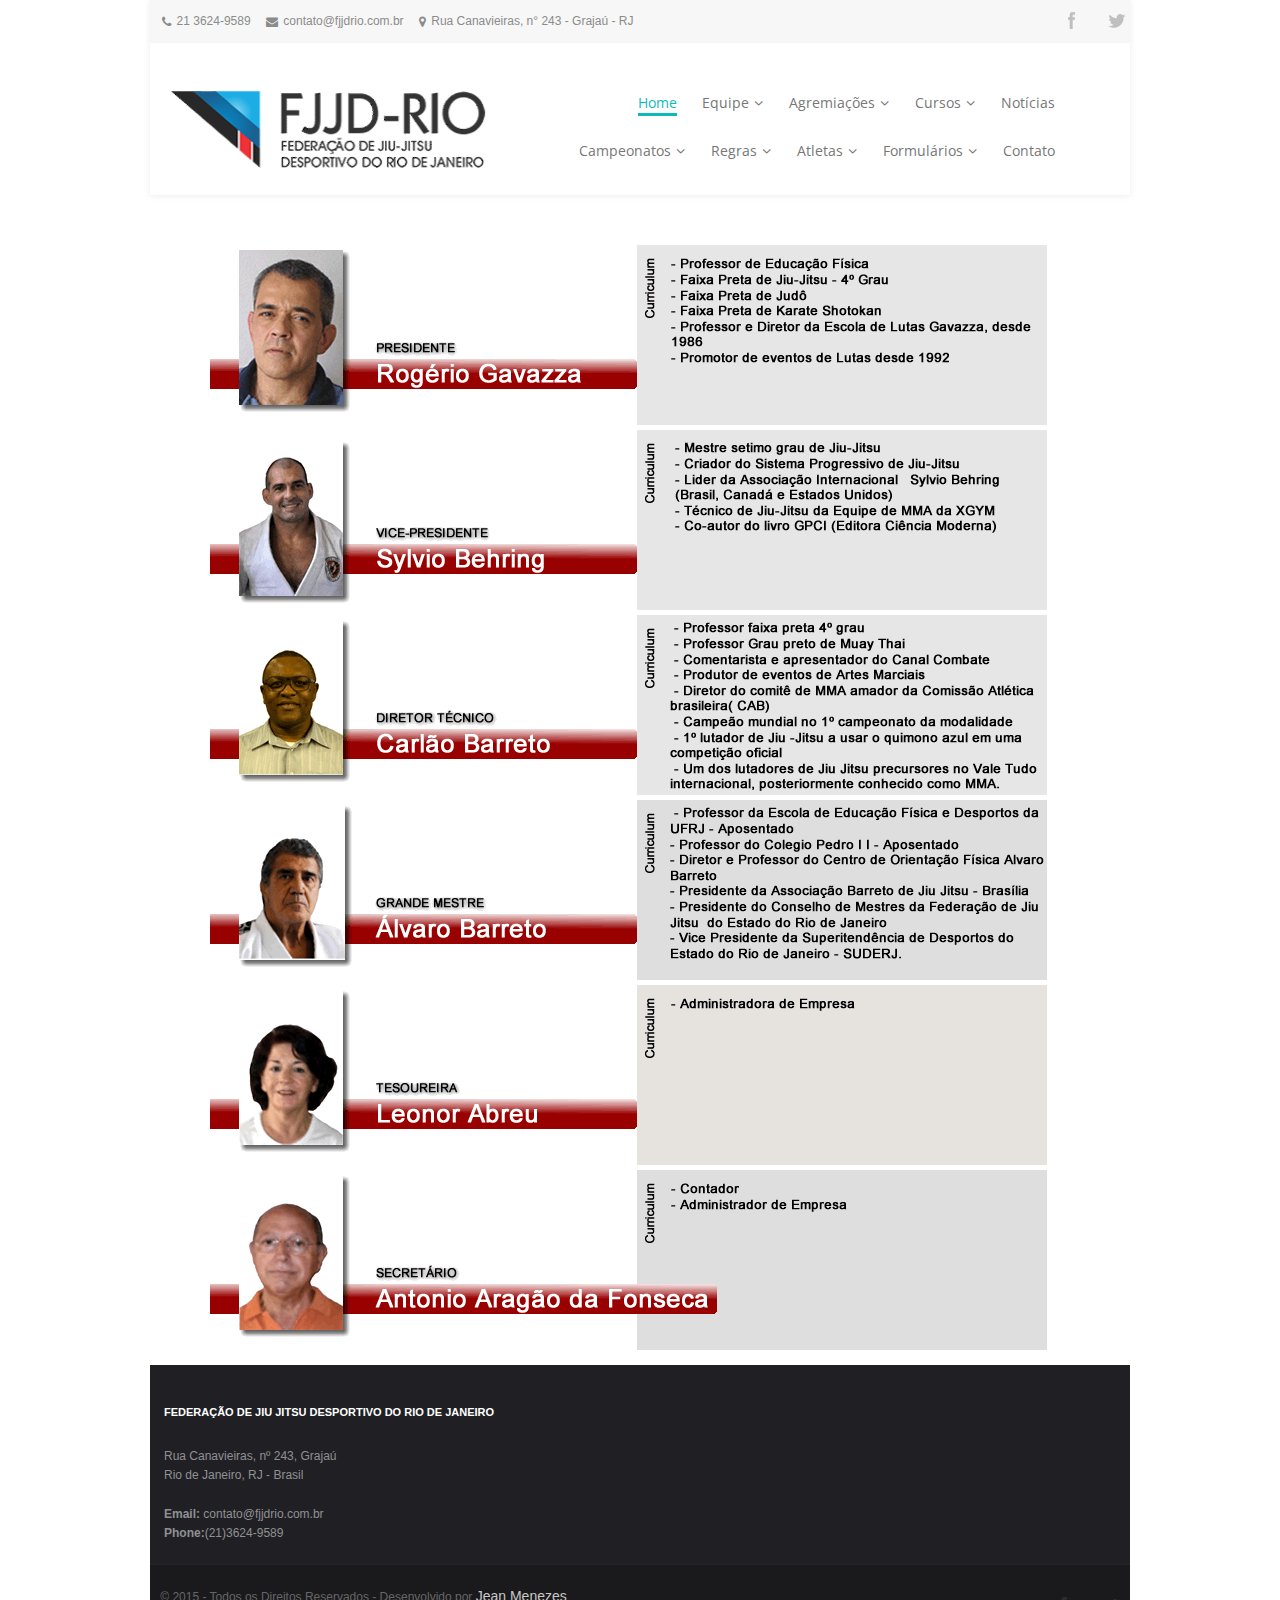
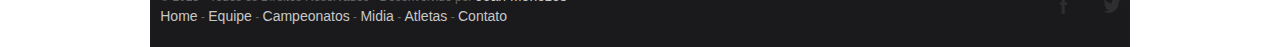
<file: diretoria.html>
<!DOCTYPE html>
<html class="no-js">
<head>
	<meta http-equiv="Content-Type" content="text/html; charset=utf-8">
	<meta content="width=device-width, initial-scale=1.0, maximum-scale=1" name="viewport">
	<meta name="keywords" content="YOUR KEYWORDS">
	<meta name="description" content="YOUR DESCRIPTION"/>
	<title>FJJD-RIO</title>

	<!-- favicon -->
	<link rel="shortcut icon" href="favicon.png">
	<link rel="apple-touch-icon" href="#">
	<link rel="apple-touch-icon" sizes="72x72" href="#">
	<link rel="apple-touch-icon" sizes="114x114" href="#">
	<link rel="apple-touch-icon" sizes="144x144" href="#">

	<!-- Zap CSS -->
	<link rel='stylesheet' href='css/style.css' type='text/css' media='all' />
	<link rel='stylesheet' href='css/skeleton.css' type='text/css' media='all' />
	<link rel='stylesheet' href='css/camera.css' type='text/css' media='all' />
	<link rel='stylesheet' href='css/tango/skin.css' type='text/css' media='all' />
	<link rel='stylesheet' href='css/flexslider.css' type='text/css' media='all' />
	<link rel='stylesheet' href='css/blog.css' type='text/css' media='all' />
	<link rel='stylesheet' href='css/prettyPhoto.css' type='text/css' media='all' />
	<link rel='stylesheet' href='css/resize.css' type='text/css' media='all' />
	<link rel='stylesheet' href='css/font-awesome.min.css' type='text/css' media='all' />
	<link rel='stylesheet' href='css/retina.css' type='text/css' media='all' />
	<link rel='stylesheet' href='css/shortcodes.css' type='text/css' media='all' />
	<!-- Layer Slider -->
	<link rel='stylesheet'  href='css/layerslider.css' type='text/css' media='all' />

	<!-- Rev Slider -->
	<link rel='stylesheet' href='css/settings.css' type='text/css' media='all' />
	<link rel='stylesheet'  href='css/captions.css' type='text/css' media='all' />

	<!-- COLORS VARIATIONS -->
	<link rel='stylesheet'  href='css/color-variations/greenzap.css' type='text/css' media='all' title="greenzap"/>
	<link rel='stylesheet'  href='css/color-variations/red.css' type='text/css' media='all'  title="red"/>
	<link rel='stylesheet'  href='css/color-variations/green.css' type='text/css' media='all'  title="green"/>
	<link rel='stylesheet'  href='css/color-variations/orange.css' type='text/css' media='all' title="orange"/>
	<link rel='stylesheet'  href='css/color-variations/yellow.css' type='text/css' media='all'  title="yellow"/>
	<link rel='stylesheet'  href='css/color-variations/blue.css' type='text/css' media='all' title="blue"/>
	<link rel='stylesheet'  href='css/color-variations/violet.css' type='text/css' media='all'  title="violet"/>
	<link rel='stylesheet'  href='css/color-variations/brown.css' type='text/css' media='all'  title="brown"/>
	<link rel='stylesheet'  href='css/color-variations/darkblue.css' type='text/css' media='all'  title="darkblue"/>
	<link rel='stylesheet'  href='css/color-variations/pink.css' type='text/css' media='all' title="pink" />

	<!-- Fonts -->
	<link rel='stylesheet' href='http://fonts.googleapis.com/css?family=Open+Sans' type='text/css' media='screen' />

	<!-- Javascript -->
	<script type='text/javascript' src='js/jquery.js'></script>
	<script type='text/javascript' src='js/jQuerytools.js'></script>
	<script type='text/javascript' src='js/utils.js'></script>
	<script type='text/javascript' src='js/zap.js'></script>
	<script type='text/javascript' src='js/blog.js'></script>
	<script type='text/javascript' src='js/twitter/jquery.tweet.js'></script>
	<script type='text/javascript' src='js/camera.min.js'></script>
	<script type='text/javascript' src='js/layerslider.kreaturamedia.jquery.js'></script>
	<script type='text/javascript' src='js/jquery-easing-1.3.js'></script>
	<script type='text/javascript' src='js/jquerytransit.js'></script>
	<script type='text/javascript' src='js/layerslider.transitions.js'></script>
	<script type='text/javascript' src='js/jquery.themepunch.revolution.min.js'></script>
	<script type='text/javascript' src='js/jquery.flexslider-min.js'></script>
	<script type='text/javascript' src='js/jflickrfeed.js'></script>
	<script type='text/javascript' src='js/jquery.jcarousel.min.js'></script>

	<script type='text/javascript' src='js/preview.js'></script>

</head>


<style>
#switcher{
	position: fixed;
	left: 0px;
	top: 80px;
	z-index: 9999999999999;
	background:#fff;
	border:1px solid #ddd;
	padding:0 4px 10px 7px;
	width:150px;
}

#switcher form select{
	width:148px;
	padding:4px 6px;
	border:1px solid #ccc;
}
.option_btn{
	position: fixed;
	top: 90px;
	cursor: pointer;
	z-index: 9999999999999;
	width: 40px;
	height: 40px;
}

.settings-open{
	background:  url(img/close.png) 10px 11px no-repeat;
}

.settings-close{
	background:  url(img/open.png) 15px 11px  no-repeat;
}

#option_wrapper
{
	position: fixed;
	top: 80px;
	left:-222px;
	width: 200px;
	padding: 7px 0 23px 0;
	background-color: #fff;
	z-index: 9999999999999;
	color: #666;
	font-size: 11px;
	border: 1px solid #E1E1E1;
	border-bottom: 1px solid rgba(150, 150, 150, 0.2);
	-webkit-box-shadow: 2px 2px 0px 0px rgba(150, 150, 150, 0.1);
	-moz-box-shadow: 2px 2px 0px 0px rgba(150, 150, 150, 0.1);
	box-shadow: 2px 2px 0px 0px rgba(150, 150, 150, 0.1);
	font-family: "Helvetica Neue", "Arial";
}
a.wide{
	padding: 10px 20px;
background: #f2f2f2;
color: #666;
font-size: 12px;
}
a.boxed{
	padding: 10px 20px;
background: #f2f2f2;
color: #666;
font-size: 12px;
margin-left: 15px;
}
a.boxed:hover, a.wide:hover{
	background: #10b9b9;
	color: #fff;
}
#option_wrapper .inner
{
	width: 90%;
	margin:auto;
}
#bg_body_image{
	position: relative;
	float: left;
	top: 5px;
	left: 5px;
}
#bg_body_image a{
	width: 32px;
height: 32px;
opacity: .8;
}
#bg_body_image img{
	width: 32px;
	height: 32px;
}

#bg_body_image a.pattern img{
	background-attachment: fixed;
	background-repeat: repeat;
}
.switch-button {
	border:1px solid #fff;
	border-left:1px solid #fff;
	display:block;
	height:30px;
	width:30px;
	position:absolute;
	margin-left:152px;
	margin-top:10px;
	cursor:pointer;
}
#option_wrapper p{
	border-bottom: 1px solid #f8f8f8;
border-top: 1px solid #f8f8f8;
margin-bottom: 10px;
margin-top: 10px;
position: relative;
float: left;
width: 100%;
text-align: center;
right: 2px;
font-size: 12px;
padding: 10px 0;
}
#option_wrapper .button{
	top: 29px;
	position: relative;
	float: left;
	padding: 8px;
	background: #EEE;
	text-align: center;
	margin-bottom: 30px;
	left: 31px;
}
.open {
	background:#fff url(../img/close.png) no-repeat center center;
	border-bottom: none;
}
.closed {
	background:#fff url(../img/open.png) no-repeat center center;
	border-bottom: none;
}

a.closed:hover, a.open:hover {
	border-bottom: none;
}

#option_wrapper .skins{
	position: relative;
	float: left;
	left: 0;
	top: 5px;
	padding-bottom: 10px;
}
#option_wrapper .skins li{
	position: relative;
	float: left;
	margin: 0 !important;
}
#option_wrapper .skins a{
	position: relative;
float: left;
text-decoration: none;
border: none !important;
padding: 0;
color: #ccc;
text-align: center;
font-size: 13px;
text-indent: -9999px;
width: 32px;
height: 32px;
margin: 2px;
opacity: .8;
}
#option_wrapper .skins a:hover{opacity: 1;}
#option_wrapper .skins a.blue{background: #24a0d3;}
#option_wrapper .skins a.red{background: #d94d4d;}
#option_wrapper .skins a.green{background: #71a615;}
#option_wrapper .skins a.pink{background: #bd47bd;}
#option_wrapper .skins a.violet{background: #a33da3;}
#option_wrapper .skins a.yellow{background: #dca51b;}
#option_wrapper .skins a.greenzap{background: #10b9b9;}
#option_wrapper .skins a.darkblue{background: #0a79c4;}
#option_wrapper .skins a.orange{background: #df6031;}
#option_wrapper .skins a.brown{background: #9d7142;}
    	</style>





    </div>


	<!-- BEGIN: BODY -->
	<body class="home page">

	<div class="boxed-page">


	<div class="boxed-page">

		<!-- FOR HIGH RESOLUTION imgz USED THIS IMG TAG
			<img src="low-res.png" media="only screen and (min-device-pixel-ratio: 2) then (src=high-res.png)"/>
		-->

		<!-- LOADING PAGES | COMMENT the DIV "loading-pages" IF YOU DON'T WANT TO USE IT -->
		<div class="loading-pages"></div>

		<!-- BEGIN: ALL CONTENT -->
		<div class="everything">

			<!-- BEGIN: HEADER CONTAINER -->
			<div class="header_container headerstyle-style2">

				<!-- BEGIN: TOP BAR -->
				<div class="fullwidth_container style-top-bar">
					<div class="container">
						<div class="info_above_menu">

							<!-- BEGIN: TOP BAR CONTENTS LEFT -->
							<div class="eight columns" style="float:left;top: 13px; position:relative;">
								<div class="telephone">
									<i class="fa fa-phone"></i> 21 3624-9589
								</div>

								<div class="email">
									<i class="fa fa-envelope"></i>
									<a href="mailto:geral@zapstudio.com">contato@fjjdrio.com.br</a>
								</div>

								<div class="address">
									<i class="fa fa-map-marker"></i> Rua Canavieiras, n° 243 - Grajaú - RJ
								</div>
							</div>
							<!-- END -->

							<!-- BEGIN: TOP BAR CONTENTS RIGHT -->
							<div class="eight columns">
								<div class="socialdiv" style="float:right;">
									<ul>
										<li><a href="#" target="_blank" class="facebook" title="Facebook"></a></li>
										<li><a href="#" target="_blank" class="twitter" title="Twitter"></a></li>
									</ul>
								</div>
							</div>
							<!-- END -->
						</div>
					</div>
				</div>
				<!-- END: TOP BAR -->

				<!-- BEGIN: HEADER -->
				<header id="header" class="container">

					<!-- BEGIN: LOGO + SLOGAN-->
					<div class="logo_and_menu">

						<!-- BEGIN: LOGO -->
						<div class="logo columns">
							<h1>
								<a href="index.html" tabindex="-1">
									<!-- LOGO -->
									<img class="logo_normal notalone" src="imgz/logositetopo.png" alt="" title="">

						    		<!-- LOGO RETINA -->
						    		<img class="logo_retina" src="imgz/logositetopo.png" alt="" title="">
						    	</a>
						    </h1>
			    	</div>

						<nav id="menu" class="columns">

						  <!-- BEGIN: DESKTOP MENU -->
						  <ul id="menulava" class="sf-menu">

						    <li class="current-menu-item"><a href="index.html">Home</a>
						    </li>

						    <li class=""><a href="#">Equipe</a>
						      <ul class="sub-menu">
						        <li><a href="diretoria.html">Diretoria</a></li>
						        <li><a href="#">Árbitros</a></li>
						      </ul>
						    </li>

						    <li class=""><a href="#">Agremiações</a>
						      <ul class="sub-menu">
						        <li><a href="pdfs/descracad.pdf">Filiadas</a></li>
						      </ul>
						    </li>

						    <li class=""><a href="#">Cursos</a>
						      <ul class="sub-menu">
						        <li><a href="#">Defesa Pessoal</a></li>
						        <li><a href="#">Regras / Arbitragem</a></li>
						        <li><a href="#">Primeiros Socorros</a></li>
						        <li><a href="#">Staffs</a></li>
						        <li><a href="#">Resultados</a></li>
						      </ul>
						    </li>

						    <li class=""><a href="#">Notícias</a></li>

						  </ul>
						  <ul id="menulava" class="sf-menu">

						    <li class=""><a href="#">Campeonatos</a>
						      <ul class="sub-menu">
						        <li><a href="http://todentro.alcaconsult.com/documentos/calendario2015novo.pdf">Calendário</a></li>
						        <li><a href="#">Resultados</a>
						          <ul class="sub-menu">
						            <li><a href="#">1ª Etapa 2015</a>
						                <ul class="sub-menu">
						                  <li><a href="pdfs/resultados/Resultado_1_Etapa_Ate_Juvenil.pdf">Até Juvenil</a></li>
						                  <li><a href="pdfs/resultados/Resultado_1_Etapa_Adulto_Master.pdf">Adulto e Master</a></li>
						                </ul>
						            </li>
						            <li><a href="#">2ª Etapa 2015</a>
													<ul class="sub-menu">
														<li><a href="pdfs/resultados/Resultado_2_Etapa_Ate_Juvenil.pdf">Até Juvenil</a></li>
														<li><a href="pdfs/resultados/Resultado_2_Etapa_Adulto_Master.pdf">Adulto e Master</a></li>
													</ul>
						            </li>
						            <li><a href="#">3ª Etapa 2015</a>
						                <ul class="sub-menu">
						                  <li><a href="pdfs/resultados/Resultado_3_Etapa_Ate_Juvenil.pdf">Até Juvenil</a></li>
						                  <li><a href="pdfs/resultados/Resultado_3_Etapa_Adulto_Master.pdf">Adulto e Master</a></li>
						                </ul>
						            </li>
						            <li><a href="pdfs/resultados/Resultado_Sintetico_Academia_CopaArnold.pdf">Copa Arnold 2015</a></li>
						            <li><a href="#">Campeonato Brasileiro</a>
						                <ul class="sub-menu">
						                  <li><a href="pdfs/resultados/Resultado_Brasileiro_GI_AteJuvenil.pdf">Até Juvenil</a></li>
						                  <li><a href="pdfs/resultados/Resultado_Brasileiro_GI_Adulto.pdf">Adulto e Master</a></li>
						                </ul>
						            </li>
						            <li><a href="pdfs/resultados/Resultado_Brasileiro_NOGI.pdf">Campeonato Brasileiro - NOGI</a></li>
						          </ul>
						       </li>
						      </ul>
						    </li>

						    <li class=""><a href="#">Regras</a>
						      <ul class="sub-menu">
						        <li><a href="pdfs/REGULAMENTO RANKING 2015_V02.pdf">Regulamento do Ranking</a></li>
						        <li><a href="pdfs/regrasibjjf-1aedicao.pdf">Livro de Regras</a></li>
						        <li><a href="pdfs/regrasrisc.pdf">Regras RISC</a></li>
						        <li><a href="pdfs/TABELA_PESO_2015.pdf">Tabelas de Peso</a></li>
						        <li><a href="pdfs/TABELA 2015.pdf">Tabela de Custos</a></li>
						      </ul>
						    </li>

						    <li class=""><a href="#">Atletas</a>
						      <ul class="sub-menu">
						        <li><a href="#">Ranking</a></li>
						      </ul>
						    </li>

						    <li class=""><a href="#">Formulários</a>
						      <ul class="sub-menu">
						        <li><a href="pdfs/FILIAÇÃO DE ATLETA FJJD-RIO.pdf">Filiação de Atleta</a></li>
						        <li><a href="pdfs/FILIAÇÃO DE AGREMIAÇÃO FJJD-RIO.pdf">Filiação de Agremiação</a></li>
						        <li><a href="pdfs/INSCRIÇÃO NO CAMPEONATO FJJD-RIO.pdf">Inscrição em Campeonato</a></li>
						        <li><a href="pdfs/REQUERIMENTO DE GRADUAÇÃO DE FAIXA FJJD-RIO.pdf">Graduação de Faixa</a></li>
						        <li><a href="pdfs/PROPOSTA DE DIPLOMAÇÃO FJJD-RIO.pdf">Proposta de Diplomação</a></li>
						      </ul>
						    </li>

						    <li class=""><a href="#">Contato</a></li>

						  </ul>
						  <!-- END: DESKTOP MENU -->


						  </div>
						  <!-- End Menu -->
						</nav>

				</div>
				</header>
				<!-- END: HEADER -->
				<div class="header-shadow"></div>

			</div>
			<!-- END: HEADER CONTAINER -->

			<!-- BEGIN: REVOLUTION SLIDER
				 NOTE: PLEASE READ THE REV SLIDER DOCUMENTATION TO LEARN HOW TO WORK WITH THE SLIDER
			-->
			<div class="entry-content">
				<div class="container"> <!-- Vai cavalo! Conserta isso depois... -->
					<img src="imgz/diretoria/diretor Gavazza.gif" style="padding-left: 60px;">
					<img src="imgz/diretoria/diretor silvio.gif" style="padding-left: 60px;">
					<img src="imgz/diretoria/diretor carlao.gif" style="padding-left: 60px;">
					<img src="imgz/diretoria/diretor alvaro.gif" style="padding-left: 60px;">
					<img src="imgz/diretoria/diretor secr tes.gif" style="padding-left: 60px;">
					<img src="imgz/diretoria/diretor secr.gif" style="padding-left: 60px;">
						</div>
		    </div><!-- end: FULL CONTENT -->

			<script type="text/javascript">
			jQuery(document).ready(function($){
				$('#projects-2 .da-thumbs > li').hoverdir();
				quicksandstart("projects-2");
				$('.projectCategories .splitter').children('li').not('.active').slideHorzHide();
			});

			function toggleFilter($el){
				if ($el.hasClass('closed')){
					/* OPEN */
					$el.siblings('.projectCategories').children('.splitter').children('li').slideHorzShow();
					$el.removeClass('closed').addClass('open');
				} else {
					/* CLOSE */
					$el.siblings('.projectCategories').children('.splitter').children('li').not('.active').slideHorzHide();
					$el.removeClass('open').addClass('closed');
				}
			}
			$.fn.slideHorzShow = function( speed, easing, callback ) { this.animate( { marginLeft : 'show', marginRight : 'show', paddingLeft : 'show', paddingRight : 'show', width : 'show' }, speed, easing, callback ); };
			$.fn.slideHorzHide = function( speed, easing, callback ) { this.animate( { marginLeft : 'hide', marginRight : 'hide', paddingLeft : 'hide', paddingRight : 'hide', width : 'hide' }, speed, easing, callback ); };
		</script>

			 <!-- END: CONTAINER -->

			<!-- BEGIN: BACK-TO-TOP BUTTON -->
			<div id="back-to-top"><a href="javascript:;"></a></div>


			<!-- BEGIN: FOOTER -->
			<div id="big_footer">

				<!--
	<div id="tweet_scroll_place">
					<div class="container tweet_bird">
						<div class="tweet_scroll_text sixteen columns"></div>
					</div>
				</div>

				<script type="text/javascript">
					jQuery(function($){
				        $(".tweet_scroll_text").tweet({
				          modpath: 'js/twitter/index.php',
				          username: "DesignareThemes",
				          page: 1,
				          avatar_size: 0,
				          count: 5,
				          loading_text: "loading ..."
				        });
			        });
			        jQuery(document).ready(function(){
					      var ul = jQuery(".tweet_scroll_text .tweet_list");
				          var ticker = function() {
				            setTimeout(function() {
				              ul.find('li:first').animate( {marginTop: '-4em'}, 500, function() {
				                jQuery(this).detach().appendTo(ul).removeAttr('style');
				              });
				              ticker();
				            }, 5000);
				          };
				          ticker();
				    });
				</script>
	-->

				<!-- BEGIN: FOOTER WIDGETS -->
		    	<div id="footer_content">
		    		<div class="container">

		    			<!-- BEGIN: CONTACT DETAILS WIDGET -->
		    			<div class="row">
								<h4>Federação de Jiu Jitsu Desportivo do Rio de Janeiro</h4>
		    				<!-- BEGIN: WIDGET -->
		    				<div class="textwidget">
								Rua Canavieiras, nº 243, Grajaú<br/>
								Rio de Janeiro, RJ - Brasil<br/><br/>

								<strong>Email:</strong> contato@fjjdrio.com.br<br/>
								<strong>Phone:</strong>(21)3624-9589<br/>

								</div>
							<!-- END: WIDGET -->
						</div>
					</div>
					<!-- END: CONTACT DETAILS WIDGET -->

		    <!-- BEGIN: SECONDARY FOOTER -->
		    <div class="copys">
				<div class="container">

					<!-- BEGIN: SECONDARY FOOTER LEFT -->
					<div class="copys_left eight columns">
						© 2015 - Todos os Direitos Reservados - Desenvolvido por <a href="https://github.com/jpklzm">Jean Menezes</a><br/>

						<!-- BEGIN: FOOTER MENU -->
						<a href="#">Home</a> - <a href="#">Equipe</a> - <a href="#">Campeonatos</a> - <a href="#">Midia</a> - <a href="#">Atletas</a> - <a href="#">Contato</a>
					</div>

					<!-- BEGIN: SECONDARY FOOTER RIGHT -->
					<div class="copys_right eight columns">
						<div class="footer_right_content">

							<!-- BEGIN: FOOTER SOCIAL ICONS -->
							<div class="socialdiv" style="float:right;">
								<ul>
									<li><a href="#" target="_blank" class="facebook" title="Facebook"></a></li>
									<li><a href="#" target="_blank" class="twitter" title="Twitter"></a></li>
								</ul>
							</div>
						</div>
					</div>
				</div>
			</div>
			<!-- END: SECONDARY FOOTER -->
		</div>


	</div>

<!-- END: ALL CONTENT -->
</div>
	</div>
<script type="text/javascript" src="js/waypoints.min.js"></script>
<script type="text/javascript" src="js/jquery.parallax-1.1.3.js"></script>

</body>
</html>
</file>
<file: css/skeleton.css>
/* =============================================================================
   Skeleton Grid - Modified by Lucas Dechow (http://dechowmedia.com)
   ========================================================================== */

/* #Base 960 Grid - Modified with percentages (pixel values in comments)
================================================== */

    .container                                  { position: relative; width: 1024px; margin: 0 auto; padding: 0; } /*960px by 1024px*/
    .column, .columns                           { float: left; display: inline; margin-left: 1%; margin-right: 1%; } /*10px Margin*/
    .row                                        { margin-bottom: 2%; } /*20px Margin*/

    /* Nested Column Classes */
    .column.alpha, .columns.alpha               { margin-left: 0; }
    .column.omega, .columns.omega               { margin-right: 0; }

    /* Base Grid */
    .container .one.column                      { width: 4.1%;  } /*40px*/
    .container .two.columns                     { width: 10.4%; } /*100px*/
    .container .three.columns                   { width: 16.6%; } /*160px*/
    .container .four.columns                    { width: 22.9%; } /*220px*/
    .container .five.columns                    { width: 29.16%; } /*280px*/
    .container .six.columns                     { width: 35%; } /*340px*/
    .container .seven.columns                   { width: 41.6%; } /*400px*/
    .container .eight.columns                   { width: 47.9%; } /*460px*/
    .container .nine.columns                    { width: 54.16%; } /*520px*/
    .container .ten.columns                     { width: 60%; } /*580px*/
    .container .eleven.columns                  { width: 66.66%; } /*640px*/
    .container .twelve.columns                  { width: 72.9%; } /*700px*/
    .container .thirteen.columns                { width: 79.16%; } /*760px*/
    .container .fourteen.columns                { width: 85%; } /*820px*/
    .container .fifteen.columns                 { width: 91.66%; } /*880px*/
    .container .sixteen.columns                 { width: 97.9%; } /*940px*/

    .container .one-third.column                { width: 31.25%; } /*300px*/
    .container .two-thirds.column               { width: 64.5%; } /*620px*/

    /* Offsets */
    .container .offset-by-one                   { padding-left: 6.25%;  } /*60px*/
    .container .offset-by-two                   { padding-left: 12.5%; } /*120px*/
    .container .offset-by-three                 { padding-left: 18.75%; } /*180px*/
    .container .offset-by-four                  { padding-left: 25%; } /*240px*/
    .container .offset-by-five                  { padding-left: 31.25%; } /*300px*/
    .container .offset-by-six                   { padding-left: 37.5%; } /*360px*/
    .container .offset-by-seven                 { padding-left: 43.7%; } /*420px*/
    .container .offset-by-eight                 { padding-left: 50%; } /*480px*/
    .container .offset-by-nine                  { padding-left: 56.25%; } /*540px*/
    .container .offset-by-ten                   { padding-left: 62.5%; } /*600px*/
    .container .offset-by-eleven                { padding-left: 68.75%; } /*660px*/
    .container .offset-by-twelve                { padding-left: 75%; } /*720px*/
    .container .offset-by-thirteen              { padding-left: 81.25%; } /*780px*/
    .container .offset-by-fourteen              { padding-left: 87.5%; } /*840px*/
    .container .offset-by-fifteen               { padding-left: 93.75%; } /*900px*/



/* #Clearing
================================================== */

    /* Self Clearing Goodness */
    .container:after { content: "\0020"; display: block; height: 0; clear: both; visibility: hidden; }

    /* Use clearfix class on parent to clear nested columns,
    or wrap each row of columns in a <div class="row"> */
    .clearfix:before,
    .clearfix:after,
    .row:before,
    .row:after {
      content: '\0020';
      display: block;
      overflow: hidden;
      visibility: hidden;
      width: 0;
      height: 0; }
    .row:after,
    .clearfix:after {
      clear: both; }
    .row,
    .clearfix {
      zoom: 1; }

    /* You can also use a <br class="clear" /> to clear columns */
    .clear {
      clear: both;
      display: block;
      overflow: hidden;
      visibility: hidden;
      width: 0;
      height: 0;
    }


/* #Tablet (Portrait)
================================================== */

    /* Note: Design for a width of 768px */

    @media only screen and (min-width: 768px) and (max-width: 959px) {
        .container                                  { width: 100%; } /*768px*/
        .container .column,
        .container .columns                         { margin-left: 1.3%; margin-right: 1.3%;  } /*10px margin*/
        .column.alpha, .columns.alpha               { margin-left: 0; margin-right: 1.3%; } /*10px margin*/
        .column.omega, .columns.omega               { margin-right: 0; margin-left: 1.3%; } /*10px margin*/

        .container .one.column                      { width: 3.64%; } /*28px*/
        .container .two.columns                     { width: 9.89%; } /*76px*/
        .container .three.columns                   { width: 16.1%; } /*124px*/
        .container .four.columns                    { width: 22.39%; } /*172px*/
        .container .five.columns                    { width: 28.64%; } /*220px*/
        .container .six.columns                     { width: 34.89%; } /*268px*/
        .container .seven.columns                   { width: 41.14%; } /*316px*/
        .container .eight.columns                   { width: 47.39%; } /*364px*/
        .container .nine.columns                    { width: 53.64%; } /*412px*/
        .container .ten.columns                     { width: 59.89%; } /*460px*/
        .container .eleven.columns                  { width: 66.14%; } /*508px*/
        .container .twelve.columns                  { width: 72.39%; } /*556px*/
        .container .thirteen.columns                { width: 78.64%; } /*604px*/
        .container .fourteen.columns                { width: 84.89%; } /*652px*/
        .container .fifteen.columns                 { width: 91.14%; } /*700px*/
        .container .sixteen.columns                 { width: 97.39%; } /*748px*/

        .container .one-third.column                { width: 30.72%; } /*236px*/
        .container .two-thirds.column               { width: 64%; } /*492px*/

        /* Offsets */
        .container .offset-by-one                   { padding-left: 6.25%; } /*48px padding*/
        .container .offset-by-two                   { padding-left: 12.5%; } /*96px padding*/
        .container .offset-by-three                 { padding-left: 18.75%; } /*144px padding*/
        .container .offset-by-four                  { padding-left: 25%; } /*192px padding*/
        .container .offset-by-five                  { padding-left: 31.25%; } /*240px padding*/
        .container .offset-by-six                   { padding-left: 37.5%; } /*288px padding*/
        .container .offset-by-seven                 { padding-left: 43.75%; } /*336px padding*/
        .container .offset-by-eight                 { padding-left: 45%; } /*348px padding*/
        .container .offset-by-nine                  { padding-left: 56.25%; } /*432px padding*/
        .container .offset-by-ten                   { padding-left: 62.5%; } /*480px padding*/
        .container .offset-by-eleven                { padding-left: 68.75%; } /*528px padding*/
        .container .offset-by-twelve                { padding-left: 75%; } /*576px padding*/
        .container .offset-by-thirteen              { padding-left: 81.25%; } /*624px padding*/
        .container .offset-by-fourteen              { padding-left: 87.5%; } /*672px padding*/
        .container .offset-by-fifteen               { padding-left: 93.75%; } /*720px padding*/
    }


/*  #Mobile (Portrait)
================================================== */

    /* Note: Design for a width of 320px */

    @media only screen and (max-width: 767px) {
        .container { width: 93%; }
        .columns, .column { margin: 0; }

        .container .one.column,
        .container .two.columns,
        .container .three.columns,
        .container .four.columns,
        .container .five.columns,
        .container .six.columns,
        .container .seven.columns,
        .container .eight.columns,
        .container .nine.columns,
        .container .ten.columns,
        .container .eleven.columns,
        .container .twelve.columns,
        .container .thirteen.columns,
        .container .fourteen.columns,
        .container .fifteen.columns,
        .container .sixteen.columns,
        .container .one-third.column,
        .container .two-thirds.column  { width: 100%; } /*300px*/

        /* Offsets */
        .container .offset-by-one,
        .container .offset-by-two,
        .container .offset-by-three,
        .container .offset-by-four,
        .container .offset-by-five,
        .container .offset-by-six,
        .container .offset-by-seven,
        .container .offset-by-eight,
        .container .offset-by-nine,
        .container .offset-by-ten,
        .container .offset-by-eleven,
        .container .offset-by-twelve,
        .container .offset-by-thirteen,
        .container .offset-by-fourteen,
        .container .offset-by-fifteen { padding-left: 0; }

    }


/* #Mobile (Landscape)
================================================== */

    /* Note: Design for a width of 480px */

    @media only screen and (min-width: 480px) and (max-width: 767px) {
        .container { width: 93%; } 
        .columns, .column { margin: 0; }

        .container .one.column,
        .container .two.columns,
        .container .three.columns,
        .container .four.columns,
        .container .five.columns,
        .container .six.columns,
        .container .seven.columns,
        .container .eight.columns,
        .container .nine.columns,
        .container .ten.columns,
        .container .eleven.columns,
        .container .twelve.columns,
        .container .thirteen.columns,
        .container .fourteen.columns,
        .container .fifteen.columns,
        .container .sixteen.columns,
        .container .one-third.column,
        .container .two-thirds.column { width: 100%; } /*420px*/
    }




/* ==|== primary styles =====================================================
   Author: Lucas - Skeleton Based Media Queries
   ========================================================================== */

/* Smaller than standard 960 (devices and browsers) */
@media only screen and (max-width: 959px) {}

/* Tablet Portrait size to standard 960 (devices and browsers) */
@media only screen and (min-width: 768px) and (max-width: 959px) {}

/* All Mobile Sizes (devices and browser) */
@media only screen and (max-width: 767px) {}

/* Mobile Landscape Size to Tablet Portrait (devices and browsers) */
@media only screen and (min-width: 480px) and (max-width: 767px) {}

/* Mobile Portrait Size to Mobile Landscape Size (devices and browsers) */
@media only screen and (max-width: 479px) {}
</file>
<file: css/camera.css>
.camera_wrap a, .camera_wrap img, 
.camera_wrap ol, .camera_wrap ul, .camera_wrap li,
.camera_wrap table, .camera_wrap tbody, .camera_wrap tfoot, .camera_wrap thead, .camera_wrap tr, .camera_wrap th, .camera_wrap td
.camera_thumbs_wrap a, .camera_thumbs_wrap img, 
.camera_thumbs_wrap ol, .camera_thumbs_wrap ul, .camera_thumbs_wrap li,
.camera_thumbs_wrap table, .camera_thumbs_wrap tbody, .camera_thumbs_wrap tfoot, .camera_thumbs_wrap thead, .camera_thumbs_wrap tr, .camera_thumbs_wrap th, .camera_thumbs_wrap td {
	background: none;
	border: 0;
	font: inherit;
	font-size: 100%;
	margin: 0;
	padding: 0;
	vertical-align: baseline;
	list-style: none
}
.camera_wrap {
	display: none;
	float: left;
	position: relative;
}
.vert-sep{display: inline-block; position: absolute; float: right; width: 1px; height: 17px; top: 9px; right: 33px;}
#slider_container.designareslider{
	min-height: 450px !important;
}
.designareslider camera_wrap{
	min-height: 450px !important;
}
.camera_wrap img {
	max-width: none !important;
}
.camera_fakehover {
	height: 100%;
	xmin-height: 450px !important;
	position: relative;
	width: 100%;
	z-index: 1;
}
.camera_wrap {
	width: 100%;
}
.camera_src {
	display: none;
}

.cameraCont, .cameraContents {
	height: 100%;
	position: relative;
	width: 100%;
	z-index: 1;
}
.cameraSlide {
	bottom: 0;
	left: 0;
	position: absolute;
	right: 0;
	top: 0;
	width: 100%;
}
.cameraContent {
	bottom: 0;
	display: none;
	left: 0;
	position: absolute;
	right: 0;
	top: 0;
	width: 100%;
}
.camera_target {
	bottom: 0;
	height: 100%;
	left: 0;
	overflow: hidden;
	position: absolute;
	right: 0;
	text-align: left;
	top: 0;
	width: 100%;
	z-index: 0;
}
.camera_overlayer {
	bottom: 0;
	height: 100%;
	left: 0;
	overflow: hidden;
	position: absolute;
	right: 0;
	top: 0;
	width: 100%;
	z-index: 0;
}
.camera_target_content {
	bottom: 0;
	left: 0;
	overflow: hidden;
	position: absolute;
	right: 0;
	top: 0;
	z-index: 2;
}
.camera_target_content .camera_link {
    background: url(../img/blank.gif);
	display: block;
	height: 100%;
	text-decoration: none;
}
.camera_loader {
    background: #fff url(../img/ajx_loading.gif) no-repeat center;
	background: rgba(255, 255, 255, 0.9) url(../img/ajx_loading.gif) no-repeat center;
	border: 1px solid #ffffff;
	-webkit-border-radius: 18px;
	-moz-border-radius: 18px;
	border-radius: 18px;
	height: 36px;
	left: 50%;
	overflow: hidden;
	position: absolute;
	margin: -18px 0 0 -18px;
	top: 50%;
	width: 36px;
	z-index: 3;
}
.camera_bar {
	bottom: 0;
	left: 0;
	overflow: hidden;
	position: absolute;
	right: 0;
	top: 0;
	z-index: 3;
}
.camera_thumbs_wrap.camera_left .camera_bar, .camera_thumbs_wrap.camera_right .camera_bar {
	height: 100%;
	position: absolute;
	width: auto;
}
.camera_thumbs_wrap.camera_bottom .camera_bar, .camera_thumbs_wrap.camera_top .camera_bar {
	height: auto;
	position: absolute;
	width: 100%;
}
.camera_nav_cont {
	height: 65px;
	overflow: hidden;
	position: absolute;
	right: 9px;
	top: 15px;
	width: 120px;
	z-index: 4;
}


#camera-controls-fw.cameracontrols{left: 92px;}
.controls-mover{position: relative; float: left;}
.camera-controls-toggler closed{position: relative; float: right; padding: 6px 0px 7px 0px; display: inline-block;color: white; font-weight: bold; font-size: 14px; cursor: pointer; width: 34px; text-align: center;}
.cameraholder{overflow:visible;}
.vert-sep{display: inline-block; position: absolute; float: right; width: 1px; height: 17px; top: 9px; right: 33px; }
.camera_caption {
	top: 20px;
	bottom: 30px;
	display: block;
	position: absolute;
	text-align: center;
	width: 100%;
}
.designareslider iframe{
	width: 100%; height: 100%; border: none;
}
.camera_caption .container{
	display:none; opacity: 0; filter: alpha(opacity=0);
}
.camera-text-contents{
	text-align: left; height: 100%;position:relative; top: 40px;
}
.camera-image-contents{
	height: 100%;
}
.camera_caption > div {
	padding: 10px 20px;
	background: none !important;
}

.camera_caption .container *{

}
.camerarelative {
	overflow: hidden;
	position: relative;
}
.imgFake {
	cursor: pointer;
}
.camera_prevThumbs {
	bottom: 4px;
	cursor: pointer;
	left: 5%;
	position: absolute;
	top: 4px;
	visibility: hidden;
	width: 30px;
	z-index: 10;
}
.camera_prevThumbs div {
	background: url(../img/camera_skins.png) no-repeat -160px 0;
	display: block;
	height: 40px;
	margin-top: -20px;
	position: absolute;
	top: 50%;
	width: 30px;
}
.camera_nextThumbs {
	bottom: 4px;
	cursor: pointer;
	position: absolute;
	right: 0;
	top: 4px;
	visibility: hidden;
	width: 30px;
	z-index: 10;
}
.camera_nextThumbs div {
	background: url(../img/camera_skins.png) no-repeat -190px 0;
	display: block;
	height: 40px;
	margin-top: -20px;
	position: absolute;
	top: 50%;
	width: 30px;
}
.camera_command_wrap .hideNav {
	display: none;
}
.camera_command_wrap {
	left: 0;
	position: relative;
	right:0;
	z-index: 4;
}
.camera_wrap .camera_pag .camera_pag_ul, #white_content .camera_pag_ul {
	list-style: none;
	margin: 0;
	padding-left: 10px;
	text-align: right;
	margin-right: 35px;
	padding-right: 10px;
}
.camera_wrap .camera_pag .camera_pag_ul{
	display: none;
}
.camera_wrap .camera_pag .camera_pag_ul li, #white_content .camera_pag_ul li {
	-webkit-border-radius: 8px;
	-moz-border-radius: 8px;
	border-radius: 8px;
	cursor: pointer;
	display: inline-block;
	height: 16px;
	margin: 20px 5px;
	position: relative;
	text-align: left;
	text-indent: -9999px;
	width: 16px;
	color: white;
}

.camera_wrap .camera_pag .camera_pag_ul li > span, #white_content .camera_pag_ul li > span {
	-webkit-border-radius: 6px;
	-moz-border-radius: 6px;
	border-radius: 6px;
	height: 12px;
	left: 0px;
	overflow: hidden;
	position: absolute;
	top: 0px;
	width: 12px;
	color: #333;
}
.camera_commands_emboss .camera_pag .camera_pag_ul li:hover > span, #white_content .camera_pag_ul li:hover {
	background: #333;
}
.camera_wrap .camera_pag .camera_pag_ul li.cameracurrent > span, #white_content .camera_pag_ul li.cameracurrent{
	background: #333;
}

.camera_wrap .camera_pag .camera_pag_ul li.cameracurrent > span, #white_content .camera_pag_ul li > span {
	display: none;
}
.camera_pag_ul li img, #white_content .camera_pag_ul li img {
	display: none;
	position: absolute;
	min-width: 70px !important;
}
.camera_pag_ul .thumb_arrow, #white_content .camera_pag_ul .thumb_arrow {
    border-left: 4px solid transparent;
    border-right: 4px solid transparent;
    border-top: 4px solid;
	top: 0;
	left: 50%;
	margin-left: -4px;
	position: absolute;
}

.camera_prev, .camera_next, .camera_prev > span, .camera_next > span{
	transition: all .5s ease;
	-webkit-transition: all .5s ease;
	-moz-transition: all .5s ease;
	-ms-transition: all .5s ease;
	-o-transition: all .5s ease;
}

.camera_prev:hover, .camera_prev:hover > span, .camera_next:hover, .camera_next:hover > span{
	opacity: 1;
	filter: alpha(opacity=100);
}

.camera_prev, .camera_next, .camera_commands {
	cursor: pointer;
	height: 40px;
	margin-top: -20px;
	position: absolute;
	top: 50%;
	width: 40px;
	z-index: 2;
}
.camera_prev {
	left: -5%;
}
.camera_prev > span {
	background: #444 url(../img/c-prev.png) no-repeat center center;
	display: block;
	height: 40px;
	width: 40px;
}

.camera_next {
	right: -5%;
}
.camera_next > span {
	background: #444  url(../img/c-next.png) no-repeat center center;
	display: block;
	height: 40px;
	width: 40px;
}
.camera_commands {
	right: 5%;
}
.camera_commands > .camera_play {
	background: url(../img/camera_skins.png) no-repeat -80px 0;
	height: 40px;
	width: 40px;
	margin-left: -41px;
	background-color: #d8d8d8;
	background-color: rgba(216, 216, 216, 0.85);
	border-radius: 30px;
	-webkit-border-radius: 30px;
	-moz-border-radius: 30px;
	-o-border-radius: 30px;
	-ms-border-radius: 30px;

}
.camera_commands > .camera_stop {
	background: url(../img/camera_skins.png) no-repeat -120px 0;
	display: block;
	height: 40px;
	width: 40px;
	margin-left: -41px;
	background-color: #d8d8d8;
	background-color: rgba(216, 216, 216, 0.85);
	border-radius: 30px;
	-webkit-border-radius: 30px;
	-moz-border-radius: 30px;
	-o-border-radius: 30px;
	-ms-border-radius: 30px;
}
.camera_wrap .camera_pag .camera_pag_ul li, #white_content .camera_pag_ul li {
	-webkit-border-radius: 6px;
	-moz-border-radius: 6px;
	border-radius: 6px;
	cursor: pointer;
	display: inline-block;
	height: 12px;
	margin: 10px 2px;
	position: relative;
	text-indent: -9999px;
	width: 12px;
}
.camera_thumbs_cont {
	-webkit-border-bottom-right-radius: 4px;
	-webkit-border-bottom-left-radius: 4px;
	-moz-border-radius-bottomright: 4px;
	-moz-border-radius-bottomleft: 4px;
	border-bottom-right-radius: 4px;
	border-bottom-left-radius: 4px;
	overflow: hidden;
	position: relative;
	width: 100%;
}
.camera_commands_emboss .camera_thumbs_cont {
	-moz-box-shadow:
		0px 1px 0px rgba(255,255,255,1),
		inset 0px 1px 1px rgba(0,0,0,0.2);
	-webkit-box-shadow:
		0px 1px 0px rgba(255,255,255,1),
		inset 0px 1px 1px rgba(0,0,0,0.2);
	box-shadow:
		0px 1px 0px rgba(255,255,255,1),
		inset 0px 1px 1px rgba(0,0,0,0.2);
}
.camera_thumbs_cont > div {
	float: left;
	width: 100%;
}
.camera_thumbs_cont ul {
	overflow: hidden;
	padding: 3px 4px 8px;
	position: relative;
	text-align: center;
}
.camera_thumbs_cont ul li {
	display: inline;
	padding: 0 4px;
}
.camera_thumbs_cont ul li > img {
	border: 1px solid;
	cursor: pointer;
	margin-top: 5px;
	vertical-align:bottom;
}
.camera_clear {
	display: block;
	clear: both;
}
.showIt {
	display: none;
}
.camera_clear {
	clear: both;
	display: block;
	height: 1px;
	margin: -1px 0 25px;
	position: relative;
}
/**************************
*
*	COLORS & SKINS
*
**************************/
.pattern_1 .camera_overlayer {
	background: url(../img/patterns/overlay1.png) repeat;
}
.pattern_2 .camera_overlayer {
	background: url(../img/patterns/overlay2.png) repeat;
}
.pattern_3 .camera_overlayer {
	background: url(../img/patterns/overlay3.png) repeat;
}
.pattern_4 .camera_overlayer {
	background: url(../img/patterns/overlay4.png) repeat;
}
.pattern_5 .camera_overlayer {
	background: url(../img/patterns/overlay5.png) repeat;
}
.pattern_6 .camera_overlayer {
	background: url(../img/patterns/overlay6.png) repeat;
}
.pattern_7 .camera_overlayer {
	background: url(../img/patterns/overlay7.png) repeat;
}
.pattern_8 .camera_overlayer {
	background: url(../img/patterns/overlay8.png) repeat;
}
.pattern_9 .camera_overlayer {
	background: url(../img/patterns/overlay9.png) repeat;
}
.pattern_10 .camera_overlayer {
	background: url(../img/patterns/overlay10.png) repeat;
}
.camera_caption {
	color: #fff;
}
.camera_caption > div {
	background: #000;
	background: rgba(0, 0, 0, 0.8);
}
.camera_wrap .camera_pag .camera_pag_ul li, #white_content .camera_pag_ul li {
	background: #fff;
}
.camera_wrap .camera_pag .camera_pag_ul li:hover > span, #white_content .camera_pag_ul li:hover > span {
	background: #fff;
}
.camera_wrap .camera_pag .camera_pag_ul li.cameracurrent > span, #white_content .camera_pag_ul li.cameracurrent > span  {
	background: #434648;
	top: 2px;
	left: 2px;
}
.camera_pag_ul li img, #white_content .camera_pag_ul li img {
	border: 4px solid #e6e6e6;
	-moz-box-shadow: 0px 3px 6px rgba(0,0,0,.5);
	-webkit-box-shadow: 0px 3px 6px rgba(0,0,0,.5);
	box-shadow: 0px 3px 6px rgba(0,0,0,.5);
}
.camera_pag_ul .thumb_arrow, #white_content .camera_pag_ul .thumb_arrow {
    border-top-color: #e6e6e6;
}
.camera_prevThumbs, .camera_nextThumbs, .camera_prev, .camera_next, .camera_commands, .camera_thumbs_cont {
	background-color: #d8d8d8;
	background-color: rgba(216, 216, 216, 0.85);
	position: absolute;
	top: 100%;
}

.camera_prev{left: 10px; margin-top: -40px; opacity: 0; filter: alpha(opacity=0);}
.camera_next{left: 51px; margin-top: -40px; opacity: 0; filter: alpha(opacity=0);}

.camera_wrap .camera_pag .camera_pag_ul li, #white_content .camera_pag_ul li  {
	background: #fff;
}
.camera_thumbs_cont ul li > img {
	border-color: 1px solid #000;
}
/*AMBER SKIN*/
.camera_amber_skin .camera_prevThumbs div {
	background-position: -160px -160px;
}
.camera_amber_skin .camera_nextThumbs div {
	background-position: -190px -160px;
}
.camera_amber_skin .camera_prev > span {
	background-position: 0 -160px;
}
.camera_amber_skin .camera_next > span {
	background-position: -40px -160px;
}
.camera_amber_skin .camera_commands > .camera_play {
	background-position: -80px -160px;
}
.camera_amber_skin .camera_commands > .camera_stop {
	background-position: -120px -160px;
}
/*ASH SKIN*/
.camera_ash_skin .camera_prevThumbs div {
	background-position: -160px -200px;
}
.camera_ash_skin .camera_nextThumbs div {
	background-position: -190px -200px;
}
.camera_ash_skin .camera_prev > span {
	background-position: 0 -200px;
}
.camera_ash_skin .camera_next > span {
	background-position: -40px -200px;
}
.camera_ash_skin .camera_commands > .camera_play {
	background-position: -80px -200px;
}
.camera_ash_skin .camera_commands > .camera_stop {
	background-position: -120px -200px;
}
/*AZURE SKIN*/
.camera_azure_skin .camera_prevThumbs div {
	background-position: -160px -240px;
}
.camera_azure_skin .camera_nextThumbs div {
	background-position: -190px -240px;
}
.camera_azure_skin .camera_prev > span {
	background-position: 0 -240px;
}
.camera_azure_skin .camera_next > span {
	background-position: -40px -240px;
}
.camera_azure_skin .camera_commands > .camera_play {
	background-position: -80px -240px;
}
.camera_azure_skin .camera_commands > .camera_stop {
	background-position: -120px -240px;
}
/*BEIGE SKIN*/
.camera_beige_skin .camera_prevThumbs div {
	background-position: -160px -120px;
}
.camera_beige_skin .camera_nextThumbs div {
	background-position: -190px -120px;
}
.camera_beige_skin .camera_prev > span {
	background-position: 0 -120px;
}
.camera_beige_skin .camera_next > span {
	background-position: -40px -120px;
}
.camera_beige_skin .camera_commands > .camera_play {
	background-position: -80px -120px;
}
.camera_beige_skin .camera_commands > .camera_stop {
	background-position: -120px -120px;
}
/*BLACK SKIN*/
.camera_black_skin .camera_prevThumbs div {
	background-position: -160px -40px;
}
.camera_black_skin .camera_nextThumbs div {
	background-position: -190px -40px;
}
.camera_black_skin .camera_prev > span {
	background-position: 0 -40px;
}
.camera_black_skin .camera_next > span {
	background-position: -40px -40px;
}
.camera_black_skin .camera_commands > .camera_play {
	background-position: -80px -40px;
}
.camera_black_skin .camera_commands > .camera_stop {
	background-position: -120px -40px;
}
/*BLUE SKIN*/
.camera_blue_skin .camera_prevThumbs div {
	background-position: -160px -280px;
}
.camera_blue_skin .camera_nextThumbs div {
	background-position: -190px -280px;
}
.camera_blue_skin .camera_prev > span {
	background-position: 0 -280px;
}
.camera_blue_skin .camera_next > span {
	background-position: -40px -280px;
}
.camera_blue_skin .camera_commands > .camera_play {
	background-position: -80px -280px;
}
.camera_blue_skin .camera_commands > .camera_stop {
	background-position: -120px -280px;
}
/*BROWN SKIN*/
.camera_brown_skin .camera_prevThumbs div {
	background-position: -160px -320px;
}
.camera_brown_skin .camera_nextThumbs div {
	background-position: -190px -320px;
}
.camera_brown_skin .camera_prev > span {
	background-position: 0 -320px;
}
.camera_brown_skin .camera_next > span {
	background-position: -40px -320px;
}
.camera_brown_skin .camera_commands > .camera_play {
	background-position: -80px -320px;
}
.camera_brown_skin .camera_commands > .camera_stop {
	background-position: -120px -320px;
}
/*BURGUNDY SKIN*/
.camera_burgundy_skin .camera_prevThumbs div {
	background-position: -160px -360px;
}
.camera_burgundy_skin .camera_nextThumbs div {
	background-position: -190px -360px;
}
.camera_burgundy_skin .camera_prev > span {
	background-position: 0 -360px;
}
.camera_burgundy_skin .camera_next > span {
	background-position: -40px -360px;
}
.camera_burgundy_skin .camera_commands > .camera_play {
	background-position: -80px -360px;
}
.camera_burgundy_skin .camera_commands > .camera_stop {
	background-position: -120px -360px;
}
/*CHARCOAL SKIN*/
.camera_charcoal_skin .camera_prevThumbs div {
	background-position: -160px -400px;
}
.camera_charcoal_skin .camera_nextThumbs div {
	background-position: -190px -400px;
}
.camera_charcoal_skin .camera_prev > span {
	background-position: 0 -400px;
}
.camera_charcoal_skin .camera_next > span {
	background-position: -40px -400px;
}
.camera_charcoal_skin .camera_commands > .camera_play {
	background-position: -80px -400px;
}
.camera_charcoal_skin .camera_commands > .camera_stop {
	background-position: -120px -400px;
}
/*CHOCOLATE SKIN*/
.camera_chocolate_skin .camera_prevThumbs div {
	background-position: -160px -440px;
}
.camera_chocolate_skin .camera_nextThumbs div {
	background-position: -190px -440px;
}
.camera_chocolate_skin .camera_prev > span {
	background-position: 0 -440px;
}
.camera_chocolate_skin .camera_next > span {
	background-position: -40px -440px;
}
.camera_chocolate_skin .camera_commands > .camera_play {
	background-position: -80px -440px;
}
.camera_chocolate_skin .camera_commands > .camera_stop {
	background-position: -120px -440px	;
}
/*COFFEE SKIN*/
.camera_coffee_skin .camera_prevThumbs div {
	background-position: -160px -480px;
}
.camera_coffee_skin .camera_nextThumbs div {
	background-position: -190px -480px;
}
.camera_coffee_skin .camera_prev > span {
	background-position: 0 -480px;
}
.camera_coffee_skin .camera_next > span {
	background-position: -40px -480px;
}
.camera_coffee_skin .camera_commands > .camera_play {
	background-position: -80px -480px;
}
.camera_coffee_skin .camera_commands > .camera_stop {
	background-position: -120px -480px	;
}
/*CYAN SKIN*/
.camera_cyan_skin .camera_prevThumbs div {
	background-position: -160px -520px;
}
.camera_cyan_skin .camera_nextThumbs div {
	background-position: -190px -520px;
}
.camera_cyan_skin .camera_prev > span {
	background-position: 0 -520px;
}
.camera_cyan_skin .camera_next > span {
	background-position: -40px -520px;
}
.camera_cyan_skin .camera_commands > .camera_play {
	background-position: -80px -520px;
}
.camera_cyan_skin .camera_commands > .camera_stop {
	background-position: -120px -520px	;
}
/*FUCHSIA SKIN*/
.camera_fuchsia_skin .camera_prevThumbs div {
	background-position: -160px -560px;
}
.camera_fuchsia_skin .camera_nextThumbs div {
	background-position: -190px -560px;
}
.camera_fuchsia_skin .camera_prev > span {
	background-position: 0 -560px;
}
.camera_fuchsia_skin .camera_next > span {
	background-position: -40px -560px;
}
.camera_fuchsia_skin .camera_commands > .camera_play {
	background-position: -80px -560px;
}
.camera_fuchsia_skin .camera_commands > .camera_stop {
	background-position: -120px -560px	;
}
/*GOLD SKIN*/
.camera_gold_skin .camera_prevThumbs div {
	background-position: -160px -600px;
}
.camera_gold_skin .camera_nextThumbs div {
	background-position: -190px -600px;
}
.camera_gold_skin .camera_prev > span {
	background-position: 0 -600px;
}
.camera_gold_skin .camera_next > span {
	background-position: -40px -600px;
}
.camera_gold_skin .camera_commands > .camera_play {
	background-position: -80px -600px;
}
.camera_gold_skin .camera_commands > .camera_stop {
	background-position: -120px -600px	;
}
/*GREEN SKIN*/
.camera_green_skin .camera_prevThumbs div {
	background-position: -160px -640px;
}
.camera_green_skin .camera_nextThumbs div {
	background-position: -190px -640px;
}
.camera_green_skin .camera_prev > span {
	background-position: 0 -640px;
}
.camera_green_skin .camera_next > span {
	background-position: -40px -640px;
}
.camera_green_skin .camera_commands > .camera_play {
	background-position: -80px -640px;
}
.camera_green_skin .camera_commands > .camera_stop {
	background-position: -120px -640px	;
}
/*GREY SKIN*/
.camera_grey_skin .camera_prevThumbs div {
	background-position: -160px -680px;
}
.camera_grey_skin .camera_nextThumbs div {
	background-position: -190px -680px;
}
.camera_grey_skin .camera_prev > span {
	background-position: 0 -680px;
}
.camera_grey_skin .camera_next > span {
	background-position: -40px -680px;
}
.camera_grey_skin .camera_commands > .camera_play {
	background-position: -80px -680px;
}
.camera_grey_skin .camera_commands > .camera_stop {
	background-position: -120px -680px	;
}
/*INDIGO SKIN*/
.camera_indigo_skin .camera_prevThumbs div {
	background-position: -160px -720px;
}
.camera_indigo_skin .camera_nextThumbs div {
	background-position: -190px -720px;
}
.camera_indigo_skin .camera_prev > span {
	background-position: 0 -720px;
}
.camera_indigo_skin .camera_next > span {
	background-position: -40px -720px;
}
.camera_indigo_skin .camera_commands > .camera_play {
	background-position: -80px -720px;
}
.camera_indigo_skin .camera_commands > .camera_stop {
	background-position: -120px -720px	;
}
/*KHAKI SKIN*/
.camera_khaki_skin .camera_prevThumbs div {
	background-position: -160px -760px;
}
.camera_khaki_skin .camera_nextThumbs div {
	background-position: -190px -760px;
}
.camera_khaki_skin .camera_prev > span {
	background-position: 0 -760px;
}
.camera_khaki_skin .camera_next > span {
	background-position: -40px -760px;
}
.camera_khaki_skin .camera_commands > .camera_play {
	background-position: -80px -760px;
}
.camera_khaki_skin .camera_commands > .camera_stop {
	background-position: -120px -760px	;
}
/*LIME SKIN*/
.camera_lime_skin .camera_prevThumbs div {
	background-position: -160px -800px;
}
.camera_lime_skin .camera_nextThumbs div {
	background-position: -190px -800px;
}
.camera_lime_skin .camera_prev > span {
	background-position: 0 -800px;
}
.camera_lime_skin .camera_next > span {
	background-position: -40px -800px;
}
.camera_lime_skin .camera_commands > .camera_play {
	background-position: -80px -800px;
}
.camera_lime_skin .camera_commands > .camera_stop {
	background-position: -120px -800px	;
}
/*MAGENTA SKIN*/
.camera_magenta_skin .camera_prevThumbs div {
	background-position: -160px -840px;
}
.camera_magenta_skin .camera_nextThumbs div {
	background-position: -190px -840px;
}
.camera_magenta_skin .camera_prev > span {
	background-position: 0 -840px;
}
.camera_magenta_skin .camera_next > span {
	background-position: -40px -840px;
}
.camera_magenta_skin .camera_commands > .camera_play {
	background-position: -80px -840px;
}
.camera_magenta_skin .camera_commands > .camera_stop {
	background-position: -120px -840px	;
}
/*MAROON SKIN*/
.camera_maroon_skin .camera_prevThumbs div {
	background-position: -160px -880px;
}
.camera_maroon_skin .camera_nextThumbs div {
	background-position: -190px -880px;
}
.camera_maroon_skin .camera_prev > span {
	background-position: 0 -880px;
}
.camera_maroon_skin .camera_next > span {
	background-position: -40px -880px;
}
.camera_maroon_skin .camera_commands > .camera_play {
	background-position: -80px -880px;
}
.camera_maroon_skin .camera_commands > .camera_stop {
	background-position: -120px -880px	;
}
/*ORANGE SKIN*/
.camera_orange_skin .camera_prevThumbs div {
	background-position: -160px -920px;
}
.camera_orange_skin .camera_nextThumbs div {
	background-position: -190px -920px;
}
.camera_orange_skin .camera_prev > span {
	background-position: 0 -920px;
}
.camera_orange_skin .camera_next > span {
	background-position: -40px -920px;
}
.camera_orange_skin .camera_commands > .camera_play {
	background-position: -80px -920px;
}
.camera_orange_skin .camera_commands > .camera_stop {
	background-position: -120px -920px	;
}
/*OLIVE SKIN*/
.camera_olive_skin .camera_prevThumbs div {
	background-position: -160px -1080px;
}
.camera_olive_skin .camera_nextThumbs div {
	background-position: -190px -1080px;
}
.camera_olive_skin .camera_prev > span {
	background-position: 0 -1080px;
}
.camera_olive_skin .camera_next > span {
	background-position: -40px -1080px;
}
.camera_olive_skin .camera_commands > .camera_play {
	background-position: -80px -1080px;
}
.camera_olive_skin .camera_commands > .camera_stop {
	background-position: -120px -1080px	;
}
/*PINK SKIN*/
.camera_pink_skin .camera_prevThumbs div {
	background-position: -160px -960px;
}
.camera_pink_skin .camera_nextThumbs div {
	background-position: -190px -960px;
}
.camera_pink_skin .camera_prev > span {
	background-position: 0 -960px;
}
.camera_pink_skin .camera_next > span {
	background-position: -40px -960px;
}
.camera_pink_skin .camera_commands > .camera_play {
	background-position: -80px -960px;
}
.camera_pink_skin .camera_commands > .camera_stop {
	background-position: -120px -960px	;
}
/*PISTACHIO SKIN*/
.camera_pistachio_skin .camera_prevThumbs div {
	background-position: -160px -1040px;
}
.camera_pistachio_skin .camera_nextThumbs div {
	background-position: -190px -1040px;
}
.camera_pistachio_skin .camera_prev > span {
	background-position: 0 -1040px;
}
.camera_pistachio_skin .camera_next > span {
	background-position: -40px -1040px;
}
.camera_pistachio_skin .camera_commands > .camera_play {
	background-position: -80px -1040px;
}
.camera_pistachio_skin .camera_commands > .camera_stop {
	background-position: -120px -1040px	;
}
/*PINK SKIN*/
.camera_pink_skin .camera_prevThumbs div {
	background-position: -160px -80px;
}
.camera_pink_skin .camera_nextThumbs div {
	background-position: -190px -80px;
}
.camera_pink_skin .camera_prev > span {
	background-position: 0 -80px;
}
.camera_pink_skin .camera_next > span {
	background-position: -40px -80px;
}
.camera_pink_skin .camera_commands > .camera_play {
	background-position: -80px -80px;
}
.camera_pink_skin .camera_commands > .camera_stop {
	background-position: -120px -80px;
}
/*RED SKIN*/
.camera_red_skin .camera_prevThumbs div {
	background-position: -160px -1000px;
}
.camera_red_skin .camera_nextThumbs div {
	background-position: -190px -1000px;
}
.camera_red_skin .camera_prev > span {
	background-position: 0 -1000px;
}
.camera_red_skin .camera_next > span {
	background-position: -40px -1000px;
}
.camera_red_skin .camera_commands > .camera_play {
	background-position: -80px -1000px;
}
.camera_red_skin .camera_commands > .camera_stop {
	background-position: -120px -1000px	;
}
/*TANGERINE SKIN*/
.camera_tangerine_skin .camera_prevThumbs div {
	background-position: -160px -1120px;
}
.camera_tangerine_skin .camera_nextThumbs div {
	background-position: -190px -1120px;
}
.camera_tangerine_skin .camera_prev > span {
	background-position: 0 -1120px;
}
.camera_tangerine_skin .camera_next > span {
	background-position: -40px -1120px;
}
.camera_tangerine_skin .camera_commands > .camera_play {
	background-position: -80px -1120px;
}
.camera_tangerine_skin .camera_commands > .camera_stop {
	background-position: -120px -1120px	;
}
/*TURQUOISE SKIN*/
.camera_turquoise_skin .camera_prevThumbs div {
	background-position: -160px -1160px;
}
.camera_turquoise_skin .camera_nextThumbs div {
	background-position: -190px -1160px;
}
.camera_turquoise_skin .camera_prev > span {
	background-position: 0 -1160px;
}
.camera_turquoise_skin .camera_next > span {
	background-position: -40px -1160px;
}
.camera_turquoise_skin .camera_commands > .camera_play {
	background-position: -80px -1160px;
}
.camera_turquoise_skin .camera_commands > .camera_stop {
	background-position: -120px -1160px	;
}
/*VIOLET SKIN*/
.camera_violet_skin .camera_prevThumbs div {
	background-position: -160px -1200px;
}
.camera_violet_skin .camera_nextThumbs div {
	background-position: -190px -1200px;
}
.camera_violet_skin .camera_prev > span {
	background-position: 0 -1200px;
}
.camera_violet_skin .camera_next > span {
	background-position: -40px -1200px;
}
.camera_violet_skin .camera_commands > .camera_play {
	background-position: -80px -1200px;
}
.camera_violet_skin .camera_commands > .camera_stop {
	background-position: -120px -1200px	;
}
/*WHITE SKIN*/
.camera_white_skin .camera_prevThumbs div {
	background-position: -160px -80px;
}
.camera_white_skin .camera_nextThumbs div {
	background-position: -190px -80px;
}
.camera_white_skin .camera_prev > span {
	background-position: 0 -80px;
}
.camera_white_skin .camera_next > span {
	background-position: -40px -80px;
}
.camera_white_skin .camera_commands > .camera_play {
	background-position: -80px -80px;
}
.camera_white_skin .camera_commands > .camera_stop {
	background-position: -120px -80px;
}
/*YELLOW SKIN*/
.camera_yellow_skin .camera_prevThumbs div {
	background-position: -160px -1240px;
}
.camera_yellow_skin .camera_nextThumbs div {
	background-position: -190px -1240px;
}
.camera_yellow_skin .camera_prev > span {
	background-position: 0 -1240px;
}
.camera_yellow_skin .camera_next > span {
	background-position: -40px -1240px;
}
.camera_yellow_skin .camera_commands > .camera_play {
	background-position: -80px -1240px;
}
.camera_yellow_skin .camera_commands > .camera_stop {
	background-position: -120px -1240px	;
}

.camera_caption .container{
	position: relative;
	margin: 0 auto;
	padding-top: 20px;
	height: 100%;
}
.camera_caption .container a.des-sc-button.medium, .camera_caption .container .button.medium{
	font-size: 0.9em !important;
}
.camera_caption .container h1{
	margin: 0;
	line-height: 1em;
	
}
.camera_caption .container .title{
	font-weight: bold;
	font-size: 50px;
	line-height: 50px;
	margin-bottom: 35px;
}
.camera_caption .container .text{
	position: relative;
	font-size: 13px;
	left: 0px !important;
	margin-bottom: 45px;
	color: #333;
	line-height: 1.4em;
}

.camera_caption > div{
	position: absolute;
}

.camera_caption .container .title, .camera_caption .container .text, .camera_caption .container .button, .camera_caption .container .image{
	position: relative;
}  

.camera_caption .container .text{
	width: 100%;
}
.camera_caption .container p{
	font-family: Helvetica, Arial, sans-serif;
	font-size: 13px;
}

.camera_caption .container .image{
	width: 100%;
	height: auto;
}

#wrapper .cameracontrols{position: absolute; top: -36px; height: 366px; left: 92px; z-index: 9999; }
#wrapper .cameracontrols .controls-mover{position: relative; float: left; }
#wrapper .cameracontrols .camera-controls-toggler{position: relative; float: right; padding: 6px 0px 7px 0px; display: inline-block; color: white; font-weight: bold; font-size: 14px; cursor: pointer; width: 34px; text-align: center;}
#wrapper .cameracontrols .cameraholder{overflow:visible;  border-bottom-width: 3px; border-bottom-style: solid; border-bottom-color: rgb(16, 185, 185);}
</file>
<file: css/tango/skin.css>
.jcarousel-skin-tango .jcarousel-direction-rtl {
	direction: rtl;
}

.jcarousel-skin-tango .jcarousel-container-horizontal {
    margin: 10px 0 0 0;
}

.jcarousel-skin-tango .jcarousel-clip {
    overflow: hidden;
}

.jcarousel-skin-tango .jcarousel-clip-horizontal {

}

.jcarousel-skin-tango .jcarousel-item {

}

.jcarousel-skin-tango .jcarousel-item-horizontal {
	margin-left: 0;
    margin-right: 17px;
}

.jcarousel-skin-tango .jcarousel-direction-rtl .jcarousel-item-horizontal {
	margin-left: 10px;
    margin-right: 0;
}

.jcarousel-skin-tango .jcarousel-item-placeholder {
    background: #fff;
    color: #000;
}

/**
 *  Horizontal Buttons
 */
.jcarousel-next-horizontal{
    position: relative;
    width: 22px;
    height: 22px;
    cursor: pointer;
    background: url(arrow-p.png) no-repeat center center;
    left: 30px;
    opacity: 0.5;
    -webkit-border-radius: 2px;
	border-radius: 2px;
	-webkit-transition: all 0.3s linear;
	-moz-transition: all 0.3s linear;
	-ms-transition: all 0.3s linear;
	-o-transition: all 0.3s linear;
	transition: all 0.3s linear;
}



.jcarousel-next-horizontal:hover,
.jcarousel-next-horizontal:focus {
    opacity: 1;
    background: url(arrow-phover.png) no-repeat center center;
}

.jcarousel-next-horizontal:active {
    opacity: 0.1;
}

.jcarousel-next-disabled-horizontal,
.jcarousel-next-disabled-horizontal:hover,
.jcarousel-next-disabled-horizontal:focus,
.jcarousel-next-disabled-horizontal:active {
    cursor: default;
    opacity: 0.1;
}

.jcarousel-prev-horizontal {
    position: relative;
    width: 22px;
    height: 22px;
    cursor: pointer;
    background: url(arrow-l.png) no-repeat center center;
    left: 6px;
    opacity: 0.5;
    -webkit-border-radius: 2px;
	border-radius: 2px;
	-webkit-transition: all 0.3s linear;
	-moz-transition: all 0.3s linear;
	-ms-transition: all 0.3s linear;
	-o-transition: all 0.3s linear;
	transition: all 0.3s linear;
    float: left;
}



.jcarousel-prev-horizontal:hover, 
.jcarousel-prev-horizontal:focus {
    opacity: 1;
    background: url(arrow-lhover.png) no-repeat center center;
}

.jcarousel-prev-horizontal:active {
    opacity: 0.1;
}

.jcarousel-prev-disabled-horizontal,
.jcarousel-prev-disabled-horizontal:hover,
.jcarousel-prev-disabled-horizontal:focus,
.jcarousel-prev-disabled-horizontal:active {
    cursor: default;
    opacity: 0.1;
}
</file>
<file: css/blog.css>
/*
  Theme Name: Zap
  Author: DesignareThemes
  Author URI: http://designarethemes.com
  
  BLOG CSS
*/
.thepostcont{position: relative;float: left;width: 100%;width: calc(100% - 70px);width: -webkit-calc(100% - 70px);width: -moz-calc(100% - 70px);width: -o-calc(100% - 70px);width: -ms-calc(100% - 70px);}
.post{position: relative;float: left;width: 100%;display: inline-block;}
.sidebar-right{float: right;}
.recentcomments{font-size: 13px;}
#pbd-alp-load-posts a, #pbd-alp-load-newer-posts a{color: #666;font-family: 'Open Sans';font-weight: bold;padding: 10px;border: 1px solid #ccc;-webkit-border-radius: 4px;border-radius: 4px;}
pre{word-wrap: break-word;}
.blogarchive .pageTitle{position: relative;float: left;width: 100%;}
.blogarchive #blog-fullWidth .flexslider{width: 100%;}
.blogarchive #blog-fullWidth .audioContainer iframe{height: 166px !important;}
#blog-fullWidth.postcontent{margin-left: 0; float: left;margin-right:0;width: 100%;}
.featured-image-thumb{position: relative; float: left; margin-left: 0px; margin-bottom: 30px; width: 100%;}
.featured-image-thumb a{position: relative; float: left; width: 100%;}
.featured-image-thumb img{position: relative; float: left; width: 100%;}
.postcontent .flexslider{position: relative; float: left; margin-left: 0px; margin-bottom: 20px !important;width:100%;}
.audioContainer{margin:0px; margin-bottom: 20px;width:99.9%;}
.video-thumb{position: relative; width:100%; float: left; margin-left: 0px; padding-bottom: 20px;}
.mask{height: 100%;}
.v_links{display: none;}
.tr-blogfw{position:relative;float:left;}
.td-blogfw{position:relative;float:left;display:inline-block;width:70px;height:100%;}
#comments{position: relative; float: left; margin-top: 20px; padding-top: 20px;}
.comments-title{margin-top: -10px;}
#divider-bfw{margin:0 !important;}
.metas-div{position: relative; float: left;}
.post-single-stuff{position: relative; display: inline-block; width: 100%;}
.post-single-stuff .the_content{position: relative; float: left; width:100%; margin-top: 0;}
.post-single-stuff .metas{margin-bottom: 10px;margin-top: 30px;}
.post-single-stuff .des-sc-dots-divider{margin-top: 40px !important;left: -5px !important;}
.post-single-stuff .unk{position:relative;float:left;width:100%;}

.post .postcontent{width: 100% !important;}
.single .postcontent{width: 96% !important;}
.blog-rs .postcontent{width: 96% !important; margin-left: 0; margin-right: 0px;}
.blog-ls .postcontent{width: 96% !important; margin-left: 30px; margin-right: 0px;}
.blog-ls .des-sc-dots-divider{left:-9px;}
.blog-ls .navigation{width: 90%;left: 40px;}
.blogarchive.blog-rs .post-listing{
	border-right: 1px solid #ededed;
}
.post-listing .the_content h1, .post-listing .the_content h2, .post-listing .the_content h3, .post-listing .the_content h4, .post-listing .the_content h5, .post-listing .the_content h6{margin-left: 0 !important;}
.post-listing .the_content h3{font-size: 17px;}
.blogarchive.blog-ls .post-listing{
	border-left: 1px solid #ededed;margin-left: 10px;
}

.blogarchive .post .featured-image-thumb, .blogarchive .flexslider{
	height: 320px;
	overflow: hidden;
}

.post-separator{
	position: relative;
	top: 45px;
	float: right;
	height: 1px;
	border-bottom: 1px solid #ededed;
	margin-right: 35px;
	padding-left: 15px;
}
.video-thumb iframe{height: 250px;}
.blogarchive .post-listing{
	position: relative;
	float: left;
	margin: 0px 0;
	overflow: hidden;
}
.blogarchive.single .post-listing{
	margin: 50px 0px 40px 0px;
}
.post-cc{
	position: relative;
	float: left; 
}
#reply-title{
	margin: 0;
}
.logged-in-as{
	margin-bottom: 20px;
	margin-top: 0;
}
.divider-tags{
	position: relative;
	float: left;
	border: 1px solid #ededed;
	padding: 6px 13px;
	margin: 0 2px 2px 0;
}
.divider-tags .tags a{
	float: none !important;
	padding-right: 0px !important;
}
.postcontent{
	padding-bottom: 30px;
	position: relative;
	float: left;
	width: 100%;
}
.blogarchive .post{
	position: relative;
	float: left;
	width: 100%;
	margin-bottom: 40px;
	padding-bottom: 0px;
}
.recentPosts .readmore{
	margin: 20px 0 !important;
}
.recentPosts .readmore a{
	color: white !important;
}
.blogarchive .post .the_title h2, .blogarchive  .post .the_title h2{
	margin-left: 0;
	font-size: 24px;
	margin: -6px 0;
}
.blogarchive .post .the_title h2 a, .blogarchive  .post .the_title h2 a{
	display: block;
	font-family: Helvetica Neue, Arial;
	font-size: 24px !important;
	color: #333;
	font-weight: bolder;
	padding: 0px 0px 0 0px;
	text-decoration: none;
	-webkit-transition: all 0.3s linear;
	-moz-transition: all 0.3s linear;
	-ms-transition: all 0.3s linear;
	-o-transition: all 0.3s linear;
	transition: all 0.3s linear;
	margin-left: 0;
}
.blogarchive  .post .the_title a:hover, .blogarchive .post .readmore a:hover{
	color: #7AB317;
}

.blogarchive .post .blog_excerpt{
	position: relative;
	float: left;
	color: #444;
	margin-bottom: 15px;
	padding-right: 10px;
}

.blogarchive .post .the_title, .blogarchive .post .blog_excerpt{  
	clear: both;
}

.blogarchive .post .the_title{
	margin-top: 0;
	width: 100%;
	clear: right;
}

.blogarchive .post .readmore{
	position: relative;
}

.blogarchive .post .readmore a.more-link, .blogarchive .post a.readmore{
	text-decoration: none;
	font-weight: bolder;
	color: #555;
	-webkit-transition: all 0.4s linear;
	-moz-transition: all 0.4s linear;
	-ms-transition: all 0.4s linear;
	-o-transition: all 0.4s linear;
	transition: all 0.4s linear;
	clear: both;
}

.mejs-container {
	margin: 0px !important;
}

.blogarchive iframe{
	position: relative;
	float: left;
	width: 100%;
	z-index: 59;
	height: 320px !important;
}
.blogarchive iframe.twitter-tweet{height: auto !important;padding-bottom: 10px !important;}
.blogarchive iframe.twitter-tweet .customisable-border{display: none !important;}
.audioContainer{
	position: relative;
	float: left;
	width: 100%;
}
.blogarchive .audioContainer iframe{
	height: 166px !important;
}

#the_movies{
	position: relative;
	float: left;
	width: 100%;
	margin-bottom: 20px;
}

.movies-nav{
	position: absolute;
	width: 100%;
}
.movies-nav li a.prev{
	z-index: 99999;
	text-indent: -9999px;
	position: absolute;
	left: -20px;
}
.movies-nav li:nth-child(2){
	right: -20px;
}

.movies-nav li a.next{
	right: 20px;
	z-index: 99999;
	text-indent: -9999px;
	position: absolute;
}
.movies-nav li{
	left: 20px;
	z-index: 99999;
	text-indent: -9999px;
	position: absolute;
}
.movies-nav{ z-index: 999999999999999999;}
.movies-nav{
	margin: 0 !important;
}

#the_movies:hover .movies-nav li a{
	opacity: 1;
}

.single-post .galleryContainer{
	position: relative;
	float: left;
	width: 100%;
	margin-bottom: 20px;
}
.comment-block h1, .comment-block h2, .comment-block h3, .comment-block h4, .comment-block h5, .comment-block h6{margin-left: 0 !important;}
.single-post .flexslider ol{
	xdisplay: none;
	z-index: 9999 !important;
}
.single-post .flexslider .mask{
	z-index: 999;
}

.blogarchive .metas_container{
	position: relative;
	float: left;
	margin: 0 auto;
	clear: left;
	width: 100%;
}


.blogarchive.fullwidth .flexslider, .blogarchive.fullwidth .video-thumb, .blogarchive.fullwidth .video-thumb iframe, .blogarchive.fullwidth .featured-image-thumb{
	height: 400px !important;
}

.post-listing .post_type.text{
	background: url(../img/Blog-icons/ptype-text.svg) no-repeat center center;
	position: relative;
	left: 0;
	border-top: 0;
	top: 0px;
}
.post-listing .post_type.image{
	background: url(../img/Blog-icons/ptype-photo.svg) no-repeat center center;
}
.post-listing .post_type.video{
	background: url(../img/Blog-icons/ptype-video.svg) no-repeat center center;
}
.post-listing .post_type.audio{
	background: url(../img/Blog-icons/ptype-music.svg) no-repeat center center;
	position: relative;
	left: 0;
	border-top: 0;
	top: 0px;
}

.post-listing .post_type.slider{
	background: url(../img/Blog-icons/ptype-slider.svg) no-repeat center center;
}
.post-listing .post_type.gallery{
	background: url(../img/Blog-icons/ptype-gallery.svg) no-repeat center center;
}
.recentPosts .post_type.text, .recentposts_listing .recentPostsSidebar.text{
	background: url(../img/Blog-icons/ptype-text.svg) no-repeat center center;
}
.recentPosts .post_type.gallery, .recentposts_listing .recentPostsSidebar.gallery{
	background: url(../img/Blog-icons/ptype-gallery.svg) no-repeat center center;
}
.recentPosts .post_type.image, .recentposts_listing .recentPostsSidebar.image{
	background: url(../img/Blog-icons/ptype-photo.svg) no-repeat center center;
}
.recentPosts .post_type.video, .recentposts_listing .recentPostsSidebar.video{
	background: url(../img/Blog-icons/ptype-video.svg) no-repeat center center;
}
.recentPosts .post_type.audio, .recentposts_listing .recentPostsSidebar.audio{
	background: url(../img/Blog-icons/ptype-music.svg) no-repeat center center;
}
.recentPosts .post_type.slider, .recentposts_listing .recentPostsSidebar.slider{
	background: url(../img/Blog-icons/ptype-slider.svg) no-repeat center center;
}


.footer-widget .recentPosts .post_type.text, .recentposts_listing .recentPostsSidebar.text{
	background: #2C2C2E url(../img/Blog-icons/ptype-text.svg) no-repeat center center;
}
.footer-widget .recentPosts .post_type.gallery, .recentposts_listing .recentPostsSidebar.gallery{
	background: #2C2C2E url(../img/Blog-icons/ptype-gallery.svg) no-repeat center center;
}
.footer-widget .recentPosts .post_type.image, .recentposts_listing .recentPostsSidebar.image{
	background: #2C2C2E url(../img/Blog-icons/ptype-photo.svg) no-repeat center center;
}
.footer-widget .recentPosts .post_type.video, .recentposts_listing .recentPostsSidebar.video{
	background: #2C2C2E url(../img/Blog-icons/ptype-video.svg) no-repeat center center;
}
.footer-widget .recentPosts .post_type.audio, .recentposts_listing .recentPostsSidebar.audio{
	background: #2C2C2E url(../img/Blog-icons/ptype-music.svg) no-repeat center center;
}
.footer-widget .recentPosts .post_type.slider, .recentposts_listing .recentPostsSidebar.slider{
	background: #2C2C2E url(../img/Blog-icons/ptype-slider.svg) no-repeat center center;
}

.blogarchive .metas{
	position: relative;
	float: left;
	display: inline-block;
	line-height: 14px;
	clear: both;
}

.blogarchive .metas .the_author{
	background: url(../img/Blog-icons/blogicon-author.svg) no-repeat left center;
	padding-left: 20px;
	position: relative;
	float: left;
}
.blogarchive .metas .categories{
	background: url(../img/Blog-icons/blogicon-categories.svg) no-repeat 0 2px;
	padding-left: 20px;
	position: relative;
	float: left;
	color: #b2b7bd !important;
	line-height: 0 !important;
}
.post-listing .metas .categories ul li{
	line-height: 0 !important;
	margin-left: 0;
	list-style-type: none !important;
	margin-top: 0 !important;
	float: left;
	color: #B2B7BD !important;
}

.blogarchive .metas .comments{
	background: url(../img/Blog-icons/blogicon-comments.svg) no-repeat 0px 1px;
	position: relative;
	float: left;
	padding-left: 20px;
}

.blogarchive .metas .tags{
	background: url(../img/Blog-icons/blogicon-tags.svg) no-repeat 0 2px;
	padding-left: 21px;
	position: relative;
	float: left;
}

.blogarchive .metas a{text-decoration: none;}
.blog-i{font-weight: normal;}
.blogarchive .post .metas .blog-i,.blogarchive .post .metas .post-categories, .blogarchive .post .metas .the_author, .blogarchive .post .metas .comments, .blogarchive .post .metas .divider-tags a, .divider-tags .date, .divider-tags .tags, .blogarchive .metas .categories a{ font-family: 'Helvetica Neue', Arial; font-size: 13px; line-height: 16px; clear:none; color: #b2b7bd !important;font-weight: normal;}
.blogarchive .post .metas .post-categories li a, .blogarchive .post .metas .tags a, .blogarchive .post .metas .tags, .blogarchive .post .metas .comments{ font-family: 'Helvetica Neue'; color:#B2B7BD !important;}
.blogarchive .post .metas .tags a:hover, .blogarchive .metas .categories a:hover, .blogarchive .metas a.the_author:hover{color: #444 !important;}
.blogarchive .post-categories{
	list-style: none;
}
.blogarchive .metas a:hover{color: #333 !important;}
.post-listing .flexslider{margin: 0 0 30px 0!important;}
/* single */
.single .entry-content{
	position: relative;
	top: 20px;
	padding-bottom: 60px;
	border-bottom: 1px solid #ededed;
	word-wrap: break-word;
	clear: both;
}

.single .nav-below{
	position: relative;
	float: left;
}
li.comment{margin-left: 0 !important;}
.comment-notes{
    padding-top: 17px !important; color: #c5c5c5; font-style: normal;
    top: -25px;
}
.single .post{
	margin-bottom: 0px;
	padding-bottom: 20px;
}

.single #comments{
	position: relative;
	float: left;
	margin-bottom: 10px;
	padding-bottom: 40px;
	width: 100%;
	margin-top: 0 !important;
}

.single #nav-below{
	position: relative;
	padding: 20px 0;
	clear: both;
	text-align: center;
	border-top: 1px solid #ededed;
	margin: 0;
	border-bottom: 1px solid #ededed;
	float: left;
	width: 100%;
}
#nav-below a{
	color: #666 !important;
	font-size: 13px;
	font-family: Helvetica Neue, Arial;
	font-weight: bold;
}
#nav-below a .meta-nav{
	color: #c4c4c4;
	font-size: 11px;
	font-weight: normal;
} 
.single #nav-below .nav-previous{
	position: relative;
	float: left;
	padding-left: 40px;
	text-align: left;
	padding-right: 20px;
	height: auto;
	width: 35%;
	background: url(../img/linkswidgets_left.png) no-repeat 5% 6px;
}

.single #nav-below .nav-next{
	position: relative;
	float: right;
	padding-right: 40px;
	width: 37%;
	text-align: right;
	background: url(../img/linkswidgets.png) no-repeat 94% 6px;
}

.single #nav-below .nav-previous span, .single #nav-below .nav-next span{
	position: relative;
	display: block;
}
.single ol.commentlist, .single ol.commentlist ul{
	position: relative;
	/* float: left; */
	width: 100%;
	list-style: none;
}
.commentlist li.comment{list-style: none !important;}
.single article.comment{
	position: relative;
	float: left;
	clear: both;
	margin-bottom: 50px;
	min-height: 100px;
	border-bottom: 1px solid #EDEDED;
	width: 103%;
	padding-bottom: 10px;
	margin-top: 5px;
}

.single .comment-author{
	position: relative;
	float: left;
	width: 80px;
	text-align: center;
}

.single #respond{
	position: relative;
	float: left;
	margin-bottom: 40px;

}

.single .comment-block{
	position: relative;
	padding-left: 90px;
}

.single .comment-meta {
	position: relative;
	float: left;
	display: inline-block;
}

.single .comment{
	position: relative;
	float: left;
	width: 100%;
	clear: both;
	margin-top: -20px;
}

.single .commentmetadata{
	margin-right: 15px;
	padding-right: 15px;
	border-right: 1px solid #ccc;
}

.single .commentmetadata, .single .reply{
	position: relative;
	margin-bottom: 20px;
}
.single .commentmetadata a, .single .reply a{
	font-size: 12px;
	color: #999;
}
.single .reply a:hover{
	color: #333 !important;
}
.single ol.commentlist{margin-top: 40px;}
.single .depth-1{padding-left: 0;}
.single .depth-2{padding-left: 10px;}
.single .depth-3{padding-left: 20px;}
.single .depth-4{padding-left: 20px;}
.single .depth-5{padding-left: 30px;}
.single .depth-6{padding-left: 30px;}
.single .depth-7{padding-left: 30px;}
.single .depth-8{padding-left: 30px;}
.single .depth-9{padding-left: 30px;}
.single .depth-10{padding-left: 30px;}
.single .depth-11{padding-left: 30px;}
.single .depth-12{padding-left: 30px;}
.single .depth-13{padding-left: 120px;}
.single .depth-14{padding-left: 130px;}
.single .depth-15{padding-left: 140px;}
.single .depth-16{padding-left: 150px;}
.single .depth-17{padding-left: 160px;}

.single #respond label, .single #respond input, .single #respond textarea{
	position: relative;
	float: left;
}
li.comment.depth-4{width: 588px !important;}
li.comment.depth-5{width: 558px !important;}
li.comment.depth-6{width: 530px !important;}
li.comment.depth-7{width: 501px !important;}
li.comment.depth-8{width: 471px !important;}
li.comment.depth-9{width: 441px !important;}
li.comment.depth-10{width: 411px !important;}

.single #commentform p.form-allowed-tags{
	display: none;
}

.single #commentform p{
	position: relative;
	display: block;
	clear: both;
}

.single #commentform input, .single #commentform label, .single #commentform label textarea{
	position: relative;
	display: block;
	clear: both;
}

.single #commentform .comment-form-comment label{
	float: none;
}
.comment-author .fn{
	font-style: normal;
	text-transform: uppercase;
	font-weight: bold;
	margin-top: -5px;
	top: -9px;
	position: relative;
	font-size: 10px;
	color: #555555 !important;
}
.comment-author .fn a{font-size: 10px !important;color: #555555 !important;}
.single #commentform .form-submit #submit{
	position: relative;
	float: left;
	margin-top: 15px;
}
#respond{ 
	position: relative;
	float: left;
	margin-top: 0;
	margin-left: 0;
	width: 100%;
}
#respond h2{
	text-align: left;
	text-transform: uppercase;
}
#respond input{
	border: 1px solid #ddd;
	color: #999;
	padding: 8px;
	margin-bottom: 20px;
	width: 85%;
}
#respond #comment{
	border: 1px solid #ddd;
	color: #999;
	padding: 8px;
	margin-bottom: 20px;

	width: 100%;
}
.pingback{
	margin-top: -40px;
	margin-left: 0;
	padding-bottom: 40px !important;
}
#respond input:focus, #respond #comment:focus{
	border: 1px solid #ccc;
	color: #666;
	
}
#commentform{
	position: relative;
	float: left;
	margin-top: 0;
	width: 72%;
}
.commentlist{position: relative; float: left; width: 100%;}

.comment-reply{
	background: white;
	padding: 20px 30px;
	border: 1px solid #ddd;
	-webkit-border-radius: 4px;
	border-radius: 4px;
}

.single .flexslider .flex-direction-nav li a{
	z-index: 99999999999;
}

.single .hover-flex{
	position: absolute;
	width: 100%;
	height: 100%;
	background: black;
	opacity: 0;
	top: 0px;
	z-index: 9999999;
}

.single .magnifier{
	position: absolute;
	width: 100%;
	height: 100%;
	background: url(../img/moreinfo.png) no-repeat center center;
	opacity: 0;
	top: 0px;
	z-index: 99999999;
	cursor: pointer;
}

.single .featured-image-thumb .hover-flex, .single .featured-image-thumb .magnifier{
	left: 0px;
}

.recentPosts .featured-image-thumb{
	height: 147px;
	overflow: hidden;
}

.recentPosts .flexslider, .recentPosts iframe{
	position: relative;
	float: left;
	margin-right: 15px;
}

.recentPostsSidebar{
	width: 40px;
	height: 40px;
	position: relative;
	float: left;
	background: #333;
	margin-right: 10px;
}
.recentposts_listing li{
	margin-bottom: 10px;
	position: relative;
	float: left;
	list-style: none !important;
	width: 100%;
	line-height: 1.2em;
	margin-left: 0 !important;
}
.recentposts_listing .blog-i{font-weight: normal;line-height: 22px;}
#recentPostsSidebar_widget{
	position: relative;
	float: left;
	margin: 25px 0;
}
#secondary{
	font-family: Helvetica, Arial, sans-serif;width: 100%;
}
.widget_text .page_title_s3, .widget_text .page_title_s4{
	position: relative;
	float: left;
	padding: 0;
	width: 100%;
	border-bottom: none;
	margin: 0 0 20px 0;
	font-size: 16px;
	font-family: Arial, sans-serif;
	font-weight: bold;
	color: #545454;
	min-height: 30px;
	margin-top: -30px;
}
.widget_text .project_list_s4, .widget_text .project_list_s3{
	margin-top: 0;
	position: relative;
	top: -10px;
}
#footer_widget #recentPostsSidebar_widget{
	margin: 0 !important;
}
.widget h2, .widget h4, #secondary #recentPostsSidebar_widget h2, .custom-widget h4{
	text-transform: uppercase;
	font-size: 12px !important;
	color: #3b3e42 !important;
	margin: 0 0 10px 0 !important;
	padding-bottom: 0;
	font-family: 'Open Sans', 'Helvetica', 'Arial', sans-serif !important;
	font-weight: 800;
}
.widget-flexslider h4{
	text-transform: uppercase;
	font-size: 12px !important;
	color: #3b3e42 !important;
	margin: 15px 0 20px 0 !important;
	padding-bottom: 0;
	font-family: 'Open Sans', 'Helvetica', 'Arial', sans-serif !important;
	font-weight: 800;
}
h4.h-widget-test{
	text-transform: uppercase;
	font-size: 12px !important;
	color: #3b3e42 !important;
	padding-bottom: 0;
	font-family: 'Open Sans', 'Helvetica', 'Arial', sans-serif !important;
	font-weight: 800;
}
.custom-widget li{
	xbackground: none !important;
	padding: 0;
}
.testimonials_widget .recent_testimonials > h4{
	border-bottom: none !important;
}
.testimonials_widget .recent_testimonials h4 .page_info_title_testimonials{
	border-bottom: none !important;
}
.testimonials_widget #testimonials2 .testi-text p{
	font-size: 12px;
}
#recentPostsSidebar_widget h2
#secondary #recentPostsSidebar_widget .recentposts_listing{
	margin-top: 23px;
}
.recentcomments_listing .the_title img{
	width: 40px;
	height: 40px;
}
.recentcomments_listing li{
	position: relative;
	float: left;
	clear: left;
	width: 100%;
}
.recentcomments_listing .the_title{
	position: relative;
	float: left;
	margin-right: 5px;
	font-size: 12px;
	font-family: Helvetica Neue, Arial;
	font-weight: bold;
	color: #444;
	text-decoration: none;
	-webkit-transition: all 0.2s ease;
	-moz-transition: all 0.2s ease;
	-ms-transition: all 0.2s ease;
	-o-transition: all 0.2s ease;
	transition: all 0.2s ease;
}
.recentPostsSidebar{
	width: 40px;
	height: 40px;
	position: relative;
	float: left;
	background: #333;
	margin-right: 5px;
}
.recentposts_listing a{
	color: #999 !important;
	text-decoration: none;
}
.recentposts_listing a:hover{
	color: #333;
}
.recentposts_listing a.the_title{
	font-size: 13px;
	font-family: Helvetica Neue, Arial;
	font-weight: normal;
	color: #444 !important;
	text-decoration: none;
	-webkit-transition: all 0.2s ease;
	-moz-transition: all 0.2s ease;
	-ms-transition: all 0.2s ease;
	-o-transition: all 0.2s ease;
	transition: all 0.2s ease;
	position: relative;
	top: 2px;
	width: 100%;
	float: left;
	line-height: 1.2em;
}
.recentposts_listing .recent-contantbottom .blog-i{
	font-size: 12px !important;
}
.recentposts_listing a.the_title:hover{
	color: #7AB317;
}

.recentposts_listing .rc-container{
	position: relative;
	float: left;
	width: 78%;
}
h2#comments-title{
	margin-top: 0 !important;
	padding-bottom: 20px;
	font-size: 15px;
	margin-left: 0;
}
h2#comments-title em{
	font-family: Arial, sans-serif;
	font-style: normal;
	font-weight: bold;
}
.comment{
	margin-left: 0;
}
.widget-area{margin: 0px 10px 0px 10px;}

#secondary a{color: #777;}
#secondary{color: #777;}
.blog_content .post .video-thumb, .blog_content .post .video-thumb iframe{ z-index: 5\9 ;}
.blog_content .post .post_type.video{ z-index: 9999999999\9 ;}
pre{position: relative; display: block; clear: both;}


/*pagination*/
.navigation{
	position: relative; float: left; width: 100%;margin: -50px 0 50px 0;
}
.des-pages {
	position: relative;
	float: left;
	width: 100%;
}

.des-pages a, .des-pages .postpagelinks{
	position: relative;
	float: left;
}

.des-pages .pages{
	position: relative;
	float: left;
	background: white;
	color: #555;
	font: normal 11px/21px Tahoma;
	border: 1px solid #E1E1E1;
	padding: 4px 9px;
	border-radius: 2px;
	margin-right: 5px;
	text-decoration: none;
	position: relative;
	float: left;
}
.post-listing .des-sc-dots-divider{
	width: 100% !important;
	margin: 10px 0;
}
.blogarchive .post .blog_excerpt p {
    margin: 8px 0;
}
.des-pages .page, .des-pages .postpagelinks{
	background: white;
	color: #555;
	font: normal 11px/21px Tahoma;
	border: 1px solid #E1E1E1;
	padding: 4px 9px;
	border-radius: 2px;
	margin-right: 5px;
	text-decoration: none;
	position: relative;
	float: left;
}
.recentposts_listing{
	position: relative;
	top: 10px;
}
.des-pages .page:hover{
	border: 1px solid #666;
}

.des-pages .current, .des-pages > .postpagelinks{
	color: white;
	background: #555;
	border: 1px solid #555;
	text-decoration: none;
	padding: 4px 9px;
	position: relative;
	float: left;
	margin-right: 5px;
}
.metas{margin: 0.1em 0;}
#secondary .tagcloud a:hover{color: #fff !important;}
.blogarchive .post #blog-fullWidth .featured-image-thumb, .blogarchive #blog-fullWidth .flexslider, .blogarchive #blog-fullWidth iframe{
	height: 460px !important;
	overflow: hidden;
}

/* HOVER BLOG IMAGES AND SLIDERS */
.featured-image-thumb .mask, .flexslider .mask, .image_container .mask { background: rgba(0,0,0,0);-webkit-transition: all 0.4s ease-in-out;-moz-transition: all 0.4s ease-in-out;-o-transition: all 0.4s ease-in-out;-ms-transition: all 0.4s ease-in-out;transition: all 0.4s ease-in-out;top: 0;left: 0;position: absolute;width: 100%;height: 100%;text-align: center;overflow: hidden;}
.image_container .mask{height: 100%;}
.image_container .mask .more{padding: 8px 4px 8px 4px;}
.featured-image-thumb .mask .more, .flexslider .mask .more, .image_container .mask .more{position:absolute; -webkit-transform: translateZ(0);-webkit-backface-visibility: hidden;-webkit-perspective: 1000;color:#fff;font-size:22px;margin-top:-24px;margin-left:-21px;display: none;cursor: pointer;}
.slides_container .da-thumbs li a img{height: 100% !important;}
.featured-image-thumb .mask .more i, .flexslider .mask .more i, .image_container .mask .more i{font-weight: bold;padding-left: 1px;-webkit-transition: all 0.2s cubic-bezier(0.175, 0.885, 0.320, 1.275);-moz-transition: all 0.2s cubic-bezier(0.175, 0.885, 0.320, 1.275);-o-transition: all 0.2s cubic-bezier(0.175, 0.885, 0.320, 1.275);-ms-transition: all 0.2s cubic-bezier(0.175, 0.885, 0.320, 1.275);display: table-cell;vertical-align: middle;padding-left: 5px;}
.featured-image-thumb .mask .more,.flexslider .mask .more{-webkit-transition: none;-moz-transition: none;-o-transition: none;-ms-transition: none;width: 40px;height: 40px;display: table !important;vertical-align: middle;text-align: center;}
.featured-image-thumb .mask .more.new,.flexslider .mask .more.new,.image_container .mask .more.new{-webkit-transition: all 0.2s cubic-bezier(0.175, 0.885, 0.320, 1.275);-moz-transition: all 0.2s cubic-bezier(0.175, 0.885, 0.320, 1.275);-o-transition: all 0.2s cubic-bezier(0.175, 0.885, 0.320, 1.275);-ms-transition: all 0.2s cubic-bezier(0.175, 0.885, 0.320, 1.275);-moz-opacity:1; filter:alpha(opacity=100); opacity:1;}
.featured-image-thumb:hover .mask .more,.flexslider:hover .mask .more,.image_container:hover .mask .more{-moz-opacity:1;filter:alpha(opacity=100);opacity:1;}
.featured-image-thumb .mask .more .scale,.flexslider .mask .more .scale,.image_container .mask .more .scale{
position: absolute;top: 0px;left: 0px;width: 100%;height: 100%;background: white;z-index: -1;opacity: 0;filter: alpha(opacity=0);-webkit-border-radius: 22px;-moz-border-radius: 22px;border-radius: 22px;-webkit-transition: all 0.2s cubic-bezier(0.175, 0.885, 0.320, 1.275);-moz-transition: all 0.2s cubic-bezier(0.175, 0.885, 0.320, 1.275);-o-transition: all 0.2s cubic-bezier(0.175, 0.885, 0.320, 1.275);-ms-transition: all 0.2s cubic-bezier(0.175, 0.885, 0.320, 1.275);-webkit-transform: scale(0.5) translateZ(0);-moz-transform: scale(0.5) translateZ(0);-o-transform: scale(0.5) translateZ(0);transform: scale(0.5) translateZ(0);}
.featured-image-thumb .mask .more:hover .scale,.flexslider .mask .more:hover .scale,.image_container .mask .more:hover .scale{-webkit-transform: scale(1) translateZ(0);-moz-transform: scale(1) translateZ(0);-o-transform: scale(1) translateZ(0);transform: scale(1) translateZ(0);opacity: 1;filter: alpha(opacity=100);}
</file>
<file: css/prettyPhoto.css>
div.pp_default .pp_top,div.pp_default .pp_top .pp_middle,div.pp_default .pp_top .pp_left,div.pp_default .pp_top .pp_right,div.pp_default .pp_bottom,div.pp_default .pp_bottom .pp_left,div.pp_default .pp_bottom .pp_middle,div.pp_default .pp_bottom .pp_right{height:13px}
div.pp_default .pp_top .pp_left{background:url(../img/prettyPhoto/default/sprite.png) -78px -93px no-repeat}
div.pp_default .pp_top .pp_middle{background:url(../img/prettyPhoto/default/sprite_x.png) top left repeat-x}
div.pp_default .pp_top .pp_right{background:url(../img/prettyPhoto/default/sprite.png) -112px -93px no-repeat}
div.pp_default .pp_content .ppt{color:#f8f8f8}
div.pp_default .pp_content_container .pp_left{background:url(../img/prettyPhoto/default/sprite_y.png) -7px 0 repeat-y;padding-left:13px}
div.pp_default .pp_content_container .pp_right{background:url(../img/prettyPhoto/default/sprite_y.png) top right repeat-y;padding-right:13px}
div.pp_default .pp_next:hover{background:url(../img/prettyPhoto/default/sprite_next.png) center right no-repeat;cursor:pointer}
div.pp_default .pp_previous:hover{background:url(../img/prettyPhoto/default/sprite_prev.png) center left no-repeat;cursor:pointer}
div.pp_default .pp_expand{background:url(../img/prettyPhoto/default/sprite.png) 0 -29px no-repeat;cursor:pointer;height:28px;width:28px}
div.pp_default .pp_expand:hover{background:url(../img/prettyPhoto/default/sprite.png) 0 -56px no-repeat;cursor:pointer; border-bottom: none !important}
div.pp_default .pp_contract{background:url(../img/prettyPhoto/default/sprite.png) 0 -84px no-repeat;cursor:pointer;height:28px;width:28px}
div.pp_default .pp_contract:hover{background:url(../img/prettyPhoto/default/sprite.png) 0 -113px no-repeat;cursor:pointer}
div.pp_default .pp_close{background:url(../img/prettyPhoto/default/sprite.png) 2px 1px no-repeat;cursor:pointer;height:30px;width:30px; top: -5px;}
div.pp_default .pp_gallery ul li a{background:url(../img/prettyPhoto/default/default_thumb.png) center center #f8f8f8;border:1px solid #aaa}
div.pp_default .pp_social{margin-top:7px}
div.pp_default .pp_gallery a.pp_arrow_previous,div.pp_default .pp_gallery a.pp_arrow_next{left:auto;position:static}
div.pp_default .pp_nav .pp_play,div.pp_default .pp_nav .pp_pause{background:url(../img/prettyPhoto/default/sprite.png) -51px 1px no-repeat;height:30px;width:30px}
div.pp_default .pp_nav .pp_pause{background-position:-51px -29px}
div.pp_default a.pp_arrow_previous,div.pp_default a.pp_arrow_next{background:url(../img/prettyPhoto/default/sprite.png) -31px -3px no-repeat;height:20px;margin:4px 0 0;width:20px}
div.pp_default a.pp_arrow_next{background-position:-82px -3px;left:52px}
div.pp_default .pp_content_container .pp_details{margin-top:10px; padding-left: 1px; text-align: left;}
div.pp_default .pp_nav{clear:none;height:30px;position:relative;width:110px}
div.pp_default .pp_nav .currentTextHolder{color:#999;font-family:Georgia;font-size:11px;font-style:italic;left:75px;line-height:25px;margin:0;padding:0 0 0 10px;position:absolute;top:2px}
div.pp_default .pp_close:hover,div.pp_default .pp_nav .pp_play:hover,div.pp_default .pp_nav .pp_pause:hover,div.pp_default .pp_arrow_next:hover,div.pp_default .pp_arrow_previous:hover{opacity:0.7; border-bottom: none !important;}
div.pp_default .pp_description{font-size:11px;font-weight:700;line-height:14px;margin:5px 50px 5px 0; color: #333}
div.pp_default .pp_bottom .pp_left{background:url(../img/prettyPhoto/default/sprite.png) -78px -127px no-repeat}
div.pp_default .pp_bottom .pp_middle{background:url(../img/prettyPhoto/default/sprite_x.png) bottom left repeat-x}
div.pp_default .pp_bottom .pp_right{background:url(../img/prettyPhoto/default/sprite.png) -112px -127px no-repeat}
div.pp_default .pp_loaderIcon{background:url(../img/prettyPhoto/default/ajax-loader.gif) center center no-repeat}
div.light_rounded .pp_top .pp_left{background:url(../img/prettyPhoto/light_rounded/sprite.png) -88px -53px no-repeat}
div.light_rounded .pp_top .pp_right{background:url(../img/prettyPhoto/light_rounded/sprite.png) -110px -53px no-repeat}
div.light_rounded .pp_next:hover{background:url(../img/prettyPhoto/light_rounded/btnNext.png) center right no-repeat;cursor:pointer}
div.light_rounded .pp_previous:hover{background:url(../img/prettyPhoto/light_rounded/btnPrevious.png) center left no-repeat;cursor:pointer}
div.light_rounded .pp_expand{background:url(../img/prettyPhoto/light_rounded/sprite.png) -31px -26px no-repeat;cursor:pointer}
div.light_rounded .pp_expand:hover{background:url(../img/prettyPhoto/light_rounded/sprite.png) -31px -47px no-repeat;cursor:pointer}
div.light_rounded .pp_contract{background:url(../img/prettyPhoto/light_rounded/sprite.png) 0 -26px no-repeat;cursor:pointer}
div.light_rounded .pp_contract:hover{background:url(../img/prettyPhoto/light_rounded/sprite.png) 0 -47px no-repeat;cursor:pointer}
div.light_rounded .pp_close{background:url(../img/prettyPhoto/light_rounded/sprite.png) -1px -1px no-repeat;cursor:pointer;height:22px;width:75px}
div.light_rounded .pp_nav .pp_play{background:url(../img/prettyPhoto/light_rounded/sprite.png) -1px -100px no-repeat;height:15px;width:14px}
div.light_rounded .pp_nav .pp_pause{background:url(../img/prettyPhoto/light_rounded/sprite.png) -24px -100px no-repeat;height:15px;width:14px}
div.light_rounded .pp_arrow_previous{background:url(../img/prettyPhoto/light_rounded/sprite.png) 0 -71px no-repeat}
div.light_rounded .pp_arrow_next{background:url(../img/prettyPhoto/light_rounded/sprite.png) -22px -71px no-repeat}
div.light_rounded .pp_bottom .pp_left{background:url(../img/prettyPhoto/light_rounded/sprite.png) -88px -80px no-repeat}
div.light_rounded .pp_bottom .pp_right{background:url(../img/prettyPhoto/light_rounded/sprite.png) -110px -80px no-repeat}
div.dark_rounded .pp_top .pp_left{background:url(../img/prettyPhoto/dark_rounded/sprite.png) -88px -53px no-repeat}
div.dark_rounded .pp_top .pp_right{background:url(../img/prettyPhoto/dark_rounded/sprite.png) -110px -53px no-repeat}
div.dark_rounded .pp_content_container .pp_left{background:url(../img/prettyPhoto/dark_rounded/contentPattern.png) top left repeat-y}
div.dark_rounded .pp_content_container .pp_right{background:url(../img/prettyPhoto/dark_rounded/contentPattern.png) top right repeat-y}
div.dark_rounded .pp_next:hover{background:url(../img/prettyPhoto/dark_rounded/btnNext.png) center right no-repeat;cursor:pointer}
div.dark_rounded .pp_previous:hover{background:url(../img/prettyPhoto/dark_rounded/btnPrevious.png) center left no-repeat;cursor:pointer}
div.dark_rounded .pp_expand{background:url(../img/prettyPhoto/dark_rounded/sprite.png) -31px -26px no-repeat;cursor:pointer}
div.dark_rounded .pp_expand:hover{background:url(../img/prettyPhoto/dark_rounded/sprite.png) -31px -47px no-repeat;cursor:pointer}
div.dark_rounded .pp_contract{background:url(../img/prettyPhoto/dark_rounded/sprite.png) 0 -26px no-repeat;cursor:pointer}
div.dark_rounded .pp_contract:hover{background:url(../img/prettyPhoto/dark_rounded/sprite.png) 0 -47px no-repeat;cursor:pointer}
div.dark_rounded .pp_close{background:url(../img/prettyPhoto/dark_rounded/sprite.png) -1px -1px no-repeat;cursor:pointer;height:22px;width:75px}
div.dark_rounded .pp_description{color:#fff;margin-right:85px}
div.dark_rounded .pp_nav .pp_play{background:url(../img/prettyPhoto/dark_rounded/sprite.png) -1px -100px no-repeat;height:15px;width:14px}
div.dark_rounded .pp_nav .pp_pause{background:url(../img/prettyPhoto/dark_rounded/sprite.png) -24px -100px no-repeat;height:15px;width:14px}
div.dark_rounded .pp_arrow_previous{background:url(../img/prettyPhoto/dark_rounded/sprite.png) 0 -71px no-repeat}
div.dark_rounded .pp_arrow_next{background:url(../img/prettyPhoto/dark_rounded/sprite.png) -22px -71px no-repeat}
div.dark_rounded .pp_bottom .pp_left{background:url(../img/prettyPhoto/dark_rounded/sprite.png) -88px -80px no-repeat}
div.dark_rounded .pp_bottom .pp_right{background:url(../img/prettyPhoto/dark_rounded/sprite.png) -110px -80px no-repeat}
div.dark_rounded .pp_loaderIcon{background:url(../img/prettyPhoto/dark_rounded/ajax-loader.gif) center center no-repeat}
div.dark_square .pp_left,div.dark_square .pp_middle,div.dark_square .pp_right,div.dark_square .pp_content{background:#000}
div.dark_square .pp_description{color:#fff;margin:0 85px 0 0}
div.dark_square .pp_loaderIcon{background:url(../img/prettyPhoto/dark_square/ajax-loader.gif) center center no-repeat}
div.dark_square .pp_expand{background:url(../img/prettyPhoto/dark_square/sprite.png) -31px -26px no-repeat;cursor:pointer}
div.dark_square .pp_expand:hover{background:url(../img/prettyPhoto/dark_square/sprite.png) -31px -47px no-repeat;cursor:pointer}
div.dark_square .pp_contract{background:url(../img/prettyPhoto/dark_square/sprite.png) 0 -26px no-repeat;cursor:pointer}
div.dark_square .pp_contract:hover{background:url(../img/prettyPhoto/dark_square/sprite.png) 0 -47px no-repeat;cursor:pointer}
div.dark_square .pp_close{background:url(../img/prettyPhoto/dark_square/sprite.png) -1px -1px no-repeat;cursor:pointer;height:22px;width:75px}
div.dark_square .pp_nav{clear:none}
div.dark_square .pp_nav .pp_play{background:url(../img/prettyPhoto/dark_square/sprite.png) -1px -100px no-repeat;height:15px;width:14px}
div.dark_square .pp_nav .pp_pause{background:url(../img/prettyPhoto/dark_square/sprite.png) -24px -100px no-repeat;height:15px;width:14px}
div.dark_square .pp_arrow_previous{background:url(../img/prettyPhoto/dark_square/sprite.png) 0 -71px no-repeat}
div.dark_square .pp_arrow_next{background:url(../img/prettyPhoto/dark_square/sprite.png) -22px -71px no-repeat}
div.dark_square .pp_next:hover{background:url(../img/prettyPhoto/dark_square/btnNext.png) center right no-repeat;cursor:pointer}
div.dark_square .pp_previous:hover{background:url(../img/prettyPhoto/dark_square/btnPrevious.png) center left no-repeat;cursor:pointer}
div.light_square .pp_expand{background:url(../img/prettyPhoto/light_square/sprite.png) -31px -26px no-repeat;cursor:pointer}
div.light_square .pp_expand:hover{background:url(../img/prettyPhoto/light_square/sprite.png) -31px -47px no-repeat;cursor:pointer}
div.light_square .pp_contract{background:url(../img/prettyPhoto/light_square/sprite.png) 0 -26px no-repeat;cursor:pointer}
div.light_square .pp_contract:hover{background:url(../img/prettyPhoto/light_square/sprite.png) 0 -47px no-repeat;cursor:pointer}
div.light_square .pp_close{background:url(../img/prettyPhoto/light_square/sprite.png) -1px -1px no-repeat;cursor:pointer;height:22px;width:75px}
div.light_square .pp_nav .pp_play{background:url(../img/prettyPhoto/light_square/sprite.png) -1px -100px no-repeat;height:15px;width:14px}
div.light_square .pp_nav .pp_pause{background:url(../img/prettyPhoto/light_square/sprite.png) -24px -100px no-repeat;height:15px;width:14px}
div.light_square .pp_arrow_previous{background:url(../img/prettyPhoto/light_square/sprite.png) 0 -71px no-repeat}
div.light_square .pp_arrow_next{background:url(../img/prettyPhoto/light_square/sprite.png) -22px -71px no-repeat}
div.light_square .pp_next:hover{background:url(../img/prettyPhoto/light_square/btnNext.png) center right no-repeat;cursor:pointer}
div.light_square .pp_previous:hover{background:url(../img/prettyPhoto/light_square/btnPrevious.png) center left no-repeat;cursor:pointer}
div.facebook .pp_top .pp_left{background:url(../img/prettyPhoto/facebook/sprite.png) -88px -53px no-repeat}
div.facebook .pp_top .pp_middle{background:url(../img/prettyPhoto/facebook/contentPatternTop.png) top left repeat-x}
div.facebook .pp_top .pp_right{background:url(../img/prettyPhoto/facebook/sprite.png) -110px -53px no-repeat}
div.facebook .pp_content_container .pp_left{background:url(../img/prettyPhoto/facebook/contentPatternLeft.png) top left repeat-y}
div.facebook .pp_content_container .pp_right{background:url(../img/prettyPhoto/facebook/contentPatternRight.png) top right repeat-y}
div.facebook .pp_expand{background:url(../img/prettyPhoto/facebook/sprite.png) -31px -26px no-repeat;cursor:pointer}
div.facebook .pp_expand:hover{background:url(../img/prettyPhoto/facebook/sprite.png) -31px -47px no-repeat;cursor:pointer}
div.facebook .pp_contract{background:url(../img/prettyPhoto/facebook/sprite.png) 0 -26px no-repeat;cursor:pointer}
div.facebook .pp_contract:hover{background:url(../img/prettyPhoto/facebook/sprite.png) 0 -47px no-repeat;cursor:pointer}
div.facebook .pp_close{background:url(../img/prettyPhoto/facebook/sprite.png) -1px -1px no-repeat;cursor:pointer;height:22px;width:22px}
div.facebook .pp_description{margin:0 37px 0 0}
div.facebook .pp_loaderIcon{background:url(../img/prettyPhoto/facebook/ajax-loader.gif) center center no-repeat}
div.facebook .pp_arrow_previous{background:url(../img/prettyPhoto/facebook/sprite.png) 0 -71px no-repeat;height:22px;margin-top:0;width:22px}
div.facebook .pp_arrow_previous.disabled{background-position:0 -96px;cursor:default}
div.facebook .pp_arrow_next{background:url(../img/prettyPhoto/facebook/sprite.png) -32px -71px no-repeat;height:22px;margin-top:0;width:22px}
div.facebook .pp_arrow_next.disabled{background-position:-32px -96px;cursor:default}
div.facebook .pp_nav{margin-top:0}
div.facebook .pp_nav p{font-size:15px;padding:0 3px 0 4px}
div.facebook .pp_nav .pp_play{background:url(../img/prettyPhoto/facebook/sprite.png) -1px -123px no-repeat;height:22px;width:22px}
div.facebook .pp_nav .pp_pause{background:url(../img/prettyPhoto/facebook/sprite.png) -32px -123px no-repeat;height:22px;width:22px}
div.facebook .pp_next:hover{background:url(../img/prettyPhoto/facebook/btnNext.png) center right no-repeat;cursor:pointer}
div.facebook .pp_previous:hover{background:url(../img/prettyPhoto/facebook/btnPrevious.png) center left no-repeat;cursor:pointer}
div.facebook .pp_bottom .pp_left{background:url(../img/prettyPhoto/facebook/sprite.png) -88px -80px no-repeat}
div.facebook .pp_bottom .pp_middle{background:url(../img/prettyPhoto/facebook/contentPatternBottom.png) top left repeat-x}
div.facebook .pp_bottom .pp_right{background:url(../img/prettyPhoto/facebook/sprite.png) -110px -80px no-repeat}
div.pp_pic_holder a:focus{outline:none}
div.pp_overlay{background:#000;display:none;left:0px;position:fixed;top:0px;width:100%;height:100%;z-index:999999999}
div.pp_pic_holder{display:none;position:absolute;width:100px;z-index:9999999999999}
.pp_content{height:40px;min-width:40px;text-align: center;}
* html .pp_content{width:40px}
.pp_content_container{position:relative;text-align:left;width:100%}
.pp_content_container .pp_left{padding-left:20px}
.pp_content_container .pp_right{padding-right:20px}
.pp_content_container .pp_details{float:left;margin:10px 0 2px}
.pp_description{display:none;margin:0}
.pp_social{float:left;margin:0}
.pp_social .facebook{float:left;margin-left:5px;overflow:hidden;width:400px}
.pp_social .twitter{float:left}
.pp_nav{clear:right;float:left;margin:3px 10px 0 0}
.pp_nav p{float:left;margin:2px 4px;white-space:nowrap}
.pp_nav .pp_play,.pp_nav .pp_pause{float:left;margin-right:4px;text-indent:-10000px}
a.pp_arrow_previous,a.pp_arrow_next{display:block;float:left;height:15px;margin-top:3px;overflow:hidden;text-indent:-10000px;width:14px}
.pp_hoverContainer{position:absolute;top:0;width:100%;z-index:2000}
.pp_gallery{display:none;left:50%;margin-top:-50px;position:absolute;z-index:10000}
.pp_gallery div{float:left;overflow:hidden;position:relative}
.pp_gallery ul{float:left;height:35px;margin:0 0 0 5px;padding:0;position:relative;white-space:nowrap}
.pp_gallery ul a{border:1px rgba(0,0,0,0.5) solid;display:block;float:left;height:33px;overflow:hidden}
.pp_gallery ul a img{border:0}
.pp_gallery li{display:block;float:left;margin:0 5px 0 0;padding:0}
.pp_gallery li.default a{background:url(../img/prettyPhoto/facebook/default_thumbnail.gif) 0 0 no-repeat;display:block;height:33px;width:50px}
.pp_gallery .pp_arrow_previous,.pp_gallery .pp_arrow_next{margin-top:7px!important}
a.pp_next{background:url(../img/prettyPhoto/light_rounded/btnNext.png) 10000px 10000px no-repeat;display:block;float:right;height:100%;text-indent:-10000px;width:49%}
a.pp_previous{background:url(../img/prettyPhoto/light_rounded/btnNext.png) 10000px 10000px no-repeat;display:block;float:left;height:100%;text-indent:-10000px;width:49%}
a.pp_expand,a.pp_contract{cursor:pointer;display:none;height:20px;position:absolute;right:30px;text-indent:-10000px;top:10px;width:20px;z-index:20000}
a.pp_close{display:block;line-height:22px;position:absolute;right:0;text-indent:-10000px;top:0}
.pp_loaderIcon{display:block;height:24px;left:50%;margin:-12px 0 0 -12px;position:absolute;top:50%;width:24px}
#pp_full_res{line-height:1!important}
#pp_full_res .pp_inline{text-align:left}
#pp_full_res .pp_inline p{margin:0 0 15px}
div.ppt{color:#fff;display:none;font-size:17px;margin:0 0 5px 15px;z-index:9999}
div.pp_default .pp_content,div.light_rounded .pp_content{background-color:#fff; overflow: hidden}
div.pp_default #pp_full_res .pp_inline,div.light_rounded .pp_content .ppt,div.light_rounded #pp_full_res .pp_inline,div.light_square .pp_content .ppt,div.light_square #pp_full_res .pp_inline,div.facebook .pp_content .ppt,div.facebook #pp_full_res .pp_inline{color:#000}
div.pp_default .pp_gallery ul li a:hover,div.pp_default .pp_gallery ul li.selected a,.pp_gallery ul a:hover,.pp_gallery li.selected a{border-color:#fff}
div.pp_default .pp_details,div.light_rounded .pp_details,div.dark_rounded .pp_details,div.dark_square .pp_details,div.light_square .pp_details,div.facebook .pp_details{position:relative}
div.light_rounded .pp_top .pp_middle,div.light_rounded .pp_content_container .pp_left,div.light_rounded .pp_content_container .pp_right,div.light_rounded .pp_bottom .pp_middle,div.light_square .pp_left,div.light_square .pp_middle,div.light_square .pp_right,div.light_square .pp_content,div.facebook .pp_content{background:#fff}
div.light_rounded .pp_description,div.light_square .pp_description{margin-right:85px}
div.light_rounded .pp_gallery a.pp_arrow_previous,div.light_rounded .pp_gallery a.pp_arrow_next,div.dark_rounded .pp_gallery a.pp_arrow_previous,div.dark_rounded .pp_gallery a.pp_arrow_next,div.dark_square .pp_gallery a.pp_arrow_previous,div.dark_square .pp_gallery a.pp_arrow_next,div.light_square .pp_gallery a.pp_arrow_previous,div.light_square .pp_gallery a.pp_arrow_next{margin-top:12px!important}
div.light_rounded .pp_arrow_previous.disabled,div.dark_rounded .pp_arrow_previous.disabled,div.dark_square .pp_arrow_previous.disabled,div.light_square .pp_arrow_previous.disabled{background-position:0 -87px;cursor:default}
div.light_rounded .pp_arrow_next.disabled,div.dark_rounded .pp_arrow_next.disabled,div.dark_square .pp_arrow_next.disabled,div.light_square .pp_arrow_next.disabled{background-position:-22px -87px;cursor:default}
div.light_rounded .pp_loaderIcon,div.light_square .pp_loaderIcon{background:url(../img/prettyPhoto/light_rounded/ajax-loader.gif) center center no-repeat}
div.dark_rounded .pp_top .pp_middle,div.dark_rounded .pp_content,div.dark_rounded .pp_bottom .pp_middle{background:url(../img/prettyPhoto/dark_rounded/contentPattern.png) top left repeat}
div.dark_rounded .currentTextHolder,div.dark_square .currentTextHolder{color:#c4c4c4}
div.dark_rounded #pp_full_res .pp_inline,div.dark_square #pp_full_res .pp_inline{color:#fff}
.pp_top,.pp_bottom{height:20px;position:relative}
* html .pp_top,* html .pp_bottom{padding:0 20px}
.pp_top .pp_left,.pp_bottom .pp_left{height:20px;left:0;position:absolute;width:20px}
.pp_top .pp_middle,.pp_bottom .pp_middle{height:20px;left:20px;position:absolute;right:20px}
* html .pp_top .pp_middle,* html .pp_bottom .pp_middle{left:0;position:static}
.pp_top .pp_right,.pp_bottom .pp_right{height:20px;left:auto;position:absolute;right:0;top:0;width:20px}
.pp_fade,.pp_gallery li.default a img{display:none}
</file>
<file: css/resize.css>
/* #Media Queries
================================================== */

/* Tablet Portrait size to standard 960 (devices and browsers) */
@media only screen and (min-width: 768px) and (max-width: 959px) {
  
  	
  	nav#menu #select-menu{
	  	display: none;
		
  	}
  	.news-l{
	  	width: 655px;
	  	position: relative;
		margin: 0 auto;
		display: inline-block;
  	}
  	.title_and_text{width: 100% !important;margin-left: 0 !important;margin-top: 15px;}
  	
  	.title_and_text .item-title{margin: 10px 0;}
  	
	h2 .shortcodes-typography{
		font-size: 2.5em !important;
		line-height: 1em;
	}
	.fullwidth-container{background-size: 100% 100% !important;}
	h3{
		font-size: 1.2em !important;
		line-height: 1em !important;
	}
	.projects_media.fullwidthslider .flexslider{
		height: 350px !important;
	}
	.projects_media.fullwidthslider .flexslider .slides{
		height: 350px !important;
	}
	.projects_media.fullwidthslider .flexslider .slides li img{
		height: 350px !important;
	}
	#rev_slider_5_2, #rev_slider_5_2_wrapper{width: 555px !important;}
	#projects-2 .da-thumbs li{margin-top: 0 !important;}
	.filterby .projectCategories li a{padding: 0px 15px 0 15px !important;}
	.fullwidth-container .container{width: 735px;}
	.fullwidth-container h3.secondaryTitle{}
	#slider_container.designareslider{height: 300px !important;}
	.camera_caption{margin-left: -5px;}
	.camera_caption .container{padding-top: 0 !important;}
  	.camera_caption h1{font-size: 0.5em !important;}
  	.camera-image-contents{position: relative;bottom: -30px;}
  	.camera-image-contents img{height: 100% !important;}
  	.ls-wp-fullwidth-container, .rev_slider_wrapper{
	  	min-height: 340px !important;
  	}
  	header #menulava > li{margin: 0 6px !important;}
  	.ch-grid li{
	  	height: 120px;
  	}
  	.shortcode-services ul.service-items .one-third.column .item-title{width: 100% !important; padding-left: 0 !important;}
  	.columns .shortcode-services ul.service-items .four.columns .item-title{padding-left: 10px !important;}
  	.container .eight.columns .shortcode-services ul.service-items .eight.columns .item-title{padding-left: 0 !important; width: 100%;}
  	header #menulava i{vertical-align: top !important;}
	#tabs ul.tabs li a{padding: 14px 7px 14px 7px !important;font-size: 12px !important;}
	#tabs .panes{width: 92% !important;}
	.ch-grid li.nc2, .post-thumb img.nc2{height: 290px;}	
	.ch-grid li.nc3, .post-thumb img.nc3{height: 170px;}
	.ch-grid li.nc4, .post-thumb img.nc4{height: 125px;}
	
  	.divider_940{
	  	width: 720px;
  	}
  	.recentPosts .date{
	  	padding: 7px 8px 6px 8px;
  	}
  	slider_container{
	  	height: 350px;
  	}
  	.shortcode-services ul.service-items p.designare_icon{
	  	margin: 0 15px 15px 0 !important;
  	}

  	.info_above_menu .eight:first-child{width: 28.39%;top: 6px !important;left: 20px;}
  	.info_above_menu .eight:last-child{width: 63.39%;}
  	
  	.headerstyle-style4 .info_above_menu .eight:first-child{width: 47.39%;top: 15px !important ;}
  	.headerstyle-style4 .info_above_menu .eight:last-child{width: 47.39%;}
  	
  	
  	.ontoppanel .info_above_menu .eight:first-child{width: 47.39%;top: 15px !important ;}
  	.ontoppanel .eight:last-child{width: 47.39%;}
  	#menulava > li > a{padding: 6px !important; font-size: 11px !important; }
  	
  	/* .indproj1 .ch-grid li{height: 130px !important;} */
  	.mail-box{left: 0 !important;}
  	.mail-box .container{left: 0 !important;}
  	#mc_embed_signup{text-align: left !important;}
  	.mail_chimp_form_container .banner{width: 24%;}
  	.mail_chimp_form_container .form{width: 74%;}
  	.mail_chimp_form_container input{width: 42%;}
  	 .custom-widget form#searchform input[type="text"]{
	  	 width: 71.5%;
  	 }
  	 .fancyborder .fancyb{width: 96% !important;}
  	 .columns .bigicons .row .one-third .title_and_text{width: 100% !important;}
  	 .columns .bigicons .row .one-third .title_and_text .item-desc{padding-left: 0 !important;}
  	 #tabs .flex-caption{display: none !important;}
  	.#header .social{left: 40px;}
  	.special_tabs .label span{font-weight: normal !important;}
  	.da-thumbs li.four a div .overlay_title{
	  	margin: 5px 20px 0 20px !important;
	  	font-weight: bold !important;
  	}
  	.donut-container{margin:0 !important;}
  	.da-thumbs li.one-third a div .overlay_title, .da-thumbs li.one-third a div .da-title{
	  	font-size: 17px;line-height: 20px;
  	}
 
  	.team-box h4 {
		font-size: 25px !important;
		padding-top: 10px !important;
	}
	.person-desc {
		font-size: 11px !important;
		line-height: 16px !important;
	}
	.team-box .person-facebook, .team-box .person-twitter{
		margin: 0 0 8px 20px !important;
	}
	.team-box .person-twitter{
		margin: 0 0 8px 5px !important;
	}
  	.da-animate .overlay_sep {margin: 0 0 5px 30px !important;}
  	.logo{
	  	margin: 1px 0 0 0;
	  	position: relative;
  	}
  	/*
.logo_normal.n-li{
	  	max-height: 80px !important;
  	}
*/
  	.logo_and_menu{
	  	padding: 0;
	  	width: 745px !important;
  	}
  	header #menu{
	  	text-align: center;
	  	bottom: 0px;
  	}
  	header #menulava{
	  	float: right;
		
	  	display: inline-block;
		
  	}
  	#header{left: -10px !important;}
  	
  	.logo_and_menu .logo{
	  	float: left;
	  	display: inline-block;
	  	xmargin-bottom: 15px;
  	}
  	.logo_and_menu h1.logo{
	  	float: left;
	  	margin-left: 40px;
	  	position: relative;
  	}
  	.backgroundpattern a.des-sc-button, .fancyborder a.des-sc-button{font-size: 0.8em !important;}

  	.recentposts_listing .rc-container{width: 71% !important;}
  	
  	.recentPosts .post .featured-image-thumb, .recentPosts .video-thumb{
	  	width: 40%;
  	}
  	.logo img{max-width: 100%;}
  	.recentPosts .flexslider{xwidth: 40% !important;}
  	header #menulava > li > a{
  	}
  	#header{
	  	width: 735px;
  	}
  	.copys{padding: 15px 0;}
  	#wrapper{margin-bottom: 0 !important;}
  	#white_content, #wrapper{
	  	width: 735px;
  	}
  	
  	.reset_960{
	  	width: 735px;
  	}
  	
  	#footer_content{
	  	width: 100%;
  	}
  	
  	.project_list .slides_container div.slides_column{
	  	width: 363px;
  	}
  	
  	.project_list .slides_container .post-thumb{
	  	width: 167px;
	  	height: 111px;
  	}
  	
  	.project_list_s2 .slides_container div.slides_column{
	  	width: 556px;
  	}
  	
  	
  	.widget-area form#searchform input[type="text"]{
	  	width: 71%;
  	}
  	
  	.page_title .arrows-proj2{
	  	right: -50px;
  	}
  	
  	.shortcode-services ul.service-items p.item-desc{
	  	width: 71% !important;
  	}
  	.shortcode-services ul.service-items .item-title{
	  	width: 80% !important;font-size: 0.9em !important;
  	}
  	.shortcode-services ul.service-items p.item-desc{
	  	width: 100% !important;
  	}
  	#tabs .shortcode-services ul.service-items .one-third .item-title{
	  	width: 100% !important; padding-left: 0 !important;
  	}
  	#big_footer .shortcode-services ul.service-items .item-title, #toppanel .shortcode-services ul.service-items .item-title {
		padding-top: 6px;
		width: 75% !important;
	}
	.fullwidth-container .rev_slider_wrapper {
		min-height: 170px !important;
		height: 170px !important;
	}
	.single .depth-4, .single .depth-5, .single .depth-6, .single .depth-7, .single .depth-8, .single .depth-9, .single .depth-10, .single .depth-11, .single .depth-12{padding-left: 10px;}
	
	li.comment.depth-4{width: 388px !important;}
	li.comment.depth-5{width: 378px !important;}
	li.comment.depth-6{width: 370px !important;}
	li.comment.depth-7{width: 361px !important;}
	li.comment.depth-8{width: 351px !important;}
	li.comment.depth-9{width: 341px !important;}
	li.comment.depth-10{width: 331px !important;}
	
	
	
	.headerstyle-style4 .zap_dynamic_shopping_bag {
		right: 20px;
	}
	
	/* Header style 1 */
	.headerstyle-style1 header #menulava{display: none;}
	.headerstyle-style1 nav#menu #select-menu{
		display: inline-block;
		position: relative;
		top: 14px;
		text-align: right;
		width: 320px;
		float: right;
		right: 20px;
	}
	
	.dropdown-menu {
		padding: 7px 10px;
		color: rgb(68, 68, 68);
		font-family: Helvetica,Arial,sans-serif;
		font-size: 10px;
		border-radius: 0px 0px 0px 0px;
		width: auto;
		text-transform: uppercase;
		top: 4px;
		border: 1px solid rgb(237, 237, 237);
		background: url('../img/navselect.png') no-repeat 98% 5px;
		float: right;
		width: 100%;
	}
	.headerstyle-style1 .zap_dynamic_shopping_bag{margin-left: 15px;}
	.headerstyle-style1 .zap_little_shopping_bag .title a{right: 0;}
	
	/* Header style 2 */
	.headerstyle-style2 header #menulava{display: none;}
	.headerstyle-style2 nav#menu #select-menu{
		display: inline-block;
		position: relative;
		top: 14px;
		text-align: right;
		width: 320px;
		float: right;
		right: 20px;
	}
	
	.headerstyle-style2 .zap_dynamic_shopping_bag{margin-left: 15px;}
	.headerstyle-style2 .zap_little_shopping_bag .title a{right: 0;}
	.headerstyle-style2 .woocommerce-menu{margin-right: 10px;}
	/* Header style 3 */
	.headerstyle-style3 header #menulava{display: none;}
	.headerstyle-style3 nav#menu #select-menu{
		display: inline-block;
		position: relative;
		top: 14px;
		text-align: right;
		width: 320px;
		float: right;
		right: 20px;
	}
	
	.headerstyle-style3 .zap_dynamic_shopping_bag{margin-left: 15px;}
	.headerstyle-style3 .zap_little_shopping_bag .title a{right: 0;}
}


/* All Mobile Sizes (devices and browser) */
@media only screen and (max-width: 960px) {

	.serviceballs{display: block;}
	.special_tabs{display: block !important;}
	.acc-substitute{display: none;}
}

/* correct header */
@media only screen and (min-width: 960px) and (max-width: 985px) {

	.serviceballs{display: block;}
	.special_tabs{display: block !important;}
   .acc-substitute{display: none;}
}

/* For vertical ipad style */
@media only screen and (min-width: 768px) and (max-width: 793px) {
		#header{
	  	width: 730px;
  	}
  	.single .depth-4, .single .depth-5, .single .depth-6, .single .depth-7, .single .depth-8, .single .depth-9, .single .depth-10, .single .depth-11, .single .depth-12{padding-left: 10px;}
	.logo img{max-width: 100%;}
	li.comment.depth-4{width: 388px !important;}
	li.comment.depth-5{width: 378px !important;}
	li.comment.depth-6{width: 370px !important;}
	li.comment.depth-7{width: 361px !important;}
	li.comment.depth-8{width: 351px !important;}
	li.comment.depth-9{width: 341px !important;}
	li.comment.depth-10{width: 331px !important;}
  	.serviceballs{display: block;}
  	.special_tabs{display:block !important;}
	.acc-substitute{display: none;}
  	#white_content, #wrapper{
	  	width: 735px;
  	}
  	.des-sc-dots-divider{width: 100% !important;max-width: 100% !important;}
  	.reset_960{
	  	width: 730px;
  	}
  	
  	#footer_content{
	  	width: 731px;
  	}
  	.logo_and_menu {
		padding: 0;
		width: 731px !important;
	}
  	.project_list .slides_container div.slides_column{
	  	width: 342px;
  	}
  	
  	.project_list .slides_container .post-thumb{
	  	width: 156px;
	  	height: 110px;
  	}
  	
  	.post-thumb img.nc4{
	  	height: 110px;
  	}
  	  	
  	.project_list_s2 .slides_container div.slides_column{
	  	width: 522px;
  	}
  	
  	.widget-area form#searchform input[type="text"]{
	  	width: 71%;
  	}
  	
  	.page_title .arrows-proj2{
	  	right: -45px;
  	}
  	
  	#flickr li{
	  	width: 43px;
	  	height: 43px;
  	}
  	
  	
}


/* Mobile Landscape Size to Tablet Portrait (devices and browsers) */
@media only screen and (min-width: 480px) and (max-width: 767px) {
	
	
	.main_cols{margin-bottom: 40px;}
	.ls-wp-fullwidth-container, .rev_slider_wrapper{
		min-height: 140px !important;
	}
	h1{
		font-size: 1.5em !important;
		line-height: 1.3em;
		margin-bottom: 10px;
	}
	h2{
		font-size: 1.2em !important;
		line-height: 1.2em;
	}
	.fa_and_title{width: 100% !important;}
	.slides_container{position: relative !important; margin-bottom: 20px;}
	.logo img{max-width: 100%;}
	.shortcode-partners .columns{width: 107% !important;}
	.fullwidth-container{background-size: auto !important;}
	.fullwidth-container .container{width: 440px;}
	#header{
	  	width: 460px;
	  	left: 0;
	  	height: 60px !important;
  	}
	.header_container{
    	height: 60px !important;
    	top: 0 !important;
    }
	header .logo_and_menu{
	  	padding: 0;
	  	top: -3px;
	  	background: none;
	  	height: 77px !important;
	  	
  	
	  	min-height: 77px !important;
}
  	.style-top-bar .container, .fullwidth_container_menu .container{
	  	width: 460px !important;
  	}
	#menu{width: auto !important;float: right;margin: 8px 0 !important;right: -20px !important;}
	nav#menu #select-menu {
		display: inline-block;
		position: relative;
		top: 10px;
		text-align: right;
		width: 320px;
		float: right;
		right: 20px;
	}

	.projects_media.fullwidthslider .flexslider{
		height: 200px !important;
	}
	.projects_media.fullwidthslider .flexslider .slides{
		height: 200px !important;
	}
	.projects_media.fullwidthslider .flexslider .slides li img{
		height: 200px !important;
	}
	#the_movies iframe{height: 180px !important;}
	.fullwidth_container_menu #menulava{display: none;}
	
	nav#menu #select-menu option{width: 2%;}
	#select-menu{display: block;}
	.dropdown-menu {
		padding: 7px 10px;
		color: rgb(68, 68, 68);
		font-family: Helvetica,Arial,sans-serif;
		font-size: 10px;
		border-radius: 0px 0px 0px 0px;
		width: auto;
		text-transform: uppercase;
		top: 4px;
		border: 1px solid rgb(237, 237, 237);
		background: url('../img/navselect.png') no-repeat 98% 5px;
	
		float: right;
		width: 100%;
}
	.dropdown-menu option:hover, .dropdown-menu a:hover{
		color: #444 !important;
	}
	.logo a{
		margin-top: -10px !important;
	}
	.logo img{
		height: 40px !important;
		min-height: 40px !important;
	}
	.logo{
	  	margin-bottom: 12px;
	  	left: 10px;
		position: relative;
		display: inline-block;
		
	  	width: auto !important;
		text-align: center;
  	}
  	#secondary{left: -10px !important;}
	/*
#slider_container, #flexslider_container, .flexslider_container{
		padding-top: 60px !important;
	}
	.fullwidth-container{
		margin-top: 60px !important;
	}
*/
	
	#tabs .panes{margin: -4px 0 0 0 !important; width: 93.5% !important;}
	
	.mail_chimp_form_container .container{
		left: 0 !important;
	}
	.news-l {
		left: 0%;
		position: relative;
		width: 55%;
	}
	.mail_chimp_form_container .banner {
		width: 62%;
		left: 45px;
		position: relative;
		font-size: 15px;
	}
	.mail_chimp_form_container .form {margin-top: 0;width: 96%;}
	
	.mail_chimp_form_container input{position: relative;float: left;width: 88%;text-align: center;margin-left: 0;}
	
	.mail_chimp_form_container input.button{float: left;position: relative;width: 96.2%;}
	#tabs ul.tabs li{width: 100% !important; margin: 0 !important;}
	#tabs ul.tabs li a {
		padding: 15px 0px 12px 10px;
		width: 91.3% !important;
		display: inline-block;
	}
	.title_and_text{width: 74%;}
	.projects_container_proj, .projects_container_s4 {width: 100% !important;}
	.home_widget{width: 100%;}
	#footer_content .twitter_container{margin-top: 25px;}
	.eight.columns .projects_container_s4  .zaptitle{width: 94% !important;}
	.shortcodes-typography{
		font-size: 1.5em !important;
		line-height: 1.1em !important;
		margin-bottom: 15px;
	}
	.page_title{font-size: 1em !important; width: 80% !important;}
	.secondaryTitle{font-size: 1em !important;width: 80% !important;line-height: 1.1em !important;}
	.projects_nav1{width: 17% !important;}
  	.nav-previous-nav1 a{height: 10px !important;width: 10px !important;right:-8px;}
  	.nav-next-nav1 a{height: 10px !important;width: 10px !important;right:-10px;}

	.featured-box .columns .des-sc-button{
		float: left !important;
	}
	.title_and_text{width: 75% !important;}
	.contact-form{margin-bottom: 20px !important;}
	
	.home-no-slider{padding-top: 80px;}
	.info_above_menu_left{font-size: 8px !important;}
	.info_above_menu_right, .language_selector_right{
		float: left !important;
		top: -6px;
		position: relative;
	}
	
	.tp-caption.fl-title{
		font-size: 12px !important;
	}
	.post-listing{
		border-left: none !important;
		padding-left: 0px !important;
	}

	.fancyborder .fancyb{
		width: auto !important;
	}

	.featured-box {
		width: 97% !important;
	}

	.featured-box h3{
	  	width: 100% !important;
	  	margin-bottom: 20px;
  	}
  	
  	.featured-box p{
	  	width: 100% !important;
	  	float: none !important;
	  	clear: both !important;
	  	top: 0px !important;
	  	margin-top: 10px;
	  	text-align: left !important;
	  	right: 0px !important;
  	}
		nav#menu ul#menulava{
	  	display: none;
  	
}
  	.acc-substitute h2, #accordion h2{width: 92% !important;}
  	.serviceballs{display: none;}
  	.special_tabs{display:none !important;}
	.acc-substitute{display: block !important; margin-bottom: 50px !important;}
	.acc-substitute .acc-sec h1, .acc-substitute .acc-sec h2, .acc-substitute .acc-sec h3, .acc-substitute .acc-sec h4, .acc-substitute .acc-sec h5, .acc-substitute .acc-sec h6{
		text-align: left !important;
	}
  	.camera_caption{margin-left: -5px;}
  	.camera_caption h1{font-size: 0.4em !important;}
  	.camera_caption .image{display: none !important;}
  	.camera_caption .container{top: -40px;}
  	.two-thirds .recentProjects3 .projects_container_proj{width: 93% !important;}
  	.flexslider_container .flexslider{height: 160px !important;}
  	.flexslider_container .flexslider .flex-caption{display: none !important;}
  	.fancyborder{width: 91% !important;}
  	.fancyborder .fancyb{width: 90% !important;}
  	.flexslider .flex-caption{display: none !important;}
  	.headerstyle-style4 .slogan {
		width: 43%;
		text-align: left;
		margin-top: 10px !important;
		font-size: 11px !important;
	}
  	.revBanner .rev_slider_wrapper{min-height: 50px !important; height: auto !important;}
  	.container .one-third.column{margin-bottom: 25px !important;}




  	.recentPosts .post .featured-image-thumb, .recentPosts .video-thumb, .recentPosts .flexslider{width: 100% !important;}
  	.recentPosts .post .title_date{width: 100% !important;}
  	.recentPosts .post .title_date .title{width: 100%;}
  	.the_content_text{width: 100%;}
  	.home_widget .flex-direction-nav{xwidth: 63%;}
  	
  	#tweet_scroll_place{
	  	height: 70px !important;
  	}
  	.p_excerpt{margin-bottom: 5px !important; margin-top: 0 !important;}
  	.home_widget .projects_container .project_open_s2{
	  	height: 124px;
	  	background: none;
	  	
  	}

  	.header-shadow{display: none;}
  	.project_open_s2 .project_content_s2{
	  	margin: 0 !important;
  	}
  	.recentPosts .project_open_s2{
	  	background: none !important;
  	}

  	
  	.home_widget .projects_container .project_open_s3{height: 200px;}
  	.camera_caption{
	  	xdisplay: none !important;
	  	xvisibility: hidden !important;
  	}
  	
  	
  	#white_content{
	  	width: 460px;
  	}
  	.page_title_s3 .overlay_sep{display: none;}
  	#wrapper{
	  	width: 460px;
	  	margin-top: 0;
	  	top: 0;
	  	margin-bottom: 0;
  	}
  	
  	.shortcode-services{
	  	padding: 0 !important;
  	}
  	
  	.home_widget .page_title_s2{
	  	width: 90%;
  	}
  	
  	.home_widget .page_title
  	{
	  	width: 95%;
  	}
  	
  	#big_footer{
	  	margin-top: 0;
  	}
  	
  	.divider_940{
	  	width: 420px;
	  	margin: 0 10px;
  	}
  	
  	.reset_960{
	  	width: 435px;
  	}
  	
	.acc-substitute .pane{
		xpadding: 0 15px 20px 10px !important;
	}
  	.acc-substitute .pane h3{
	  	font-size: 18px !important;
  	}
  	#option_wrapper, .option_btn{display: none !important;}
  	#footer_content{
	  	margin-top: 0;
	  	width: 435px;
	  	margin-bottom: 35px;
  	}
  	.socialdiv{float: none !important;margin-top: 20px;}
  	.blogarchive .metas_container{
	  	left: 0;
	  	margin-top: 10px;
  	}
  
  	.blogarchive .post .featured-image-thumb, .blogarchive .flexslider{
	  	height: 140px !important;
  	}
  	.tweet_text, #tweet_scroll_place li a{font-size: 10px !important;}
  	.single .entry-content, .blogarchive .post .the_title, .blogarchive .post .blog_excerpt{
	  	margin-left: 0 !important;
  	}
  	
  	.mejs-container{
	  	margin-left: 0 !important;
	  	width: 300px !important;
  	}
  	
  	.single #commentform .form-submit #submit{
	  	width: 40% !important;
  	}
  	
  	#projects-2 .da-thumbs li{
	  	width: 98.5% !important;
  	}
  	#projects-2 .da-thumbs li.one-third a div .overlay_categories{
	  	margin: 5px 20px 5px 40px !important;
  	}
  	.da-thumbs li.one-third a div .viewproj, .da-thumbs li.four a div .viewproj, .da-thumbs li.four a div .viewproj{margin: 52px 20px 20px 40px;}
  	.da-thumbs li.four a,  .da-thumbs li.four a img, .da-thumbs li.one-third a,  .da-thumbs li.one-third a img, .da-thumbs li.eight a,  .da-thumbs li.eight a img{
	  	height: 306px !important;
  	}
  	#projects-2 .da-thumbs li.four a div .overlay_categories {
		margin: 5px 20px 0 40px !important;
	}
  	.da-thumbs li.one-third a div .overlay_title, .da-thumbs li.eight a div .overlay_title, .da-thumbs li.four a div .overlay_title, .da-thumbs li.four a div .da-title{
	  	display: block;
		position: relative;
		float: left;
		padding: 10px 0 0 0;
		margin: 25px 20px 0 40px;
		font-weight: normal;
		color: rgba(255, 255, 255, 0.9);
		text-shadow: 1px 1px 1px rgba(0, 0, 0, 0.2);
		width: 87%;
		font-size: 20px;
		font-family: 'Open Sans', Arial;
		font-weight: bold;
  	}
  	
  	.da-thumbs li.one-third a div .overlay_sep, .da-thumbs li.eight a div .overlay_sep{
	  	height: 2px;
			background: #39C;
			width: 35px;
			position: relative;
			float: left;
			margin: 0 0 5px 20px;
  	}
  	
  	.da-thumbs li.one-third a div .overlay_text, .da-thumbs li.eight a div .overlay_text{
	  	display: none;
  	}
  	
  	.ch-grid li.nc2, .ch-grid li.nc3, .ch-grid li.nc4{
	  	height: 220px;
  	}
  	
  	.thumbnails_list .slides_item{
	  	width: 100% !important;
  	}
  	.filterby_btn{
	  	width: 21% !important;
	  	font-size: 0.7em !important;
	  	padding: 7px !important;
  	}
  	.arrow-right{top: 9px !important;}
  	.projectCategories{top: 20px !important; width: 71%;border: none !important;}
  	.filterby .projectCategories li{line-height: 27px;}
  	.filterby .projectCategories li{border-right: 0 !important;}
  	.filterby .projectCategories li a{
	  	padding: 0 14px !important; 
	  	font-size: 0.7em !important;
  	
}
  	.projects_nav1{
	  	right: 10px;
	  	width: 15%;
  	}
  	
  	.projects_media{
	  	width: 97%;
	  	float: left;
	  	padding: 0;
	  	margin-bottom: 10px;
  	}
  	
  	.page_title .arrows-proj2{
	  	right: 0;
	  	top: 0;
  	}
  	
  	.project_list .slides_container div.slides_column{
	  	width: 299px;
  	}
  	
  	.project_list .slides_container .post-thumb{
	  	width: 293px;
	  	height: 200px;
  	}
  	
  	.slides_container .post-thumb.r{
	  	margin-left: 0;
  	}
  	
  	.copys_right, .copys_left{
	  	text-align: center;
  	}
  	.tp-button.green, .tp-button.blue, .tp-button.red, .tp-button.orange, .tp-button.darkgrey, .tp-button.lightgrey{
	  	padding: 4px !important;
	  	font-size: 0.7em !important;
  	}
  	.alignnone{
	  	margin-right: 0 !important;
  	}
  	.single .depth-4, .single .depth-5, .single .depth-6, .single .depth-7, .single .depth-8, .single .depth-9, .single .depth-10, .single .depth-11, .single .depth-12{padding-left: 10px;}
	
	li.comment.depth-4{width: 388px !important;}
	li.comment.depth-5{width: 378px !important;}
	li.comment.depth-6{width: 370px !important;}
	li.comment.depth-7{width: 361px !important;}
	li.comment.depth-8{width: 351px !important;}
	li.comment.depth-9{width: 341px !important;}
	li.comment.depth-10{width: 331px !important;}
	
	/* Differents Headers*/
	
	.headerstyle-style4.header_container{
		height: 153px !important;
	}
	.info_above_menu .eight:first-child{width: 37%;top: 6px !important ;}
  	.info_above_menu .eight:last-child{width: 61%;}
  	
	.headerstyle-style4 .info_above_menu.style4 {
		margin-top: -86px !important;
	}
	.headerstyle-style4 .info_above_menu #searchform_top{top: 25px;right: -20px;}
	.headerstyle-style4 .logo{margin: 0px 0 !important;}
	
	.headerstyle-style4 header .logo_and_menu{min-height: 60px !important;top: 15px;}
	
	.headerstyle-style4 #select-menu {
		display: block;
		float: left;
		position: relative;
		width: 100%;
		left: 0;
		top: 5px;
	}
	.shortcode-services ul.service-items .item-title{padding-left: 0 !important;}
	.headerstyle-style4 .fullwidth_container_menu {
		background: #212121;
		height: 50px;
	}
	.headerstyle-style4 .dropdown-menu {background-color: #fff; border: 1px solid #333;}
	
	.headerstyle-style4 .woocommerce-menu #menulava_top > li {
		padding-left: 3px;
	}
	.headerstyle-style4 .info_above_menu .menu_wpml_widget {
		right: 0;
	}
	.headerstyle-style4 #menulava_top{margin-right: 0;}
	.headerstyle-style4 #slider_container, .headerstyle-style4 #flexslider_container, .headerstyle-style4 .flexslider_container {
		padding-top: 155px !important;
		-webkit-transition: all 0.4s linear;
		-moz-transition: all 0.4s linear;
		-ms-transition: all 0.4s linear;
		-o-transition: all 0.4s linear;
		transition: all 0.4s linear;
	}
	.slogan{margin-top: 14px !important;}
	/* Header Style 1 */
	.headerstyle-style1 nav#menu #select-menu {width: 175px;}
	.headerstyle-style1 .zap_dynamic_shopping_bag{margin-left: 15px;}
	
	/* Header Style 2 */
	.headerstyle-style2 nav#menu #select-menu {width: 175px;}
	.headerstyle-style2 .zap_dynamic_shopping_bag{margin-left: 15px;}
	
	.headerstyle-style2 .info_above_menu .eight:first-child{width: 100%;top: 14px !important;text-align: center;}
  	.headerstyle-style2 .info_above_menu .eight:last-child{width: 100%;}
	
	.headerstyle-style2 .fullwidth_container.style-top-bar{height: 80px;}
	.headerstyle-style2.header_container{height: 160px !important;}
	.headerstyle-style2.n-hc{height: 60px !important;}
	
	.headerstyle-style2 .info_above_menu #searchform_top{margin-top: 20px;}
	.headerstyle-style2 .woocommerce-menu{margin-top: 33px;margin-right: 10px;}
	.headerstyle-style2 .info_above_menu .menu_wpml_widget{margin-top: 18px;}
	.headerstyle-style2 .info_above_menu #s_top:focus{width: 415px;}
	
	/* Header Style 3 */
	.headerstyle-style3 nav#menu #select-menu {width: 175px;}
	.headerstyle-style3 .zap_dynamic_shopping_bag{margin-left: 15px;}
	
	.headerstyle-style3 .info_above_menu .eight:first-child{width: 100%;top: 14px !important;text-align: center;}
  	.headerstyle-style3 .info_above_menu .eight:last-child{width: 100%;}
	
	.headerstyle-style3 .fullwidth_container.style-top-bar{height: 80px;}
	.headerstyle-style3.header_container{height: 145px !important;}
	.headerstyle-style3.n-hc{height: 60px !important;}
	
	.headerstyle-style3 .info_above_menu #searchform_top{margin-top: 20px;}
	.headerstyle-style3 .woocommerce-menu{margin-top: 33px;margin-right: 10px;}
	.headerstyle-style3 .info_above_menu .menu_wpml_widget{margin-top: 18px;}
	.headerstyle-style3 .info_above_menu #s_top:focus{width: 415px;}
	
	.headerstyle-style4 .style-top-bar .info_above_menu .telephone, .headerstyle-style4 .style-top-bar .info_above_menu .email, .headerstyle-style4 .style-top-bar .info_above_menu .address, .headerstyle-style4 .style-top-bar .info_above_menu .textfield{
		font-size: 9px !important;
		margin-right: 0;
	}
	.headerstyle-style4 .socialdiv {
margin-right: -18px !important;
margin-top: 26px !important;
}
	.headerstyle-style4 #lang_sel a.lang_sel_sel{font-size: 9px !important;}
	.headerstyle-style4 .style-top-bar .info_above_menu a{font-size: 9px !important;}
	.headerstyle-style4 .info_above_menu .eight:first-child{width: 39%;}
	
}

@media only screen and (max-width: 479px) {
	.main_cols{margin-bottom: 40px;}
	.ls-wp-fullwidth-container, .rev_slider_wrapper{
		min-height: 140px !important;
	}
	h1{
		font-size: 1.1em !important;
		line-height: 1.3em;
		margin-bottom: 10px;
	}
	h2{
		font-size: 0.9em !important;
		line-height: 1.2em;
	}
	.fa_and_title{width: 100% !important;}
	.slides_container{position: relative !important; margin-bottom: 20px;}
	.shortcode-partners .columns{width: 107% !important;}
	.fullwidth-container{background-size: auto !important;}
	.fullwidth-container .container{width: 295px !important;}
	#header{
	  	width: 320px;
	  	left: 0;
	  	height: 60px !important;
  	}
	.header_container{
    	height: 60px !important;
    	top: 0 !important;
    }
	header .logo_and_menu{
	  	padding: 0;
	  	top: 0;
	  	background: none;
	  	height: 82px !important;
	  	
  	
	  	min-height: 82px;
}
    #projects-2 .da-thumbs li.eight a div .overlay_categories {
		padding: 5px 0 0 0;
		margin: -10px 0 0 20px !important;
	}
	.da-thumbs li.eight a div .viewproj i{font-size: 28px;}
	.da-thumbs li.eight a div .viewproj{margin: 150px 20px 5px 20px;}
	#projects-2 .da-thumbs li.one-third a div .overlay_categories {
		margin: -10px 20px 5px 20px !important;
	}
	.single .depth-4, .single .depth-5, .single .depth-6, .single .depth-7, .single .depth-8, .single .depth-9, .single .depth-10, .single .depth-11, .single .depth-12{padding-left: 10px;}
	
	li.comment.depth-4{width: 388px !important;}
	li.comment.depth-5{width: 378px !important;}
	li.comment.depth-6{width: 370px !important;}
	li.comment.depth-7{width: 361px !important;}
	li.comment.depth-8{width: 351px !important;}
	li.comment.depth-9{width: 341px !important;}
	li.comment.depth-10{width: 331px !important;}
	#menu{width: auto !important;float: right;margin: 10px 0!important;}
	nav#menu #select-menu {
		display: inline-block;
		position: relative;
		top: 10px;
		text-align: right;
		width: 100%;
		float: right;
		right: 20px;
	}
	.projects_media.fullwidthslider .flexslider{
		height: 200px !important;
	}
	.projects_media.fullwidthslider .flexslider .slides{
		height: 200px !important;
	}
	.projects_media.fullwidthslider .flexslider .slides li img{
		height: 200px !important;
	}
	.logo img{max-width: 100%;}
	#the_movies iframe{height: 180px !important;}
	nav#menu #select-menu option{width: 2%; }
	.dropdown-menu {
		padding: 8px 10px;
		color: rgb(68, 68, 68);
		font-family: Helvetica,Arial,sans-serif;
		font-size: 10px;
		border-radius: 0px 0px 0px 0px;
		width: auto;
		text-transform: uppercase;
		top: 4px;
		border: 1px solid rgb(237, 237, 237);
		background: url('../img/navselect.png') no-repeat 95% 6px;
		float: right;
		width: 100%;
}
	.dropdown-menu option:hover, .dropdown-menu a:hover{
		color: #444 !important;
	}
	
	.logo img{
		height: 40px !important;
		min-height: 40px !important;
	}
	.logo{
	  	margin-bottom: 12px;
	  	left: 10px;
		position: relative;
		display: inline-block;
		width: auto !important;
		text-align: center;
	  	margin-top: 0px !important;
}
  	#secondary{left: -10px !important;}
	
	
	#tabs .panes{margin: -4px 0 0 0 !important; width: 89.5% !important;}
	
	.mail_chimp_form_container .container{
		left: 0 !important;
	}
	.mail_chimp_form_container .banner {
		width: 80%;
		left: 10px;
		position: relative;
		font-size: 15px;
	}
	.news-l {
		position: relative;
		width: 300px;
		margin: 0 auto;
		display: inline-block;
	}
	.mail_chimp_form_container .form {margin-top: 0;width: 100%;}
	
	.mail_chimp_form_container input{position: relative;float: left;width: 88%;text-align: center;margin-left: 0;}
	
	.mail_chimp_form_container input.button{float: left;position: relative;width: 97.5%;-webkit-box-shadow: none;
box-shadow: none;
-webkit-border-radius: 0;
-moz-border-radius: 0;
border-radius: 0;
-o-border-radius: 0;
-ms-border-radius: 0;-webkit-appearance: none;}
	.shortcode-services ul.service-items .item-title{padding-left: 0 !important;}
	#tabs ul.tabs li{width: 100% !important; margin: 0 !important;}
	#tabs ul.tabs li a {
		padding: 15px 0px 12px 10px;
		width: 86% !important;
		display: inline-block;
	}
	.title_and_text{width: 74%;}
	.projects_container_proj, .projects_container_s4 {width: 100% !important;}
	.home_widget{width: 100%;}
	#footer_content .twitter_container{margin-top: 25px;}
	.eight.columns .projects_container_s4  .zaptitle{width: 94% !important;}
	.shortcodes-typography{
		font-size: 1.5em !important;
		line-height: 1.1em !important;
		margin-bottom: 15px;
	}
	.page_title{font-size: 1em !important; width: 80% !important;}
	.secondaryTitle{font-size: 1em !important;width: 80% !important;line-height: 1.1em !important;}
	.projects_nav1{width: 17% !important;}
  	.nav-previous-nav1 a{height: 10px !important;width: 10px !important;right:-8px;}
  	.nav-next-nav1 a{height: 10px !important;width: 10px !important;right:-10px;}

	.featured-box .columns .des-sc-button{
		float: left !important;
	}
	.title_and_text{width: 100% !important;margin-left: 0 !important;margin-top: 15px;}
	.contact-form{margin-bottom: 20px !important;}
	
	.home-no-slider{padding-top: 80px;}
	.info_above_menu_left{font-size: 8px !important;}
	.info_above_menu_right, .language_selector_right{
		float: left !important;
		top: -6px;
		position: relative;
	}
	
	.tp-caption.fl-title{
		font-size: 12px !important;
	}
	.post-listing{
		border-left: none !important;
		padding-left: 0px !important;
	}

	.fancyborder .fancyb{
		width: auto !important;
	}

	.featured-box {
		width: 97% !important;
	}

	.featured-box h3{
	  	width: 100% !important;
	  	margin-bottom: 20px;
  	}
  	
  	.featured-box p{
	  	width: 100% !important;
	  	float: none !important;
	  	clear: both !important;
	  	top: 0px !important;
	  	margin-top: 10px;
	  	text-align: left !important;
	  	right: 0px !important;
  	}
		nav#menu ul#menulava{
	  	display: none;
  	
}
  	.acc-substitute h2, #accordion h2{width: 92% !important;}
  	.serviceballs{display: none;}
  	.special_tabs{display:none !important;}
	.acc-substitute{display: block !important; margin-bottom: 50px !important;}
	.acc-substitute .acc-sec h1, .acc-substitute .acc-sec h2, .acc-substitute .acc-sec h3, .acc-substitute .acc-sec h4, .acc-substitute .acc-sec h5, .acc-substitute .acc-sec h6{
		text-align: left !important;
	}
  	.camera_caption{margin-left: -5px;}
  	.camera_caption h1{font-size: 0.4em !important;}
  	.camera_caption .image{display: none !important;}
  	.camera_caption .container{top: -40px;}
  	.two-thirds .recentProjects3 .projects_container_proj{width: 93% !important;}
  	.flexslider_container .flexslider{height: 160px !important;}
  	.flexslider_container .flexslider .flex-caption{display: none !important;}
  	.fancyborder{width: 91% !important;}
  	.fancyborder .fancyb{width: 90% !important;}
  	.flexslider .flex-caption{display: none !important;}
  	.slogan{display: none;}
  	.revBanner .rev_slider_wrapper{min-height: 50px !important; height: auto !important;}
  	.container .one-third.column{margin-bottom: 25px !important;}




  	.recentPosts .post .featured-image-thumb, .recentPosts .video-thumb, .recentPosts .flexslider{width: 100% !important;}
  	.recentPosts .post .title_date{width: 100% !important;}
  	.recentPosts .post .title_date .title{width: 100%;}
  	.the_content_text{width: 100%;}
  	.home_widget .flex-direction-nav{xwidth: 63%;}
  	
  	#tweet_scroll_place{
	  	height: 70px !important;
  	}
  	.p_excerpt{margin-bottom: 5px !important; margin-top: 0 !important;}
  	.home_widget .projects_container .project_open_s2{
	  	height: 124px;
	  	background: none;
	  	
  	}

  	.header-shadow{display: none;}
  	.project_open_s2 .project_content_s2{
	  	margin: 0 !important;
  	}
  	.recentPosts .project_open_s2{
	  	background: none !important;
  	}

  	
  	.home_widget .projects_container .project_open_s3{height: 200px;}
  	.camera_caption{
	  	xdisplay: none !important;
	  	xvisibility: hidden !important;
  	}
  	
  	
  	#white_content{
	  	width: 320px;
  	}
  	.page_title_s3 .overlay_sep{display: none;}
  	#wrapper{
	  	width: 320px;
	  	margin-top: 0;
	  	top: 0;
	  	margin-bottom: 0;
  	}
  	
  	.shortcode-services{
	  	padding: 0 !important;
  	}
  	
  	.home_widget .page_title_s2{
	  	width: 90%;
  	}
  	
  	.home_widget .page_title
  	{
	  	width: 95%;
  	}
  	
  	#big_footer{
	  	margin-top: 0;
  	}
  	#footer_content{
	  	margin-top: 0;
	  	width: 320px;
	  	margin-bottom: 35px;
  	}
  	.divider_940{
	  	width: 300px;
	  	margin: 0 10px;
  	}
  	
  	.reset_960{
	  	width: 295px;
  	}
  	
	.acc-substitute .pane{
		xpadding: 0 15px 20px 10px !important;
	}
  	.acc-substitute .pane h3{
	  	font-size: 18px !important;
  	}
  	#option_wrapper, .option_btn{display: none !important;}
  	
  	.blogarchive .metas_container{
	  	left: 0;
	  	margin-top: 10px;
  	}
  
  	.blogarchive .post .featured-image-thumb, .blogarchive .flexslider{
	  	height: 140px !important;
  	}
  	.tweet_text, #tweet_scroll_place li a{font-size: 10px !important;}
  	.single .entry-content, .blogarchive .post .the_title, .blogarchive .post .blog_excerpt{
	  	margin-left: 0 !important;
  	}
  	
  	.mejs-container{
	  	margin-left: 0 !important;
	  	width: 300px !important;
  	}
  	
  	.single #commentform .form-submit #submit{
	  	width: 40% !important;
  	}
  	
  	#projects-2 .da-thumbs li{
	  	width: 100% !important;
  	}
  	
  	.da-thumbs li.four a,  .da-thumbs li.four a img, .da-thumbs li.one-third a,  .da-thumbs li.one-third a img, .da-thumbs li.eight a,  .da-thumbs li.eight a img{
	  	height: 207px !important;
  	}
  	
  	.da-thumbs li.one-third a div .overlay_title, .da-thumbs li.eight a div .overlay_title{
	  	display: block;
			position: relative;
			float: left;
			padding: 10px 0 0 0;
			margin: 10px 20px 10px 20px;
			font-weight: normal;
			color: rgba(255, 255, 255, 0.9);
			text-shadow: 1px 1px 1px rgba(0, 0, 0, 0.2);
			width: 87%;
			font-size: 18px;
			font-family: 'Open Sans';
			font-weight: bold;
  	}
  	
  	.da-thumbs li.one-third a div .overlay_sep, .da-thumbs li.eight a div .overlay_sep{
	  	height: 2px;
			background: #39C;
			width: 35px;
			position: relative;
			float: left;
			margin: 0 0 5px 20px;
  	}
  	
  	.da-thumbs li.one-third a div .overlay_text, .da-thumbs li.eight a div .overlay_text{
	  	display: none;
  	}
  	
  	.ch-grid li.nc2, .ch-grid li.nc3, .ch-grid li.nc4{
	  	height: 220px;
  	}
  	
  	.thumbnails_list .slides_item{
	  	width: 100% !important;
  	}
  	.filterby_btn{
	  	width: 29% !important;
	  	font-size: 0.6em !important;
	  	padding: 8px !important;
  	}
  	.arrow-right{top: 9px !important;}
  	.projectCategories{top: 20px !important; width: 62%;border: none !important;}
  	.filterby .projectCategories li{line-height: 27px;}
  	.filterby .projectCategories li{border-right: 0 !important;}
  	.filterby .projectCategories li a{
	  	padding: 0 13px !important; font-size: 0.6em !important;
  	}
  	.projects_nav1{
	  	right: 10px;
	  	width: 15%;
  	}
  	
  	.projects_media{
	  	width: 97%;
	  	float: left;
	  	padding: 0;
	  	margin-bottom: 10px;
  	}
  	
  	.page_title .arrows-proj2{
	  	right: 0;
	  	top: 0;
  	}
  	
  	.project_list .slides_container div.slides_column{
	  	width: 299px;
  	}
  	
  	.project_list .slides_container .post-thumb{
	  	width: 293px;
	  	height: 200px;
  	}
  	
  	.slides_container .post-thumb.r{
	  	margin-left: 0;
  	}
  	
  	.copys_right, .copys_left{
	  	text-align: center;
  	}
  	.tp-button.green, .tp-button.blue, .tp-button.red, .tp-button.orange, .tp-button.darkgrey, .tp-button.lightgrey{
	  	padding: 4px !important;
	  	font-size: 0.7em !important;
  	}
  	.alignnone{
	  	margin-right: 0 !important;
  	}
  	.socialdiv{float: none !important;margin-top: 20px;}
  	
  	
  	/* Differents Headers*/
	
	.headerstyle-style4.header_container{
		height: 166px !important;
		-webkit-transition: all 0.2s linear;
		-moz-transition: all 0.2s linear;
		-ms-transition: all 0.2s linear;
		-o-transition: all 0.2s linear;
		transition: all 0.2s linear;
	}
	.headerstyle-style4.n-hc{
		height: 65px !important;
		-webkit-transition: all 0.2s linear;
		-moz-transition: all 0.2s linear;
		-ms-transition: all 0.2s linear;
		-o-transition: all 0.2s linear;
		transition: all 0.2s linear;
	}
	.info_above_menu .eight:first-child{width: 100%;top: 6px !important;text-align: center;}
  	.info_above_menu .eight:last-child{width: 100%;text-align: center;}
  	
	.headerstyle-style4 .info_above_menu.style4 {
		margin-top: -15px !important;
	}
	.headerstyle-style4 .info_above_menu #searchform_top{top: 25px;right: -18px;}
	.headerstyle-style4 .logo{margin: 3px 0 !important;}
	
	.headerstyle-style4 header .logo_and_menu{
		min-height: 60px !important;
		top: 0;
		-webkit-transition: all 0.2s linear;
		-moz-transition: all 0.2s linear;
		-ms-transition: all 0.2s linear;
		-o-transition: all 0.2s linear;
		transition: all 0.2s linear;
	}
	.headerstyle-style4 header .n-hm{
		min-height: 60px !important;
		top: 5px;
		-webkit-transition: all 0.2s linear;
		-moz-transition: all 0.2s linear;
		-ms-transition: all 0.2s linear;
		-o-transition: all 0.2s linear;
		transition: all 0.2s linear;
	}
	.headerstyle-style4 #select-menu {
		display: block;
		float: left;
		position: relative;
		width: 80%;
		left: 0;
		top: 5px;
	}
	.headerstyle-style4 .fullwidth_container_menu {
		background: #212121;
		height: 50px;
	}
	.headerstyle-style4 .dropdown-menu {background-color: #fff; border: 1px solid #333;}
	
	.headerstyle-style4 .woocommerce-menu #menulava_top > li {
		padding-left: 3px;
	}
	.headerstyle-style4 .info_above_menu .menu_wpml_widget {
		right: 70px;
	}
	.headerstyle-style4 #menulava_top{margin-right: 0;}
	.headerstyle-style4 #slider_container, .headerstyle-style4 #flexslider_container, .headerstyle-style4 .flexslider_container {
		padding-top: 155px !important;
		-webkit-transition: all 0.4s linear;
		-moz-transition: all 0.4s linear;
		-ms-transition: all 0.4s linear;
		-o-transition: all 0.4s linear;
		transition: all 0.4s linear;
	}
	.headerstyle-style4 #select-menu {
		display: block;
		float: left;
		position: relative;
		width: 94%;
		left: 10px;
		top: 0;
	}
	.top-bar-menu{float: none !important;}
	.headerstyle-style4.n-hc #select-menu{top: 6px;}
	.headerstyle-style4.n-hc .zap_dynamic_shopping_bag{top: -5px;}
	.fullwidth_container_menu #menulava {
		display: none;
	}
	.headerstyle-style4 .fullwidth_container.style-top-bar{
		height: 56px;
	}
	.headerstyle-style4 #lang_sel{border-right: none !important; border-left: none !important;}
	.headerstyle-style4 #menulava_top{margin-right: 0;}
	
	.headerstyle-style4 #slider_container, .headerstyle-style4 #flexslider_container, .flexslider_container{
		padding-top: 160px !important;
		height: 400px;
	}
	.headerstyle-style4 .fullwidth-container{
		margin-top: 160px !important;
	}
	.headerstyle-style4 .woocommerce-menu {
		float: right;
		margin-top: 15px;
		right: 70px;
	}
	.headerstyle-style4 .zap_dynamic_shopping_bag {
		top: -11px;
	}
	.info_above_menu #s_top:focus {
width: 280px;}
	.style-top-bar .container, .fullwidth_container_menu .container{
	  	width: 320px !important;
  	}
  	.headerstyle-style4 .fullwidth_container_menu .container{padding-left: 0 !important;}
  	.style-top-bar .info_above_menu .telephone, .style-top-bar .info_above_menu .email, .style-top-bar .info_above_menu .address, .style-top-bar .info_above_menu .textfield {
		line-height: 16px;
		font-size: 9px !important;
		color: #5c5c5c;
		display: initial;
		margin-right: 0;
		font-weight: 500 !important;
		top: 0;
	}
	
	
	/* Header Style 1 */
	.headerstyle-style1 nav#menu #select-menu {width: 145px;}
	.headerstyle-style1 .zap_dynamic_shopping_bag{margin-left: 5px;right: 13px !important;}
	
	/* Header Style 2 */
	.headerstyle-style2 nav#menu #select-menu {width: 155px;}
	.headerstyle-style2 .zap_dynamic_shopping_bag{margin-left: 10px;right: 0;}
	
	.headerstyle-style2 .info_above_menu .eight:first-child{width: 100%;top: 14px !important;text-align: center;}
  	.headerstyle-style2 .info_above_menu .eight:last-child{width: 100%;}
	
	.headerstyle-style2 .fullwidth_container.style-top-bar{height: 80px;}
	.headerstyle-style2.header_container{height: 165px !important;}
	.headerstyle-style2.n-hc{height: 60px !important;}
	
	.headerstyle-style2 .info_above_menu #searchform_top{margin-top: 20px;right: 10px !important;}
	.headerstyle-style2 .woocommerce-menu{margin-top: 33px;margin-right: 32px;}
	.headerstyle-style2 .info_above_menu .menu_wpml_widget{margin-top: 18px;}
	.headerstyle-style2 .info_above_menu #s_top:focus{width: 240px;}
	.headerstyle-style2 .socialdiv{margin-top: 17px;}
	
	/* Header Style 3 */
	.headerstyle-style3 nav#menu #select-menu {width: 155px;}
	.headerstyle-style3 .zap_dynamic_shopping_bag{margin-left: 10px;right: 0;}
	.headerstyle-style2.n-hc #menu{margin: 0 !important;}
	.headerstyle-style3 .info_above_menu .eight:first-child{width: 100%;top: 14px !important;text-align: center;}
  	.headerstyle-style3 .info_above_menu .eight:last-child{width: 100%;}
	
	.headerstyle-style3 .fullwidth_container.style-top-bar{height: 80px;}
	.headerstyle-style3.header_container{height: 170px !important;}
	.headerstyle-style3.n-hc{height: 60px !important;}
	
	.headerstyle-style3 .info_above_menu #searchform_top{margin-top: 20px;right: 10px !important;}
	.headerstyle-style3 .woocommerce-menu{margin-top: 33px;margin-right: 32px;}
	.headerstyle-style3 .info_above_menu .menu_wpml_widget{margin-top: 18px;}
	.headerstyle-style3 .info_above_menu #s_top:focus{width: 240px;}
	.headerstyle-style3 .socialdiv{margin-top: 17px;}
	
	.headerstyle-style4 .style-top-bar .info_above_menu .telephone, .headerstyle-style4 .style-top-bar .info_above_menu .email, .headerstyle-style4 .style-top-bar .info_above_menu .address, .headerstyle-style4 .style-top-bar .info_above_menu .textfield{
		font-size: 9px !important;
		margin-right: 0;
	}
	.headerstyle-style4 #lang_sel a.lang_sel_sel{font-size: 9px !important;}
	.headerstyle-style4 .style-top-bar .info_above_menu a{font-size: 9px !important;}
	
	.style-top-bar .info_above_menu a {
		font-size: 9px !important;
	}
	#lang_sel a.lang_sel_sel {
		font-size: 9px !important;
	}
	.headerstyle-style3.n-hc #menu{margin: 0 !important;}
	.parallax{height: auto !important;background-position: fixed;background-repeat: repeat;}
	
	.parallax-overlay-pattern{height: 100% !important;}
	.headerstyle-style4 .socialdiv {
margin-right: -18px !important;
margin-top: 26px !important;
}
}
</file>
<file: css/retina.css>
@media only screen and (-webkit-min-device-pixel-ratio: 2), 
only screen and (min-device-pixel-ratio: 2) {
    
	.logo_retina{
		display: block !important;
		-webkit-background-size:56px 40px; 
		-moz-background-size:56px 40px; 
		-o-background-size:56px 40px; 
		background-size:56px 40px;
	}
	.logo_normal.notalone{display: none;}
	.dropdown-menu {
		padding: 11px;
		background: url('../img/navselect@2x.png') no-repeat 89% 11px;
		color: #444;
		font-family: Helvetica, Arial, sans-serif;
		font-size: 12px;
		border-radius: 0;
		border: 0;
		width: auto;
		text-transform: uppercase;
		top: 0;
		border: 1px solid #ededed;
		-webkit-background-size:19px 15px; 
		-moz-background-size:19px 15px; 
		-o-background-size:19px 15px; 
		background-size:19px 15px;
	}
	.trigger_toppanel_closer .clicker .signal {
		background: url(../img/top-panel-trigger-close@2x.png) 20px 7px no-repeat;
		-webkit-background-size:8px 8px; 
		-moz-background-size:8px 8px; 
		-o-background-size:8px 8px; 
		background-size:8px 8px;
	}
	#toppanel_trigger .signal {
		background: url(../img/top-panel-trigger@2x.png) 20px 7px no-repeat;
		-webkit-background-size:8px 8px; 
		-moz-background-size:8px 8px; 
		-o-background-size:8px 8px; 
		background-size:8px 8px;
	}
	.tp-leftarrow.default{
	     background: url(../img/des-large_left@2x.png) no-repeat 0 0 !important;
	     -webkit-background-size:51px 70px; 
		-moz-background-size:51px 70px; 
		-o-background-size:51px 70px; 
		background-size:51px 70px;
		width: 51px;
		height: 70px;
	}
	.tp-rightarrow.default{	
	    background: url(../img/des-large_right@2x.png) no-repeat 0 0 !important;
	    -webkit-background-size:51px 70px; 
		-moz-background-size:51px 70px; 
		-o-background-size:51px 70px; 
		background-size:51px 70px;
		width: 51px;
		height: 70px;
	
	}
	.tp-leftarrow.default:hover{
	     background: url(../img/des-large_left-hover@2x.png) no-repeat 0 0 !important;
	     -webkit-background-size:51px 70px; 
		-moz-background-size:51px 70px; 
		-o-background-size:51px 70px; 
		background-size:51px 70px;
		width: 51px;
		height: 70px;
	}
	.tp-rightarrow.default:hover{	
	    background: url(../img/des-large_right-hover@2x.png) no-repeat 0 0 !important;
	    -webkit-background-size:51px 70px; 
		-moz-background-size:51px 70px; 
		-o-background-size:51px 70px; 
		background-size:51px 70px;
		width: 51px;
		height: 70px;
	}
	
	
	.jcarousel-next-horizontal{
	    width: 22px;
	    height: 22px;
	    background: url(../img/arrow-p@2x.png) no-repeat center center !important;
	    -webkit-background-size:7px 11px; 
		-moz-background-size:7px 11px; 
		-o-background-size:7px 11px; 
		background-size:7px 11px;
	}
	
	
	
	.jcarousel-next-horizontal:hover,
	.jcarousel-next-horizontal:focus {
	    opacity: 1;
	    background: url(../img/arrow-phover@2x.png) no-repeat center center !important;
	    -webkit-background-size:7px 11px; 
		-moz-background-size:7px 11px; 
		-o-background-size:7px 11px; 
		background-size:7px 11px;
	}
	
	.jcarousel-prev-horizontal {
	    width: 22px;
	    height: 22px;
	    background: url(../img/arrow-l@2x.png) no-repeat center center !important;
	    -webkit-background-size:7px 11px; 
		-moz-background-size:7px 11px; 
		-o-background-size:7px 11px; 
		background-size:7px 11px;
	}
	
	
	
	.jcarousel-prev-horizontal:hover, 
	.jcarousel-prev-horizontal:focus {
	    opacity: 1;
	    background: url(../img/arrow-lhover@2x.png) no-repeat center center !important;
	    -webkit-background-size:7px 11px; 
		-moz-background-size:7px 11px; 
		-o-background-size:7px 11px; 
		background-size:7px 11px;
	}
	
	.goto_projects, .goto_blog{
		background: url(../img/goto_projblog@2x.png) no-repeat center center !important;
		width: 22px;
		height: 22px;
		-webkit-background-size:14px 14px; 
		-moz-background-size:14px 14px; 
		-o-background-size:14px 14px; 
		background-size:14px 14px;
	}
	.goto_projects:hover, .goto_blog:hover{
		background: url(../img/goto_projbloghover@2x.png) no-repeat center center !important;
		-webkit-background-size:14px 14px; 
		-moz-background-size:14px 14px; 
		-o-background-size:14px 14px; 
		background-size:14px 14px;
		width: 22px;
		height: 22px;
	}
	
	#back-to-top a {
	    width: 45px;
	    height: 45px;
	    background: rgba(0,0,0,0.5) url(../img/backtotop@2x.png) no-repeat center center;
	    -webkit-background-size:9px 5px; 
		-moz-background-size:9px 5px; 
		-o-background-size:9px 5px; 
		background-size:9px 5px;
	}
	
	
	.socialdiv .facebook{ background: url(../img/social-icons/facebook@2x.png) -3px 1px no-repeat;-webkit-background-size:80px 40px; -moz-background-size:80px 40px; -o-background-size:80px 40px; background-size:80px 40px;  }
	.socialdiv .twitter{ background: url(../img/social-icons/twitter@2x.png) -3px 1px no-repeat;-webkit-background-size:80px 40px; -moz-background-size:80px 40px; -o-background-size:80px 40px; background-size:80px 40px;  }
	.socialdiv .forrst{ background: url(../img/social-icons/forrst@2x.png) -3px 1px no-repeat;-webkit-background-size:80px 40px; -moz-background-size:80px 40px; -o-background-size:80px 40px; background-size:80px 40px;  }
	.socialdiv .flickr{background: url(../img/social-icons/flickr@2x.png) -3px 1px no-repeat;-webkit-background-size:80px 40px; -moz-background-size:80px 40px; -o-background-size:80px 40px; background-size:80px 40px; }
	.socialdiv .linkedin{background: url(../img/social-icons/linkedin@2x.png) -3px 1px no-repeat;-webkit-background-size:80px 40px; -moz-background-size:80px 40px; -o-background-size:80px 40px; background-size:80px 40px; }
	.socialdiv .skype{ background: url(../img/social-icons/skype@2x.png) -3px 1px no-repeat; -webkit-background-size:80px 40px; -moz-background-size:80px 40px; -o-background-size:80px 40px; background-size:80px 40px; }
	.socialdiv .google{ background: url(../img/social-icons/googleplus@2x.png) -3px 1px no-repeat;-webkit-background-size:80px 40px; -moz-background-size:80px 40px; -o-background-size:80px 40px; background-size:80px 40px;  }
	.socialdiv .vimeo{ background: url(../img/social-icons/vimeo@2x.png) -3px 1px no-repeat;-webkit-background-size:80px 40px; -moz-background-size:80px 40px; -o-background-size:80px 40px; background-size:80px 40px;  }
	.socialdiv .picasa{ background: url(../img/social-icons/picasa@2x.png) -3px 1px no-repeat;-webkit-background-size:80px 40px; -moz-background-size:80px 40px; -o-background-size:80px 40px; background-size:80px 40px;  }
	.socialdiv .deviantart{ background: url(../img/social-icons/deviantart@2x.png) -3px 1px no-repeat; -webkit-background-size:80px 40px; -moz-background-size:80px 40px; -o-background-size:80px 40px; background-size:80px 40px; }
	.socialdiv .behance{ background: url(../img/social-icons/behance@2x.png) -3px 1px no-repeat;-webkit-background-size:80px 40px; -moz-background-size:80px 40px; -o-background-size:80px 40px; background-size:80px 40px;  } 
	.socialdiv .youtube{ background: url(../img/social-icons/youtube@2x.png) -3px 1px no-repeat;-webkit-background-size:80px 40px; -moz-background-size:80px 40px; -o-background-size:80px 40px; background-size:80px 40px;  }
	.socialdiv .rss{ background: url(../img/social-icons/rss@2x.png) -3px 1px no-repeat;-webkit-background-size:80px 40px; -moz-background-size:80px 40px; -o-background-size:80px 40px; background-size:80px 40px;  }
	.socialdiv .pinterest{ background: url(../img/social-icons/pinterest@2x.png) -3px 1px no-repeat; -webkit-background-size:80px 40px; -moz-background-size:80px 40px; -o-background-size:80px 40px; background-size:80px 40px; }
	.socialdiv .stumble{ background: url(../img/social-icons/stumbleupon@2x.png) -3px 1px no-repeat;-webkit-background-size:80px 40px; -moz-background-size:80px 40px; -o-background-size:80px 40px; background-size:80px 40px;  }
	.socialdiv .delicious{ background: url(../img/social-icons/delicious@2x.png) -3px 1px no-repeat;-webkit-background-size:80px 40px; -moz-background-size:80px 40px; -o-background-size:80px 40px; background-size:80px 40px;  }
	.socialdiv .digg{ background: url(../img/social-icons/digg@2x.png) -3px 1px no-repeat;-webkit-background-size:80px 40px; -moz-background-size:80px 40px; -o-background-size:80px 40px; background-size:80px 40px;  }
	.socialdiv .instagram{ background: url(../img/social-icons/instagram@2x.png) -4px 0px no-repeat;-webkit-background-size:80px 40px; -moz-background-size:80px 40px; -o-background-size:80px 40px; background-size:80px 40px;  } 
	.socialdiv .myspace{ background: url(../img/social-icons/myspace@2x.png) -3px 1px no-repeat;-webkit-background-size:80px 40px; -moz-background-size:80px 40px; -o-background-size:80px 40px; background-size:80px 40px;  }
	.socialdiv .blogger{ background: url(../img/social-icons/blogger@2x.png) -3px 1px no-repeat;-webkit-background-size:80px 40px; -moz-background-size:80px 40px; -o-background-size:80px 40px; background-size:80px 40px;  }
	.socialdiv .wordpress{ background: url(../img/social-icons/wordpress@2x.png) -3px 1px no-repeat;-webkit-background-size:80px 40px; -moz-background-size:80px 40px; -o-background-size:80px 40px; background-size:80px 40px;  }
	.socialdiv .grooveshark{ background: url(../img/social-icons/grooveshark@2x.png) -3px 1px no-repeat;-webkit-background-size:80px 40px; -moz-background-size:80px 40px; -o-background-size:80px 40px; background-size:80px 40px;  }
	.socialdiv .reddit{ background: url(../img/social-icons/reddit@2x.png) -3px 1px no-repeat;-webkit-background-size:80px 40px; -moz-background-size:80px 40px; -o-background-size:80px 40px; background-size:80px 40px;  }
	.socialdiv .soundcloud{ background: url(../img/social-icons/github@2x.png) -3px 1px no-repeat; -webkit-background-size:80px 40px; -moz-background-size:80px 40px; -o-background-size:80px 40px; background-size:80px 40px; }
	.socialdiv .dribbble{ background: url(../img/social-icons/dribbble@2x.png) -4px 0px no-repeat; -webkit-background-size:80px 40px; -moz-background-size:80px 40px; -o-background-size:80px 40px; background-size:80px 40px; }
	
	/* SOcial Header Hover*/
	.socialdiv .facebook:hover{ background: #3b5998 url(../img/social-icons/facebook@2x.png) -37px 1px no-repeat; -webkit-background-size:80px 40px; -moz-background-size:80px 40px; -o-background-size:80px 40px; background-size:80px 40px; }
	.socialdiv .twitter:hover{ background: #35c9f9 url(../img/social-icons/twitter@2x.png) -37px 1px no-repeat;-webkit-background-size:80px 40px; -moz-background-size:80px 40px; -o-background-size:80px 40px; background-size:80px 40px;  }
	.socialdiv .forrst:hover{ background: #62956a url(../img/social-icons/forrst@2x.png) -37px 1px no-repeat;-webkit-background-size:80px 40px; -moz-background-size:80px 40px; -o-background-size:80px 40px; background-size:80px 40px;  }
	.socialdiv .flickr:hover{ background: #ff0084 url(../img/social-icons/flickr@2x.png) -37px 1px no-repeat;-webkit-background-size:80px 40px; -moz-background-size:80px 40px; -o-background-size:80px 40px; background-size:80px 40px;  }
	.socialdiv .linkedin:hover{background: #005886 url(../img/social-icons/linkedin@2x.png) -37px 1px no-repeat;-webkit-background-size:80px 40px; -moz-background-size:80px 40px; -o-background-size:80px 40px; background-size:80px 40px; }
	.socialdiv .skype:hover{ background: #50bee3 url(../img/social-icons/skype@2x.png) -37px 1px no-repeat;-webkit-background-size:80px 40px; -moz-background-size:80px 40px; -o-background-size:80px 40px; background-size:80px 40px;  }
	.socialdiv .google:hover{ background: #d24a30 url(../img/social-icons/googleplus@2x.png) -37px 1px no-repeat; -webkit-background-size:80px 40px; -moz-background-size:80px 40px; -o-background-size:80px 40px; background-size:80px 40px; }
	.socialdiv .vimeo:hover{ background: #509a99 url(../img/social-icons/vimeo@2x.png) -37px 1px no-repeat;-webkit-background-size:80px 40px; -moz-background-size:80px 40px; -o-background-size:80px 40px; background-size:80px 40px;  }
	.socialdiv .picasa:hover{ background: #9864ae url(../img/social-icons/picasa@2x.png) -37px 1px no-repeat; -webkit-background-size:80px 40px; -moz-background-size:80px 40px; -o-background-size:80px 40px; background-size:80px 40px; }
	.socialdiv .deviantart:hover{ background: #a8b30e url(../img/social-icons/deviantart@2x.png) -37px 1px no-repeat; -webkit-background-size:80px 40px; -moz-background-size:80px 40px; -o-background-size:80px 40px; background-size:80px 40px; }
	.socialdiv .behance:hover{ background: #212121 url(../img/social-icons/behance@2x.png) -37px 1px no-repeat;-webkit-background-size:80px 40px; -moz-background-size:80px 40px; -o-background-size:80px 40px; background-size:80px 40px;  } 
	.socialdiv .youtube:hover{ background: #cb322c url(../img/social-icons/youtube@2x.png) -37px 1px no-repeat; -webkit-background-size:80px 40px; -moz-background-size:80px 40px; -o-background-size:80px 40px; background-size:80px 40px; }
	.socialdiv .rss:hover{ background: #f7771e url(../img/social-icons/rss@2x.png) -37px 1px no-repeat;-webkit-background-size:80px 40px; -moz-background-size:80px 40px; -o-background-size:80px 40px; background-size:80px 40px;  }
	.socialdiv .pinterest:hover{ background: #cb2027 url(../img/social-icons/pinterest@2x.png) -37px 1px no-repeat; -webkit-background-size:80px 40px; -moz-background-size:80px 40px; -o-background-size:80px 40px; background-size:80px 40px; }
	.socialdiv .stumble:hover{ background: #32a358 url(../img/social-icons/stumbleupon@2x.png) -37px 1px no-repeat; -webkit-background-size:80px 40px; -moz-background-size:80px 40px; -o-background-size:80px 40px; background-size:80px 40px; }
	.socialdiv .delicious:hover{ background: #3274d1 url(../img/social-icons/delicious@2x.png) -37px 1px no-repeat; -webkit-background-size:80px 40px; -moz-background-size:80px 40px; -o-background-size:80px 40px; background-size:80px 40px; }
	.socialdiv .digg:hover{ background: #000 url(../img/social-icons/digg@2x.png) -37px 1px no-repeat;-webkit-background-size:80px 40px; -moz-background-size:80px 40px; -o-background-size:80px 40px; background-size:80px 40px;  }
	.socialdiv .instagram:hover{ background: #517fa4 url(../img/social-icons/instagram@2x.png) -37px 0px no-repeat; -webkit-background-size:80px 40px; -moz-background-size:80px 40px; -o-background-size:80px 40px; background-size:80px 40px; } 
	.socialdiv .myspace:hover{ background: #000 url(../img/social-icons/myspace@2x.png) -37px 1px no-repeat;-webkit-background-size:80px 40px; -moz-background-size:80px 40px; -o-background-size:80px 40px; background-size:80px 40px;  }
	.socialdiv .blogger:hover{ background: #fc9644 url(../img/social-icons/blogger@2x.png) -37px 1px no-repeat; -webkit-background-size:80px 40px; -moz-background-size:80px 40px; -o-background-size:80px 40px; background-size:80px 40px; }
	.socialdiv .wordpress:hover{ background: #278ab7 url(../img/social-icons/wordpress@2x.png) -37px 1px no-repeat;-webkit-background-size:80px 40px; -moz-background-size:80px 40px; -o-background-size:80px 40px; background-size:80px 40px;  }
	.socialdiv .grooveshark:hover{ background: #f77f00 url(../img/social-icons/grooveshark@2x.png) -37px 1px no-repeat;-webkit-background-size:80px 40px; -moz-background-size:80px 40px; -o-background-size:80px 40px; background-size:80px 40px;  }
	.socialdiv .reddit:hover{ background: rgb(170, 199, 228) url(../img/social-icons/reddit@2x.png) -37px 1px no-repeat; -webkit-background-size:80px 40px; -moz-background-size:80px 40px; -o-background-size:80px 40px; background-size:80px 40px; }
	.socialdiv .soundcloud:hover{ background: #F76700 url(../img/social-icons/github@2x.png) -37px 1px no-repeat;-webkit-background-size:80px 40px; -moz-background-size:80px 40px; -o-background-size:80px 40px; background-size:80px 40px;  }
	.socialdiv .dribbble:hover{ background: #df3e7b url(../img/social-icons/dribbble@2x.png) -37px 0px no-repeat;-webkit-background-size:80px 40px; -moz-background-size:80px 40px; -o-background-size:80px 40px; background-size:80px 40px;  }       

}
</file>
<file: css/shortcodes.css>
/*
  Theme Name: Zap
  Author: DesignareThemes
  Author URI: http://designarethemes.com
  
  ELEMENTS CSS
*/
#content_desthemes_shortcodes_button { width: 72px !important; height: 25px !important; }
/*-------------------------------------------------------------------------------------------*/
/* 2. Featured-BOX */
/*-------------------------------------------------------------------------------------------*/
.featured-box{position: relative;float: left;}
.featured-box .left-column{margin: 0;position: relative;float: left;max-width: 100%;}
.featured-box .right-column{width: 30%;margin: 0;position: relative;float: left;margin-bottom: 15px !important;}
.featured-box h3{margin-top: 0 !important;font-size: 19px; text-align: left; clear: right;float: left; position: relative; left: 0;width: 100%;padding-bottom: 5px;}
.featured-box .title, .featured-box .text{margin: 0;clear: both;}
.simpleborder .fancyb{padding: 20px 15px 10px 15px;position: relative; float: left;}
.fancyb{padding-left: 0.5em;}
.simpleborder{border: 1px solid #e2e2e2;-webkit-border-radius: 8px;border-radius: 8px;}
.fancyborder{position: relative;float: left;background: #333;width: 96%;padding: 15px 7px 15px 15px;}
.fancyborder .title{padding: 20px 0 0 20px;position: relative;float: left;}
.fancyborder .text{padding: 0 20px 0 15px;}
.fancyborder .button{padding: 20px;}
.fancyborder .patternborder{padding: 20px;position: relative;float: left;}
.fancyborder .fancyb{background: white;position: relative;float: left;width: 96%;padding: 20px 10px;}
.fancyborder .fancyb .ppatternb{padding: 20px;}
.backgroundpattern{background: #fff;padding: 10px 10px 0px 10px;}
.backgroundpattern .patternborder{padding: 0 20px 0 15px;position: relative;float: left;}
.backgroundpattern .patternborder .right-column .button{left: 8px;}
/*-------------------------------------------------------------------------------------------*/
/* 1. Info Boxes */
/*-------------------------------------------------------------------------------------------*/
.alert-boxes{width: 100%;}
.alert-boxes .des-sc-box i{margin: 0 10px 0 20px !important;font-size: 1.2em;position: relative;top: 1px;}
p.des-sc-box, div.des-sc-box {padding: 15px 0 14px 0;border-width: 1px 0 1px 0;border-style: solid;color: #fff;text-shadow: none;-webkit-box-shadow: inset 1px 0px 0px rgba(255, 255, 255, .3);box-shadow: inset 0px 1px 0px rgba(255, 255, 255, .3);font-size: 13px;font-family: Helvetica Neue, Arial, sans-serif;width:100%;}
.des-sc-box.none {border-width:0;}
.des-sc-box.full {border-width:1px;}
.des-sc-box.medium {padding:18px 20px 18px 35px; font-size:1em;}
.des-sc-box.large {padding:25px 27px 25px 50px; font-size:1.3em; }
.des-sc-box.rounded { -webkit-border-radius: 5px; -moz-border-radius: 5px; border-radius: 5px; }
.des-sc-box.error {border: 1px solid rgb(238, 107, 99);background: rgb(240, 120, 114);color:#fff;}
.des-sc-box.download { border: 1px solid rgb(228, 144, 79);background: rgb(247, 172, 114);color:#fff;}
.des-sc-box.check { border: 1px solid rgb(164, 190, 67);background: rgb(169, 207, 101);color:#fff;}
.des-sc-box.info { border: 1px solid rgb(149, 199, 219);background: rgb(184, 217, 231);color: #2080a8;filter: dropshadow(color=#2080a8, offx=1, offy=1);}
.des-sc-box.note {border: 1px solid rgb(231, 197, 100);background: rgb(252, 221, 164);color:#754c00;}
.des-sc-box.normal { border-color:#ccc; background:#eee; padding:9px 15px;font-size: 13px;font-weight: bold;}
/*-------------------------------------------------------------------------------------------*/
/* 2. Buttons */
/*-------------------------------------------------------------------------------------------*/
a.des-sc-button{display: inline-block;font-weight: 400 !important;font-family: Open Sans, Arial, sans-serif;cursor: pointer;text-align: center;-webkit-border-radius: 5px;-moz-border-radius: 5px;border-radius: 5px;-o-border-radius: 5px;-ms-border-radius: 5px;margin: 5px 5px 5px 0;float: left;text-decoration: none;padding: 13px 20px; font-size: 1.1em;width: auto !important;letter-spacing: 2px;font-size: 12px !important;text-transform: uppercase;}
a.des-sc-button.small i, .button i{padding-right: 5px;}
a.des-sc-button.small, .button.small {padding: 10px 25px; font-size:11px;}
a.des-sc-button.medium, .button.medium {padding: 15px 35px; font-size:12px;}
a.des-sc-button.large, .button.large {padding: 20px 45px; font-size: 1.1em !important;}
a.des-sc-button.xl, .button.xl {padding: 30px 60px; font-size: 1.4em !important;}
a.des-sc-button.dark span { color:#212121;display: inherit;width: auto;}
a.des-sc-button.white span { color:#333 !important;display: inherit;width: auto;}
a.des-sc-button i{display: inline; width: auto;}
a.des-sc-button span{width: 104% !important;margin-left:-2%;}

.button {display: inline-block;font-weight: bold;font-family:  Helvetica Neue, Arial, sans-serif;cursor: pointer;text-align: center;-webkit-border-radius: 3px;-moz-border-radius:3px;border-radius: 3px;-o-border-radius: 3px;-ms-border-radius: 3px;margin: 0 5px 5px 0;float: left;-webkit-box-shadow: inset 1px 0px 0px rgba(255, 255, 255, .3);box-shadow: inset 0px 1px 0px rgba(255, 255, 255, .3);text-decoration: none;padding:12px 20px; font-size: 1.1em;}
.button:active {-webkit-box-shadow: inset 0px 1px 2px 0px rgba(0, 0, 0, 0.08);box-shadow: inset 0px 1px 2px 0px rgba(0, 0, 0, 0.08);}

/* Input Button
==========================*/
input[type="button"], .single #commentform .form-submit [type="button"]{display: inline-block;font-weight: bold;font-family:  Arial, sans-serif;cursor: pointer;-webkit-border-radius: 3px;-moz-border-radius:3px;border-radius: 3px;-o-border-radius: 3px;-ms-border-radius: 3px;margin: 0 5px 5px 0;float: left;-webkit-box-shadow: inset 1px 0px 0px rgba(255, 255, 255, .3);box-shadow: inset 0px 1px 0px rgba(255, 255, 255, .3);padding: 7px 14px !important;font-size: 14px;width: auto !important;float: left;font-weight: bold;}
input[type="button"]:active {-webkit-box-shadow: inset 0px 1px 2px 0px rgba(0, 0, 0, 0.08);box-shadow: inset 0px 1px 2px 0px rgba(0, 0, 0, 0.08);}

/* Yellow Button
==========================*/
.button.yellow, input[type="button"], .single #commentform .form-submit[type="button"]{border: 1px solid #e6bd4c;background-image: linear-gradient(bottom, #FCCC73 0%, #FAE198 100%);background-image: -o-linear-gradient(bottom, #FCCC73 0%, #FAE198 100%);background-image: -moz-linear-gradient(bottom, #FCCC73 0%, #FAE198 100%);
	background-image: -webkit-linear-gradient(bottom, #FCCC73 0%, #FAE198 100%);
	background-image: -ms-linear-gradient(bottom, #FCCC73 0%, #FAE198 100%);
	background-color: #FCCC73;
	color:#754c00;
	text-shadow: 1px 1px 0px #ffebb7;
	filter: dropshadow(color=#ffebb7, offx=1, offy=1);
	font-weight: bold;display: inherit;width: auto;
}
.button.yellow:hover, input[type="button"]:hover {background: #fbd684;}


/* White Button
==========================*/
.button.none {
	padding: 0px;
	color:#444 !important;
	text-shadow: 1px 1px 0px #fff;
	filter: dropshadow(color=#ffffff, offx=1, offy=1);
	font-weight: bold;
	-webkit-transition: all 0.2s linear;
	-moz-transition: all 0.2s linear;
	-o-transition: all 0.2s linear;
	transition: all 0.2s linear;
}

.button.white{
	background-color: #F7F7F7;
	color: #6D6D6D !important;
	filter: dropshadow(color=#ffffff, offx=1, offy=1);
	font-weight: bold;
	border: 1px solid #ededed;
}

.button.white:hover {background: #fbfbfb;}

.single #commentform .form-submit #submit{
	border: 1px solid #dddddd;
	background-image: linear-gradient(bottom, #F7F7F7 0%, #FFFFFF 100%);
	background-image: -o-linear-gradient(bottom, #F7F7F7 0%, #FFFFFF 100%);
	background-image: -moz-linear-gradient(bottom, #F7F7F7 0%, #FFFFFF 100%);
	background-image: -webkit-linear-gradient(bottom, #F7F7F7 0%, #FFFFFF 100%);
	background-image: -ms-linear-gradient(bottom, #F7F7F7 0%, #FFFFFF 100%);
	background-color: #F7F7F7;
	color:#444 !important;
	text-shadow: 1px 1px 0px #fff;
	filter: dropshadow(color=#ffffff, offx=1, offy=1);
	font-weight: bold;
	-webkit-border-radius: 3px;
	-moz-border-radius:3px;
	border-radius: 3px;
	-o-border-radius: 3px;
	-ms-border-radius: 3px;
	margin: 0 5px 5px 0;
	*float: left;
	-webkit-box-shadow: inset 1px 0px 0px rgba(255, 255, 255, .3);
	box-shadow: inset 0px 1px 0px rgba(255, 255, 255, .3);
	text-decoration: none;
	padding:12px 20px; font-size: 1em;
	width: auto;
}

/* Black Button
==========================*/
.button.black{
	
	background: #444;
	color: #fff !important;
	text-shadow: 1px -1px 0px #444;
	filter: dropshadow(color=#4444444, offx=1, offy=1);
	font-weight: bold;
	border: 1px solid #444;
}

.button.black:hover{background: #535353;}


/* Red Button
==========================*/
.button.red {
	border: 1px solid #b23730;
	background-image: linear-gradient(bottom, #C74039 0%, #E35752 100%);
	background-image: -o-linear-gradient(bottom, #C74039 0%, #E35752 100%);
	background-image: -moz-linear-gradient(bottom, #C74039 0%, #E35752 100%);
	background-image: -webkit-linear-gradient(bottom, #C74039 0%, #E35752 100%);
	background-image: -ms-linear-gradient(bottom, #C74039 0%, #E35752 100%);
	background-color: #C74039;
	color: #fff !important;
	text-shadow: 1px -1px 0px #a43b37;
	filter: dropshadow(color=#a43b37, offx=1, offy=1);
	font-weight: bold;
	display: inherit;width: auto;
}

.button.red:hover {background: #ce4640;}


/* Green Button
==========================*/
.button.green {
	border: 1px solid #628821;
	background-image: linear-gradient(bottom, #6e9231 0%, #93b951 100%);
	background-image: -o-linear-gradient(bottom, #6e9231 0%, #93b951 100%);
	background-image: -moz-linear-gradient(bottom, #6e9231 0%, #93b951 100%);
	background-image: -webkit-linear-gradient(bottom, #6e9231 0%, #93b951 100%);
	background-image: -ms-linear-gradient(bottom, #6e9231 0%, #93b951 100%);
	background-color: #6e9231;
	color: #fff !important;
	text-shadow: 1px -1px 0px #77873b;
	filter: dropshadow(color=#77873b, offx=1, offy=1);
	font-weight: bold;
}

.button.green:hover {background: #799d3b;}

/* Orange Button
==========================*/
.button.orange {
	border: 1px solid #cb510f;
	background-image: linear-gradient(bottom, #dc5e19  0%, #ef7938  100%);
	background-image: -o-linear-gradient(bottom, #dc5e19  0%, #ef7938  100%);
	background-image: -moz-linear-gradient(bottom, #dc5e19  0%, #ef7938  100%);
	background-image: -webkit-linear-gradient(bottom, #dc5e19  0%, #ef7938  100%);
	background-image: -ms-linear-gradient(bottom, #dc5e19  0%, #ef7938  100%);
	background-color: #dc5e19 ;
	color: #fff !important;
	text-shadow: 1px -1px 0px #cb510f;
	filter: dropshadow(color=#cb510f, offx=1, offy=1);
	font-weight: bold;
}

.button.orange:hover {background: #e26623;}


/* Blue Button
==========================*/
.button.blue {
	border: 1px solid #1f70ad;
	background-image: linear-gradient(bottom, #2778C8 0%, #2B8EC7 100%);
	background-image: -o-linear-gradient(bottom, #2778C8 0%, #2B8EC7 100%);
	background-image: -moz-linear-gradient(bottom, #2778C8 0%, #2B8EC7 100%);
	background-image: -webkit-linear-gradient(bottom, #2778C8 0%, #2B8EC7 100%);
	background-image: -ms-linear-gradient(bottom, #2778C8 0%, #2B8EC7 100%);
	background-color: #2778C8;
	color: #fff !important;
	text-shadow: 1px -1px 0px #1c6396;
	filter: dropshadow(color=#1c6396, offx=1, offy=1);
	font-weight: bold;
}

.button.blue:hover {background: #287fc8;}

/* Blue Button
==========================*/
.button.violet {
	border: 1px solid #621cd5;
	background-image: linear-gradient(bottom, #702be3 0%, #975afc 100%);
	background-image: -o-linear-gradient(bottom, #702be3 0%, #975afc 100%);
	background-image: -moz-linear-gradient(bottom, #702be3 0%, #975afc 100%);
	background-image: -webkit-linear-gradient(bottom, #702be3 0%, #975afc 100%);
	background-image: -ms-linear-gradient(bottom, #702be3 0%, #975afc 100%);
	background-color: #702be3;
	color: #fff !important;
	text-shadow: 1px -1px 0px #621cd5;
	filter: dropshadow(color=#621cd5, offx=1, offy=1);
	font-weight: bold;
}

.button.violet:hover {background: #7934ea;}

/* GreenZap Button
==========================*/
.button.greenzap {
    border: 1px solid #04A8A8;    
    background-image: -webkit-linear-gradient(bottom, #10b9b9 0%, #0BB4B4 100%); background-image: -ms-linear-gradient(bottom, #dc5e19 0%, #ef7938 100%); 
    background-color: #10b9b9; color: #fff !important; 
    text-shadow: 1px -1px 0px #0AA5A5; filter: dropshadow(color=#cb510f, offx=1, offy=1); font-weight: bold;
}

.button.greenzap:hover {background: #13AFAF;}

.main_cols{position: relative;margin-bottom: 0;display: inline-block;clear: right;width: 100%;}
/*-------------------------------------------------------------------------------------------*/
/* 4. Tweetmeme */
/*-------------------------------------------------------------------------------------------*/
.des-tweetmeme.left { margin:0 1.5em 1.5em 0; float:left; }
.des-tweetmeme.none { margin:0 0 1.5em 0;  }
.des-tweetmeme.right { margin:0 0 1.5em 1.5em; float:right;  }

/*-------------------------------------------------------------------------------------------*/
/* 5. Twitter */
/*-------------------------------------------------------------------------------------------*/
.des-sc-twitter.left { margin: 10px 0; float:left; width: 10%;}
.des-sc-twitter.none { margin: 10px 0;width: 10%;  }
.des-sc-twitter.right { margin: 10px 0; float:right;width: 10%;  }
.des-fblike{float: left; margin: 10px 0;width: 100%;}
.shortcode-twitter-follow, .shortcode-google-plusone, .shortcode-linkedin_share{float: left; width: auto;position: relative; margin: 10px 0;}

/*-------------------------------------------------------------------------------------------*/
/* 6. Digg */
/*-------------------------------------------------------------------------------------------*/
.des-digg.left { margin: 10px 0; float:left; }
.des-digg.none { margin: 10px 0;  }
.des-digg.right { margin: 10px 0; float:right;  }

/*-------------------------------------------------------------------------------------------*/
/* 7. Related posts */
/*-------------------------------------------------------------------------------------------*/
.des-sc-related-posts .thumbnail { float:left; margin:0 1em 1em 0;}
.des-sc-related-posts li { clear:both; }

/*-------------------------------------------------------------------------------------------*/
/* 8. Horizontal Rule */
/*-------------------------------------------------------------------------------------------*/
.des-sc-hr, .des-sc-divider { clear:both; display:block; margin-bottom:20px; padding-top:20px; width:100%; }
.des-sc-dots-divider{
	height: 2px;
	border-bottom: 1px solid #f5f5f5;
	margin: 10px 1%;
	position: relative;
	float: left;
	border-top: 1px solid #f5f5f5;
	max-width: 100%;
	width: 100%;
	margin: 0 !important;
}
.des-sc-divider.flat { padding:0; margin:0; }

/*-------------------------------------------------------------------------------------------*/
/* 9. Quote */
/*-------------------------------------------------------------------------------------------*/
.des-sc-quote p { margin: 0 8px 1em 8px; padding: 0 0 0 55px; background: url(../img/quote.png) no-repeat 0 3px; font-family: 'Open Sans Light';
font-size: 14px;
line-height: 1.5em;
color: #999; }
.des-sc-quote.left { float:left; width:30%;}
.des-sc-quote.right { float:right; width:30%;}
.des-sc-quote.boxed { background: #f5f5f5; border-radius:6px;-moz-border-radius:6px;-webkit-border-radius:6px;}
.des-sc-quote.boxed.left { margin: 0 1.5em 1em 0;}
.des-sc-quote.boxed.right { margin: 0 0 1em 1.5em;}

/*-------------------------------------------------------------------------------------------*/
/* 10. Icon Links */
/*-------------------------------------------------------------------------------------------*/
.des-sc-ilink { padding:0 0.3em; }
.des-sc-ilink a { padding-left:20px;  display: inline-block;margin: 4px 0; font-size: 14px; font-family: Helvetica Neue, Arial;}
.des-sc-ilink a:hover{cursor: pointer;}
.des-sc-ilink .nostyle { padding-left: 0; }
.des-sc-ilink .download { background: url(../img/ico-download.png) no-repeat left 20%; }
.des-sc-ilink .check { background: url(../img/ico-tick.png) no-repeat left 20%; }
.des-sc-ilink .info { background: url(../img/ico-info.png) no-repeat left 20%; }
.des-sc-ilink .note { background: url(../img/ico-note.png) no-repeat left 20%; }
.des-sc-ilink .error { background: url(../img/ico-alert.png) no-repeat left 20%; }

.p_exerpt p{font-size: 12px;font-family: Georgia;font-style: italic;letter-spacing: 1px;}

/*-------------------------------------------------------------------------------------------*/
/* 12. Contact Form */
/*-------------------------------------------------------------------------------------------*/
.contact-form { position: relative; height: auto !important; float: left !important; width: 100%; margin: 0 1%; margin-bottom: 20px !important;}
.contact-form .screenReader { left: -9999px; position: absolute; top: -9999px; }
.contact-form .forms {float:left;list-style:none;width:100%;margin:0;position: relative;}
.contact-form .forms p {clear:both;float:left;margin-bottom:0;position:relative;width:100%}
.contact-form .forms .error{font-size:12px;display:block;margin-left:120px;color:red;}
.contact-form .forms .textarea .error{display:block; margin-left:120px}
.contact-form .forms .screenReader{margin-bottom:0;}
.contact-form .forms .buttons .submit{margin: 25px 0 0 0; cursor:pointer; }
.contact-form .forms .inline {position: relative; float: left; top: 15px;}
.contact-form .forms .inline input{padding: 0;margin: 0;width:5%;}
.contact-form .forms .inline label{display:inline;float:none;width:auto;}
.entry .contact-form ol.forms li { list-style: none; } /* Added to accomodate the contact form shortcode */

.contact-form .submit {
	background: #212121;
	padding: 8px 16px;
	color: #fff !important;
	left: 0;
	position: relative;
	float: left;
	text-shadow: none;
	max-width: 100%;
	display: block;
	margin-top: 20px;
}
.contact-form .submit i{
	padding-right: 5px;
}
.contact-form .submit:hover{
	color: #fff !important;
	background: #444 !important;
	text-shadow: none;
}

.contact-form .with_error, .contact-form .change_error{
	border: 1px solid #D07F7F !important;
	color: #BD3030 !important;
	font-family: "Open Sans Light", Arial, sans-serif;
	position: relative;
	float: left;
	background: #fff;
    -webkit-transition: all .3s ease; -moz-transition: all .3s ease; transition: all .3s ease; 
    padding: 8px;
    line-height: 14px;
    margin: 7px 0 !important;
	width: 96%;
}
.contact-form{
	position: relative;
	float: left;
	left: 0;
	text-align: left;
	top: 0;
}
.contact-form label{
	color: #666;
	float: left;
	font-family: "Open Sans Light", Arial,sans-serif;
	font-size: 13px;
	line-height: 20px;
	padding-bottom: 10px;
	position: relative;
	top: 15px;
	width: 100%;
}
.contact-form input{
	background: #fff;
    -webkit-transition: all .3s ease; -moz-transition: all .3s ease; transition: all .3s ease; 
    padding: 8px;
    line-height: 14px;
    margin: 7px 0 !important;
	width: 96%;
    color: #848889;
	font-family: "Open Sans Light", Arial, sans-serif;
    font-size: 12px;
	border: 1px solid #e5e5e5;
	position: relative;
	float: left; 
}
.contact-form textarea{
	background: #fff;
    -webkit-transition: all .3s ease; -moz-transition: all .3s ease; transition: all .3s ease; 
    padding: 8px;
    line-height: 14px;
    margin: 7px 0 !important;
	width: 96%;
	height: 110px;
    color: #848889;
	font-family: "Open Sans Light", Arial, sans-serif;
font-size: 12px;
	border: 1px solid #e5e5e5;
	position: relative;
	float: left;	  
}
.form{
	margin-top: -15px;
}
.contact-form input.hightlight, .contact-form textarea.hightlight{ 
	border:1px solid #666;
	-webkit-box-shadow: none !important;
	-moz-box-shadow: none !important;
	box-shadow: none !important;
}
.form_success{
	position: relative;
	display: none;
	color: #fff !important;
	background: rgb(159, 209, 116) !important;
	font-size: 12px;
	margin-top: 0;
	text-align: left;
	left: 0;
	padding: 6px 10px;
	font-family: Helvetica, Arial, sans-serif;
}
/*-------------------------------------------------------------------------------------------*/
/* 12. Contact Form - WIDGET*/
/*-------------------------------------------------------------------------------------------*/

.footer-widget .contact-form { position: relative; height: auto !important; float: left !important; width: 100%; margin: 0;}
.footer-widget .contact-form .screenReader { left: -9999px; position: absolute; top: -9999px; }
.footer-widget .contact-form .forms {float:left;list-style:none;width:100%;margin:0;position: relative; }
.footer-widget .contact-form .forms p {clear:both;float:left;margin-bottom:0;position:relative;width:100%}
.footer-widget .contact-form .forms .error{font-size:12px;display:block;margin-left:120px;color:red;}
.footer-widget .contact-form .forms .textarea .error{display:block; margin-left:120px}
.footer-widget .contact-form .forms .screenReader{margin-bottom:0;}
.footer-widget .contact-form .forms .buttons .submit{margin: 25px 0 0 0; cursor:pointer; }
.footer-widget .contact-form .forms .inline {position: relative; float: left; top: 15px;}
.footer-widget .contact-form .forms .inline input{padding: 0;margin: 0;width:5%;}
.footer-widget .contact-form .forms .inline label{display:inline;float:none;width:auto;}
.footer-widget .entry .contact-form ol.forms li { list-style: none; }
.footer-widget .contact-form .submit{
	left: 0;
	position: relative;
	top: 14px;
}
.footer-widget .contact-form .change_error{
	border: 1px solid #BD3030 !important;
	font-style: normal !important;
	color: #848889 !important;
}
.footer-widget .contact-form .with_error{
	border: 1px solid #D07F7F !important;
	color: #BD3030 !important;
	font-style: italic !important;
}
.footer-widget .contact-form{
	position: relative;
	float: left;
	left: 0;
	text-align: left;
	top: 0;
}
.footer-widget .contact-form label{
	color: #999;
	float: left;
	font-family: Helvetica Neue, Arial;
	font-size: 12px;
	font-weight: bold;
	line-height: 20px;
	padding-bottom: 10px;
	position: relative;
	top: 15px;
	width: auto;
}
.footer-widget .contact-form input{
	background: #333;
    -webkit-transition: all .3s ease; -moz-transition: all .3s ease; transition: all .3s ease; 
    padding: 6px;
    line-height: 12px;
    margin: 3px 0 0 0;
    width: 94%;
    color: #848889;
    font-family: Helvetica Neue, Arial;
    font-size: 12px;
	border: 1px solid #444;
	position: relative;
	float: left;
    	  
}
.footer-widget .contact-form textarea{
	background: #333;
    -webkit-transition: all .3s ease; -moz-transition: all .3s ease; transition: all .3s ease; 
    padding: 6px;
    line-height: 12px;
    width: 94%;
	margin: 3px 0 0 0;
	height: 70px;
    color: #848889;
    font-family:Helvetica", "Arial;
    font-size: 12px;
	border: 1px solid #444;
	position: relative;
	float: left;
}
.footer-widget .form{
	margin-top: -15px;
}
.footer-widget .contact-form input.hightlight, .contact-form textarea.hightlight{ 
	border:1px solid #666 !important;
	-webkit-box-shadow: none !important;
	-moz-box-shadow: none !important;
	box-shadow: none !important;
}
.footer-widget .form_success{
	position: relative;
	display: none;
	color: #fff !important;
	background: #64943C; 
	font-size: 13px;
	margin-top: 0;
	text-align: left;
	left: 0;
	padding: 4px 10px;
}

/*-------------------------------------------------------------------------------------------*/
/* 14. Dropcap */
/*-------------------------------------------------------------------------------------------*/
span.dropcap { font-size: 300%; font-weight: bold; float: left; position: relative; margin:5px 7px 0 0; line-height: 0.7em; color: #555;}



/*-----------------------------------------------------------------------------------*/
/*	Accordion
/*-----------------------------------------------------------------------------------*/
.acc-substitute, .shortcode-accs{
	position: relative;
	float: left;
	width: 100%;
}

#accordion .acc-title, .acc-substitute .acc-title{
	border: 1px solid #dcdcdc;
	display: block;
	background-color: #fff;
	font-weight: bold;
	margin: -1px 0;
}
#accordion .acc-title h2, .acc-substitute .acc-title h2{
	display:block;
	padding: 15px;
	background: url(../img/accordion-open.png) no-repeat right center;
	color: #666;
	font-weight: 600;
	font-family: Helvetica Neue, Arial !important;
	cursor: pointer;
	margin: 0;
}
#accordion .acc-title h2 i, #tabs ul.tabs li a i{
	padding-right: 5px;
	padding-left: 0;
	margin: 0;
	font-size: 1.3em;
	vertical-align: top;
}
#accordion .acc-title a i, .acc-substitute .acc-title a i{
	margin:0px 8px 0 0px;
	opacity: 0.4;
}	

#accordion .acc-title h2.current, .acc-substitute .acc-title h2.current{
	background: url(../img/accordion-close.png) no-repeat right center;
	padding: 15px;
	margin: 0;
}
#accordion .acc-title.active h2 i, .acc-substitute .acc-title.active h2 i{
	opacity: 0.95;
}	
.acc-substitute .acc-title h2 i{
	padding-right: 10px;
}
#accordion .pane, .acc-substitute .pane{
	padding: 20px 15px;
	display:none;
	border: 1px solid #dcdcdc;
}

#accordion .pane div, .acc-substitute .pane div{
	max-width: 100%;
}
/*-------------------------------------------------------------------------------------------*/
/* 15. Content Toggle */
/*-------------------------------------------------------------------------------------------*/

.shortcode-toggle { 
	position: relative;
	float: left;
	width: 100%;
	z-index: 1;	
	border-bottom: 1px solid #dcdcdc;
}
.shortcode-toggle h4{
	text-shadow: none;
	background: white !important;
	border-top: 1px solid #dcdcdc;
	border-left: 1px solid #dcdcdc;
	border-right: 1px solid #dcdcdc;
	border-bottom: none;
	padding: 5px 1px;
	font-family: Open Sans, Arial;
	margin: 0;
	
}
.shortcode-toggle h4 a { 
	background: #FFF url(../img/accordion-close.png) no-repeat right center !important;
	text-align: left;
	text-decoration: none;
	line-height: 41px;
	display: block;
	padding-left: 20px;
	color: #666;
	font-size: 14px;
	font-family: Helvetica Neue, Arial !important;
}
.shortcode-toggle.closed h4 a  { 
	background:white url(../img/accordion-open.png) no-repeat right center !important;
	text-align: left;
	text-decoration: none;
	line-height: 41px;
	display: block;
	padding-left: 20px;
	font-size: 14px;
	color: #afafaf !important; font-weight: bold; font-family: Helvetica Neue, Arial !important;
}
.shortcode-toggle .toggle-content{
	padding: 10px 20px;
	background: white;
	height: auto;
	position: relative;
	float: left;
	margin: 0;
	border-top: 1px dotted #ededed;
	border-left: 1px solid #dcdcdc;
	border-right: 1px solid #dcdcdc;
}

.shortcode-toggle.closed .toggle-content{
	display: none;
}
.shortcode-toggle.open .toggle-content{
	display: block;
}


.shortcode-toggle .more-text.closed { display: none; color: #666; }
.shortcode-toggle .more-text.open { display: block; }
.shortcode-toggle h4 a:hover{color: #666;text-decoration: none;}

/*-------------------------------------------------------------------------------------------*/
/* -13 Tabs */
/*-------------------------------------------------------------------------------------------*/

#tabs{ width: 100%; position: relative; background: white;float: left; margin: 0.85em 0 !important;}

#tabs ul.tabs{
	position: relative;
	width: 100%;
	padding: 0;
	float: left;
	top: 1px;
	z-index: 999;
}
#tabs ul.tabs li{
	position: relative;
	float: left;
	-webkit-transition: all 0.2s linear;
	-moz-transition: all 0.2s linear;
	-o-transition: all 0.2s linear;
	transition: all 0.2s linear;
	margin: 13px 0px;
	list-style: none;
	background: #fff;
}	
	
#tabs ul.tabs li a{
	padding: 15px 20px 12px 20px;
	background: #f2f2f2;
	cursor: pointer;
	color: #666 !important;
	font-size: 13px;
	text-decoration: none;
	width: 100%;
	border-left: 1px solid #dcdcdc;
	border-right: 1px solid #dcdcdc;
	border-top: 1px solid #dcdcdc;
	border-bottom: none;
	font-family: "Arial";
	font-weight: bold;
}
#tabs ul.tabs li a.current{
	background: white;
	cursor: pointer;
}
#tabs ul.tabs li a:hover{
	color: #7AB317;
}

#tabs .shortcode-services ul.service-items .item-title{font-size: 14px;}
#tabs .panes{
	color: #999;
	position: relative;
	float: left;
	border: 1px solid #dcdcdc;
	background: white;
	margin: -4px 0 0 0;
	width: 94.5%;
	padding: 15px;
}
#tabs .shortcode-services ul.service-items .one-third  .item-title{
	width: 81%;
	margin-top: 6px !important;
	line-height: 15px;
}
.two-thirds.column #tabs .shortcode-services ul.service-items .one-third  .item-title{
	width: 79%;
}


.shortcode-services ul.service-items .item-title{
	font-size: 15px;
	font-family: "Helvetica Neue", "Arial";
	line-height: 16px;
	color: #444;
	text-align: left;
	float: left;
	position: relative;
	font-weight: bold;
	width: 80%;
	display: table-cell; 
	vertical-align: middle;
	line-height: 1.5em;
	padding-left: 10px;
}
.shortcode-services ul.itemsPerRow-4 .item-title{
	width: 75%;
}

.title_and_text{
	position: relative;
	float: left;
	width: 78%;
}
.title_and_text .item-title{
	width: 100% !important;
	font-size: 15px; font-family: "Helvetica Neue", "Arial"; line-height: 16px; color: #444; text-align: left; float: left; position: relative; font-weight: bold; width: 80%; display: table-cell; vertical-align: middle; line-height: 1.5em; 
	padding-left: 0;
}
.icon_and_title{
	position: relative;
	float: left;
	width: 100%;
	height: auto;
	display: table;
}
/*-------------------------------------------------------------------------------------------*/
/* 16. Highlight and Abbreviation */
/*-------------------------------------------------------------------------------------------*/

span.shortcode-highlight { padding: 3px 3px 1px; color: #fff; }

abbr { border-bottom: 1px dashed #999999; cursor: help; }

/*-------------------------------------------------------------------------------------------*/
/* 17. List Styles - Unordered List */
/*-------------------------------------------------------------------------------------------*/

.entry .shortcode-unorderedlist ul li, .shortcode-unorderedlist ul li, .entry .shortcode-unorderedlist ul li ul, .shortcode-unorderedlist ul li ul {
   list-style-type: none;
   padding-left:5px;
   background: url() no-repeat scroll left top;
   line-height: 24px;
   font-size: 13px;
   font-family: Helvetica Neue, Arial, sans-serif;
   width: 100%;
   position: relative;
   float: left;
}
.entry .shortcode-unorderedlist ul li, .shortcode-unorderedlist ul li{
	color: #555555;
}
.shortcode-unorderedlist ul li i{
	padding-right: 5px;
}
.entry .shortcode-unorderedlist.tick ul li, .shortcode-unorderedlist.tick ul li { background: url(../img/shortcode-tick.png) no-repeat left 7px;text-align: left; }
.entry .shortcode-unorderedlist.bullet ul li, .shortcode-unorderedlist.bullet ul li { background: url(../img/shortcode-bullet.png) no-repeat left 7px;text-align: left; }
.entry .shortcode-unorderedlist.dot ul li, .shortcode-unorderedlist.dot ul li { background: url(../img/shortcode-green-dot.png) no-repeat left 7px; text-align: left;}
.entry .shortcode-unorderedlist.arrow ul li, .shortcode-unorderedlist.arrow ul li { background: url(../img/shortcode-arrow.png) no-repeat left 7px; text-align: left;}
.entry .shortcode-unorderedlist.star ul li, .shortcode-unorderedlist.star ul li { background: url(../img/shortcode-star.png) no-repeat left 7px; text-align: left;}
.entry .shortcode-unorderedlist.minus ul li, .shortcode-unorderedlist.minus ul li { background: url(../img/shortcode-minus.png) no-repeat left 7px; text-align: left;}
.entry .shortcode-unorderedlist.plus ul li, .shortcode-unorderedlist.plus ul li { background: url(../img/shortcode-plus.png) no-repeat left 7px; text-align: left;}
.entry .shortcode-unorderedlist.x ul li, .shortcode-unorderedlist.x ul li { background: url(../img/shortcode-x.png) no-repeat left 7px; text-align: left;}


.shortcode-unorderedlist{position: relative;display: inline-block;}
/*-------------------------------------------------------------------------------------------*/
/* 18. List Styles - Ordered List */
/*-------------------------------------------------------------------------------------------*/

.entry .shortcode-orderedlist ol li, .entry .shortcode-orderedlist ol li ol, .shortcode-orderedlist ol li {
   list-style-type: none;
   margin-left: 25px;
   background: url() no-repeat scroll left top;
   line-height: 24px;
   font-size: 13px;
   font-family: Helvetica Neue, Arial, sans-serif;
   width: 100%;
   position: relative;
   float: left;
}
.entry .shortcode-orderedlist ol li, .shortcode-orderedlist ol li{
	color: #555555;
}
.entry .shortcode-orderedlist.armenian ol li, .shortcode-orderedlist.armenian ol li { list-style-type: armenian; }
.entry .shortcode-orderedlist.decimal ol li, .shortcode-orderedlist.decimal ol li { list-style-type: decimal; }
.entry .shortcode-orderedlist.decimal-leading-zero ol li, .shortcode-orderedlist.decimal-leading-zero ol li { list-style-type: decimal-leading-zero; }
.entry .shortcode-orderedlist.georgian ol li, .shortcode-orderedlist.georgian ol li { list-style-type: georgian; }
.entry .shortcode-orderedlist.lower-alpha ol li, .shortcode-orderedlist.lower-alpha ol li { list-style-type: lower-alpha; }
.entry .shortcode-orderedlist.lower-greek ol li, .shortcode-orderedlist.lower-greek ol li { list-style-type: lower-greek; }
.entry .shortcode-orderedlist.lower-latin ol li, .shortcode-orderedlist.lower-latin ol li { list-style-type: lower-latin; }
.entry .shortcode-orderedlist.lower-roman ol li, .shortcode-orderedlist.lower-roman ol li { list-style-type: lower-roman; }
.entry .shortcode-orderedlist.upper-alpha ol li, .shortcode-orderedlist.upper-alpha ol li { list-style-type: upper-alpha; }
.entry .shortcode-orderedlist.upper-latin ol li, .shortcode-orderedlist.upper-latin ol li { list-style-type: upper-latin; }
.entry .shortcode-orderedlist.upper-roman ol li, .shortcode-orderedlist.upper-roman ol li { list-style-type: upper-roman; }

/*-------------------------------------------------------------------------------------------*/
/* 19. Social Icon */
/*-------------------------------------------------------------------------------------------*/

img.social-icon { border: none; }

/*-------------------------------------------------------------------------------------------*/
/* Services */
/*-------------------------------------------------------------------------------------------*/
.shortcode-services {
	position: relative;
	float: left;
	clear: both;
	height: auto;
	display: block;
	-moz-border-radius: 3px;
	-webkit-border-radius: 3px;
	border-radius: 3px;
	width: 100%;
	margin: 0;
}

.shortcode-services ul.service-items li{ float: left; padding-bottom: 0; padding-top: 10px;}
.shortcode-services ul.service-items li.even{ padding-right: 0; }
.shortcode-services ul.service-items p.designare_icon, span.designare_icon{ 
	background: none !important;
	width: 30px;
	height: 30px;
	-webkit-border-radius: 40px;
	border-radius: 40px;
	position: relative;
	text-align: center;
	padding-bottom: 0;
	margin: 0px 0 10px 0 !important;
	float: left;
	position: relative;
}
.shortcode-services ul.service-items p.designare_icon.fa{
	margin-top: 0 !important;
}
span.designare_icon.bigicons{
	width: 70px;
	height: 70px;
}

ul.service-items .designare_icon i{
	font-size: 26px;
}

ul.service-items.bigicons .designare_icon i{
	font-size: 70px;
}
ul.service-items.bigicons .item-desc{
	padding-left: 10px;
}
.shortcode-services ul.service-items .item-desc{
    position: relative;
    float: left;    
    margin: 3px 0 15px 0 !important;
}
.shortcode-services ul.service-items.smallicons .item-desc{margin-left: 0 !important;width: 100%;}
.shortcode-services ul.service-items p{
	text-align: left;
	position: relative;
	float: left;
}

.shortcode-services ul.service-items p.designare_icon img, span.designare_icon img{
	position: relative;
	left: 1px;
	background: transparent !important;
}
.shortcode-services ul.service-items .select-s{
	background: red !important;
}

.shortcode-unorderedlist ul, .shortcode-orderedlist ol{
	position: relative;
	float: left;
}

.shortcode-unorderedlist ul li, .shortcode-orderedlist ol li{
	clear: left;
	margin-bottom: 0px !important;
	padding-top: 0px !important;
}
/*-------------------------------------------------------------------------------------------*/
/* Team */
/*-------------------------------------------------------------------------------------------*/
.team_header{margin-bottom: 20px !important;}
.shortcode-team { position: relative; float: left; clear: both; height:auto; display: block; padding:0; -moz-border-radius:3px; -webkit-border-radius:3px; border-radius:3px; width: 100% }

/*new stuff*/

.shortcode-team h4{
	border-bottom: 1px solid #EDEDED;
	padding: 8px 0;
	margin: 0 0 20px 0;
}
.shortcode-team h4 span{
	border-bottom-width: 1px;
	border-bottom-style: solid;
	padding-bottom: 13px;
	color: #333333;
}

.shortcode-team .team_content{
	position: relative;
	float: left;
	width: 100%;
}
.shortcode-team .team_content h4{
	border-bottom: none !important;
	margin: 0;
	padding: 0;
}
.shortcode-team .team_content iframe{
	width: 100% !important;
}

.shortcode-team .socialdiv{
	position: relative;
	float: left;
	width: 100%;
}

.shortcode-team .team-row{
	position: relative;
	float: left;
	width: 100%;
	margin-bottom: 15px;
}

.shortcode-team .team-member{
	position: relative;
	float: left;
}
.shortcode-team .team-member .teamimg{
	position: relative;
	float: left;
	max-height: 240px;
	overflow: hidden;
	margin-bottom: 20px;
	width: 100%;
}
.shortcode-team .team-member img{
	position: relative;
	float: left;
	max-width: 100%;
	width: 100%;
}
.shortcode-team h4.member_name{
	font-size: 22px;
}
.shortcode-team .pag-proj_team{
	position: relative;
	float: right;
}

.shortcode-team .pag-proj_team .next{
	left: 0px;
}

.shortcode-team .pag-proj_team .previous{
	left: -24px;
}

.services-graph {
	display: block;
	margin: 0px;
	padding: 0px;
	list-style-type: none;
	top: 10px;
	position: relative;
}
.services-graph li {
	margin-bottom: 10px;
	color: white;
	font-weight: bold;
	position: relative;
	height: 30px;
	background: #f2f2f2;
	line-height: 12px;
}
.services-graph li span {
	height: 30px;
	text-align: right; 
}
.services-graph li, .services-graph li span {
    -webkit-border-radius: 5px; 
    border-radius: 5px;
}
.services-graph li p {
	position: absolute;
	left: 4px;
	color: #fff !important;
	line-height: 5px;
	width: 100%;
	top: 13px !important;
	font-weight: normal;
}
.services-graph li strong {
	font-size: 13px;
	position: relative;
	top: -3px;
	padding: 0 4px;
	line-height: 12px;
	margin-right: 2px;
	float: left;
	right: 0;
	height: 27px;
	color: #fff;
}
.testi-info{font-weight: bold; margin: 10px 0 0 0;color: #666;font-family: Arial, sans-serif;font-size: 13px;}

.recent_testimonials{
	position: relative;
	float: left;
	width: 100%;
	margin-bottom: 20px;
}

#testimonials2{
	position: relative;
	float: left;
	width: 100%;
	position: relative;
	height: auto;
}

#testimonials2 .carousel li{
	position: relative;
	float: left;
}

#testimonials2 .slide{
	position: relative;
	float: left;
	width: 100%;
}

#testimonials2 .testi-text, #testimonials2 .testi-info{
	position: relative;
}

#testimonials2 .testi-text p{
	font-family: Open Sans Light;
	font-size: 14px;
	line-height: 1.5em;
	color: #BBBBBB;
	margin: 0 !important;
}

#testimonials2 .featured_image, #testimonials2 .featured_image img{
	position: absolute;
	float: left;
	width: 100px;
	height: 100px;
	background: #fff;
}
#testimonials2 .featured_image{
	margin: 10px 20px 7px 6px;
	position: relative;
	float: left;
}
.navT{
	 position: relative;
	float: left;
	top: 0;
	text-indent: -9999px;
	display: inline-block;
	width: 100%;
}
.navT a{
	position: relative;
	background: #CCC;
	padding: 1px 4px;
	text-indent: -9999px;
	float: left;
	width: 10px;
	height: 1px;
	margin-right: 1px;
	display: inline-block;
}

/*-------------------------------------------------------------------------------------------*/
/* Google Maps */
/*-------------------------------------------------------------------------------------------*/
.mapimg{ position: relative; float: left; }
.mapimage{float:left;}
.maphover, .mapzoom{ position: absolute; width: 100%; height: 100%; top: 0px; left: 0px; opacity: 0; filter:alpha(opacity=0); background: white ;}
.mapzoom{ background: url(../../img/magnify.png) center center no-repeat; }

/*-------------------------------------------------------------------------------------------*/
/* Special Tabs */
/*-------------------------------------------------------------------------------------------*/

.special_tabs{
	position: relative;
	display: inline-block;
	overflow: hidden;
	float: left;
	margin: 0 0;
	width: 100%;
	padding: 3px 0;
}


.special_tabs .label span.tab_title{
	position: relative;
	xtext-transform: uppercase;
	font-size: 15px;
	line-height: 16px;
	/* font-weight: bold; */
	font-family: Open Sans, Arial;
	color: #5c5c5c;
	margin: 0px -16px 0px 0;
	display: table-cell;
	vertical-align: middle;
	padding-right: 10px;
	width: 81%;
	line-height: 1.3em;
}

.special_tabs .tab-selector .current, .special_tabs .current .tab_title{
	color: #fff !important;
}
.special_tabs .tab-container{
	position: relative;
	float: left;
	display: inline-block;
	height: 100%;
	margin: 0;
/* 	min-height: 500px; */
}
.special_tabs .tab-container .content{
	max-width: 100%;
	width: 100%;
}
.special_tabs .tab-selector .label:last-child{
	border-bottom: 0;
}
.special_tabs h2.title{
	position: relative;
}

.special_tabs .tab-selector{
	position: relative;
	float: left;
	display: inline-block;
	border: 1px solid #f2f2f2;
	margin-left: 0;
}

.special_tabs .designare_icon_special_tabs{
	height: 36px;
	position: relative;
	text-align: center;
	padding-bottom: 0;
	margin: 17px 0 0 19px;
	float: left;
	width: 30%;
	font-size: 20px;
}
.special_tabs .designare_icon_special_tabs i{
	font-size: 18px !important;
}
.special_tabs .label{
	position: relative;
	display: table;
	border-bottom: 1px solid #f2f2f2;
	float: left;
	clear: left;
	width: 101%;
	cursor: pointer;
	z-index: 10;
	min-height: 55px;
	color: #5c5c5c;
}

.special_tabs .label.current{
	padding-bottom: 0;
	border-right: none !important;
	top: 0;
	margin-top: 0;
}
.special_tabs .label  .tabpointer{
	position: absolute;
	width: 10px;
	height: 100%;
	top: 0px;
	right: -10px;
}

.special_tabs .label .tabpointer .triangle{
	width: 0px;
	height: 0px;
	opacity: 0;
	filter: alpha(opacity=0);
}

.special_tabs .label.current .triangle{
	opacity: 1;
	filter: alpha(opacity=100);
}

.special_tabs .tab-container > .content{
	position: absolute;
	padding: 0 0 0 10px;

}

.special_tabs .tab-container > .content .recent_testimonials #testimonials2{
	width: 100%;
	max-width: 70%;
}

.cenas_icon{
	padding-right: 10px;
	top: 2px;
	position: relative;
}


/*pricing tables*/
.pricing_table > h2{
	position: relative;
	margin-bottom: 20px;
}

.pricing_tab{
	position: relative;
	text-align: center;
	margin-right: 5px;
	border: 1px solid #DEDEDE;
	-webkit-box-shadow: 0px 0px 20px 0px #ededed;
box-shadow: 0px 0px 20px 0px #ededed;
}

.pricing_tab.highlight{
	padding-bottom: 30px;
	padding-top: 30px;
	margin-top: -30px;
	background: white url(../img/bestvalue.png) no-repeat top right;
	-webkit-box-shadow: 0px 0px 25px 0px #DDD;
	box-shadow: 0px 0px 25px 0px #DDD;
	
}
.pricing_tab.highlight .top .dollar{
	top: -14px;
}
.pricing_tab .top{
	position: relative;
	padding-top: 40px;
	padding-bottom: 20px;	
}

.pricing_tab .top .dollar, .pricing_tab .top .value, .pricing_tab .top .perTime{
	position: relative;
	float: left;
}
.pricing_tab.highlight .top .value{
	font-size: 72px;
	line-height: 12px;
	font-family: Open Sans, Arial;
	font-weight: 700;
	top: -14px;
}

.pricing_tab .top .dollar{
	font-size: 30px;
}

.pricing_tab .top .value{
	font-size: 52px;
	line-height: 12px;
	font-family: Open Sans, Arial;
	font-weight: 700;
}

.pricing_tab .top .perTime{
	font-size: 10px;
	line-height: 32px;
	color: #999;	
}

.pricing_tab .title{
	position: relative;
	clear: left;
	text-transform: uppercase;
	color: white;
	background: #555;
	font-size: 14px;
	padding-top: 5px;
	padding-bottom: 5px;
	width: 82%;
	margin-left: 20px;
	font-family: Open Sans, Arial;
	font-weight: bold;
	margin-bottom: 30px;
}

.pricing_tab .specifics {
	border-bottom: 1px solid #ededed;
	margin: 20px;
}

.pricing_tab .specifics li{
	border-top: 1px solid #ededed;
	padding: 10px;
}

.pricing_tab .button{
	margin: 15px 0 30px 0;
}
.pricing_tab.highlight .button{
	margin: 25px 0 30px 0;
}


/*PARTNERS ELEMENT*/
.shortcode-partners {
	margin-bottom: 40px;
	position:relative; float: left; width:100%
}
.recent_testimonials .page_title_testimonials{
	padding-bottom: 0;
}
.recent_testimonials .page_title_testimonials > span{
	border-bottom: 1px solid rgb(0, 153, 153);
	padding-bottom: 13px;
}
.shortcode-partners h4 span{
	border-bottom: 1px solid rgb(0, 153, 153);
	padding-bottom: 15px;
}
.rotate-bg{
    -webkit-transform: rotate(-5deg); -moz-transform: rotate(-5deg); -o-transform: rotate(-5deg); -ms-transform: rotate(-5deg);
    padding: 10px;
    width: 80px;
    height: 80px;
    position: absolute;
}
.shortcode-partners .pag-proj_partners{
	position: relative;
	float: right;
}

.shortcode-partners .pag-proj_partners .next{
	left: 0px;
}

.shortcode-partners .partners-carousel{
	position: relative;
	float: left;
	width: 100%;
}

.shortcode-partners .partners-carousel .partner-item{
	opacity: 1;
	filter: alpha(opacity=100);
	-webkit-transition: all 0.2s linear;
	-moz-transition: all 0.2s linear;
	-o-transition: all 0.2s linear;
	transition: all 0.2s linear;
}

.shortcode-partners .partners-carousel .partner-item.highlight{
	opacity: .4;
	filter: alpha(opacity=40);
}

.shortcode-partners .partners-carousel a{
	position: relative;
	float: left;
	width: 100%;
	margin: 0 auto;
	text-align: center;
	overflow: hidden;
	max-height: 130px;
}

.shortcode-partners .partners-carousel img{
	position: relative;
	margin: 0 auto;
	width: 100%;
	float: left;
	max-height: 130px;
}

.shortcode-partners .gsWrapper{
	position: relative;
	float: left;
	max-height: 130px;
	width: 100%;
	margin: 0 auto;
}

.shortcode-partners .gsWrapper .logopartner, .shortcode-partners .gsWrapper .gsCanvas{
	max-height: 130px;
}

.donuts{
	position: relative;
	float: left;
}

.donut-container{
	position: relative;
	float: left;
	width: 190px;
	height: 190px;
	margin: 0 15px;
}

.donut-container .donut-content{
	font-size: 16px;
	width: 100%;
	height: 100%;
	text-align: center;
	line-height: ;
	position: static;
	top: 0;
	left: 0;
	margin-top: -100%;
	font-family: Arial;
	color: #5c5c5c;
	vertical-align: middle;
	display: table;
}

.donut-content .middle{
	display: table-cell;
	vertical-align: middle;
	width: 100%;
	position: static;
}



.donut-container .donut-content i{
	margin:0 !important;
	float:left !important;font-size:50px !important;
	text-align: center; width: 100%; clear: both;
	padding: 0;
}


.numericals{
	position: relative;
	width: 100%;
	text-align: center;
}

.numerical-container{
	position: relative;
	width: 100%;
	margin: 10px 0;
	text-align: center;
	line-height: 5em;
}
.numerical-container .value{
	position: relative;
	width: 100%;
	text-align: center;
	color: #4D4B4B !important;
	font-family: Open Sans, Arial, sans-serif;
	font-weight: 700;
}
 .numerical-container .unit{
	font-size: 50px;
	position: relative;
	text-align: center;
	width: 100%;
	vertical-align: baseline;
	line-height: 2em;
 }
.numerical-container .value, .numerical-container .unit{
	font-family: Helvetica, Arial, sans-serif;
}
.center-icon i{padding-right: 0 !important;font-size: 32px;}
.numerical-container .numerical-content{
	position: relative;
	text-align: center;
	width: 100%;
	font-family: Arial;
	font-size: 13px;
	color: #BBBBBB;
	line-height: 2.4em;
}
.numerical-container .numerical-content.left, .numerical-container .unit.left, .numerical-container .value.left{text-align: left;} 
.center-icon{text-align: center;}
.numerical-container .percentage{
	position: relative;
	float: left;
	width: 100%;
	text-align: right;
	font-size: 90px;
	height: 50px;
	line-height: 50px;
	font-family: Open Sans Bold;
	color: #444;
}


.columns > div{
	position: relative;
	clear: left;
}
.post .entry .container .columns > div{float:left;}
tab-container.columns > div{
	position: relative;
	clear: left;
	width: 100% !important;
}
.des-sc-button.button.custom{
	-webkit-transition: all 0.3s linear;
	-moz-transition: all 0.3s linear;
	-o-transition: all 0.3s linear;
	transition: all 0.3s linear;
}

.indproj1{float: left;}
li.indproj1{width:215px; margin-right: 10px;}
.indproj1 .slides_item{position: relative;float: left;display: inline-block;width: 100%;}
.indproj1 .ch-grid li{height: 150px;}
.indproj1 .ch-item > a:not(.flex_this_thumb), .post-thumb-s2 .ch-item > a:not(.flex_this_thumb){position: relative;float: left;width:100%;height: 100%;overflow: hidden;}
.indproj1 img.img_thumb, .post-thumb-s2 img.img_thumb{position: relative;height: 100%;width: 100%;}
.page_info_title_s3{margin:0;}
.pag-proj2_s3{z-index: 9999;float: right;position: relative;}
.pag-proj2_s3 .nextbutton, .pag-proj2_s3 .prevbutton{float: right;left: 0;}
.project_list_s3{width:100%;}


.project_list_s4 .slides_container > li{width: 215px; margin-right: 10px; float: left;}
.indproj2{float: left;}
.project_list_s4 .slides_container .da-recent-projs{margin: 0;}
.project_list_s4 .slides_container > .da-recent-projs li{overflow: hidden; margin-left: 0px; margin-right: 0px;}
.project_list_s4 .slides_container > .da-recent-projs li a.noscroll{min-height: 80px;height: 100%;}
.project_list_s4 .slides_container > .da-recent-projs li .img_thumb{width: 100%;height: 100%;}
.project_list_s4 .slides_container .overlay_categories{width:100%;margin-left: 14px;}
.pag-proj2_s4{z-index: 9999;float: right;position: relative;}
.pag-proj2_s4 .nextbutton, .pag-proj2_s4 .prevbutton{float: right; left: 0;}
.project_list_s4{margin-left: 0px; width: 100%;}


/*rposts*/
.project_list_s2 .post_listing .posts_row > div{position: relative;float: left;}
.project_list_s2 .post_listing > li{position: relative;float: left;margin-right: 10px;}
.project_list_s2 .post_listing .post{width: 100%;margin: 0;margin-bottom: 10px;}
.project_list_s2 .post_listing .post .the_title > a {font-size: 15px;font-weight: bold;}
.pag-proj2_s2{z-index: 9999;float: right;position: relative;}
.pag-proj2_s2 .nextbutton, .pag-proj2_s2 .prevbutton{float: right;left: 0;}
.project_list_s2{width: 100%;}


.acc-substitute{display: none;position: relative;float: left;width: 99%;clear: both; top: 20px; text-align: left;}
.acc-title > h2{cursor: pointer;}

.team-carousel{width: 100%;}


.shortcode-services .service-items .designare_icon img.designare_icon.ie{left: 0px;top:11px;}


.page_title_testimonials{margin-left: 0px;margin-right: 0px;}
.pag-testimonials{z-index: 9999;float: right;position: relative;}
.pag-testimonials .nextbutton, .pag-testimonials .prevbutton{float: right;left: 0;}
#testimonials2{width: 100%;margin-top: 10px;}
#testimonials2 .carousel{position: relative;float: left;width: 100%;}
#testimonials2 .carousel > li{margin-right: 10px;}


.testimonials_widget .recent_testimonials > div{margin-left: 0px; margin-right: 0px;}
.testimonials_widget .pag-testimonials{z-index:9999; float: right; position: relative;}
.testimonials_widget .pag-testimonials .nextbutton, .testimonials_widget .pag-testimonials .prevbutton{float: right;left: 0;}
.testimonials_widget .slideContent{width: 100%;}
.testimonials_widget .slideContent .carousel{position:relative;float:left;width:100%;}
.testimonials_widget .slideContent .carousel > li{margin-right: 10px;}


.serviceballs{position: relative;float: left;width: 100%;}
.serviceballs > h2{position: relative;top:0px;}
.servicesScroller .viewport .overview > p.ie{padding-right: 10px;}
.servicesScroller .scrollbar{display: none;opacity: 0;}


.services-graph{clear: left;}

.partner-item.withscroller{min-height: 130px;}


.shortcode.fullwidth-section{position: relative;float: left;width: 100%;margin-bottom: 25px;}

/* SHORTCODES */
.zaptitle{margin-bottom: 20px !important;}
h2.zaptitle{margin-top: 0 !important;}
.entry .container .shortcode-services{margin: 0 0 !important;}
/* .shortcode-services{margin: 0 1% !important;} */
.serviceballs{display: block;width: 90%;margin: 0 10px;}
.acc-substitute{display: none;}
/* SERVICES GRAPH */
.services-graph li p{margin: 0 !important;}
/* SERVICES */
#tabs .bigicons .service-item.one-third.column .item-desc, #tabs .bigicons .service-item.one-third.column .item-title{padding-left: 0 !important;}
/* ADDTHIS */
.addthiscode{width: 100%;height: 50px;}
.addthis_toolbox.addthis_default_style{position: relative; top: -15px;}
.addthis_toolbox.addthis_default_style br{display: none;}
.addthis_button_tweet iframe{width: 90px !important;}
/* CONTACT FORMS */
.contact-form .submit i{vertical-align: top !important;}
.w-googlemaps{margin-top: 10px;}
.mapelas{max-width: 99%;}
.entry .container .mapelas{width: 100%;}
/* SHORTCODES - LATESTS PROJECTS */
.jcarousel-prev-horizontal{float:right; left:0;}
.projects_container_proj{position: relative;float: left;}
.carousel-wrap{position: relative;float: left;}
.zaptitle .carousel-control{float: right;left: 0px !important;}
.home_widget{position: relative;width: 100%;float: left;}
.home_widget .page_title{position: relative;float: left;padding: 0;font-size: 15px;font-weight: bold;margin: 0 0 0 10px;border-bottom: 1px solid #EEE;padding-bottom: 10px;width: 97.5%;}
.project_open_s3 .page_info_title_s3{border-bottom: none !important;}
.page_title_s4{color: #444;padding-bottom: 10px;}
.project_content_s4 .p_excerpt{display: none; visibility: hidden;}
.home_widget .page_title_s3, .home_widget .page_title_s4, .page_title_testimonials, .zaptitle{position: relative;float: left;padding: 0;width: 100%;border-bottom: 1px solid #f5f5f5;margin: 0 0 20px 0;font-size: 16px;font-family: Arial, sans-serif;font-weight: bold;color: #545454;min-height: 30px;}
.home_widget .page_info_title_s3, .home_widget .page_info_title_s4, page_info_title_testimonials, .zaptitle span{position: relative;float: left;padding-bottom: 10px;font-size: 16px;font-family: Arial, sans-serif;font-weight: bold;color: #545454;line-height: 20px;top: 1px;border-bottom-width: 1px;border-bottom-style: solid;border-bottom-color: rgb(0, 153, 153);}
.home_widget .arrows-proj2_s3{position: relative;float: left;width: 100%;}
.home_widget .project_open_s3 .pag-recentprojs{position: relative;float: left;width: 100%;left: 5px;}
.posts_row, .tests_row, .projs_row{position: relative;display: inline-block;width: 100%;}
.tests_row{margin-bottom: 10px;}
.entry .container .projs_row{position: relative;display: inline-block;width: 102%;left: -1%;}
.posts_row > div, .projs_row > div, .tests_row > div{margin-bottom: 10px;}
.home_widget .project_open_s3 .pag-proj2_s3{position: relative;float: right;}
.home_widget .project_open_s3 .pag-proj2_s3 a:hover, .home_widget .pag-recentprojs a:hover, .home_widget .project_open_s2 .pag-proj2_s2 li.current a, .home_widget .project_open_s3 .pag-proj2_s3 li.current a, .home_widget .pag-recentprojs li.current a{background: #565656;}
.home_widget .project_list_s2 .slides .pagination, .home_widget .project_list_s3 .slides .pagination, .home_widget .slides_posts .pagination, .prev_slider, .next_slider{display: none;}
.home_widget .pag-recentprojs .pagination{margin-left: 0px;}
.home_widget .projects_container{position: relative;float: left;width: 100%;margin-top: 0;height: auto;}
.home_widget .projects_container .project_open{position: relative;height: auto;border-bottom: 2px solid #eee;margin-top: 30px;min-height: 380px;}
.home_widget .projects_container .project_open_s2, .home_widget .projects_container .project_open_s3{position: relative;height: 270px;}
.slides{position: relative;}
.home_widget .projects_container .project_list{position: relative;height: auto;margin-top: 20px;}
.home_widget .projects_container .project_list_s2{position: relative;height: auto;margin-top: 10px;float: left;width: 100%;}
.slides_container{width:100%;}
.post_row{position: relative;float: left;margin-bottom: 15px;}
.project_list .slides_container div.slides_column {width: 460px;display:block;}
.project_list_s2 .slides_container div.slides_column {width: 700px;display:block;}
.project_list .slides_container .post-thumb{position: relative;border: 3px solid #ededed; width: 215px;float: left;height: 175px;margin-bottom: 20px;overflow: hidden;}
.project_list_s2 .slides_container .post-thumb{position: relative;width: 220px;float: left;height: auto;margin-bottom: 20px;text-align: center;cursor: pointer;border-bottom: 1px solid #efefef;-webkit-transition: all 0.4s ease-in-out;-moz-transition: all 0.4s ease-in-out;-o-transition: all 0.4s ease-in-out;-ms-transition: all 0.4s ease-in-out;transition: all 0.4s ease-in-out;}
.project_list_s2 .slides_container .post-thumb:hover{border-bottom: 1px solid #1a99b8;}
.project_list_s2 .slides_container .p_title{float: left;width: 100%;margin: 0 auto;border-top: 4px solid transparent;padding: 14px 0;-webkit-transition: all 0.4s ease-in-out;-moz-transition: all 0.4s ease-in-out;-o-transition: all 0.4s ease-in-out;-ms-transition: all 0.4s ease-in-out;transition: all 0.4s ease-in-out;font-family: 'Open Sans';font-weight: bold;font-size: 14px;color: #333;}
.project_list_s2 .slides_container .p_title a{color: #333;}
.project_list_s2 .slides_container .p_exerpt{float: left;width: 100%;margin-bottom: 20px;}
.slides_container .post-thumb.r{margin-left: 17px;}
.slides-item.post.r{margin-left: 20px;}
.post-thumb .mask{position: absolute;width: 215px;height: 200px;top: 0;z-index: 99;cursor: pointer;}
.ch-grid {margin: 0;padding: 0;list-style: none;display: block;text-align: center;width: 100%;}
.ch-grid:after,.ch-item:before {content: '';display: table;}
.ch-grid:after {clear: both;}
.ch-grid li {width: 100%;display: block;}
#secondary .recentProjects4 .page_title_s4{margin-top: -30px !important;}
/* LATEST PROJ HOVER*/ 
.post-thumb .mask, .featured-image-thumb .mask, .flexslider .mask, .image_container .mask {background: rgba(0,0,0,0);-webkit-transition: all 0.4s ease-in-out;-moz-transition: all 0.4s ease-in-out;-o-transition: all 0.4s ease-in-out;-ms-transition: all 0.4s ease-in-out;transition: all 0.4s ease-in-out;top: 0;left: 0;position: absolute;width: 100%;height: 100%;text-align: center;overflow: hidden;}
.image_container .mask{height: 100%;}
.image_container .mask .more{padding: 8px 4px 8px 4px;}
.post-thumb .mask .more, .post-thumb .mask .link, .featured-image-thumb .mask .more, .flexslider .mask .more, .image_container .mask .more{position:absolute; -webkit-transform: translateZ(0);-webkit-backface-visibility: hidden;-webkit-perspective: 1000;color:#fff;font-size:22px;margin-top:-24px;margin-left:-21px;display: none;cursor: pointer;}
.page_title_s4.a-left{left: 10px;}
.slides_container .da-thumbs li a img{height: 100% !important;}
.post-thumb .mask .more i, .post-thumb .mask .link i, .featured-image-thumb .mask .more i, .flexslider .mask .more i, .image_container .mask .more i{font-weight: bold;padding-left: 1px;-webkit-transition: all 0.2s cubic-bezier(0.175, 0.885, 0.320, 1.275);-moz-transition: all 0.2s cubic-bezier(0.175, 0.885, 0.320, 1.275);-o-transition: all 0.2s cubic-bezier(0.175, 0.885, 0.320, 1.275);-ms-transition: all 0.2s cubic-bezier(0.175, 0.885, 0.320, 1.275);display: table-cell;vertical-align: middle;padding-left: 5px;}
.post-thumb .mask .more.notalone{margin-left:6px;}
.post-thumb .mask .link.notalone{margin-left:-48px;}
.post-thumb .mask .more, .post-thumb .mask .link, .featured-image-thumb .mask .more, .flexslider .mask .more{-webkit-transition: none;-moz-transition: none;-o-transition: none;-ms-transition: none;width: 40px;height: 40px;display: table !important;vertical-align: middle;text-align: center;}
.post-thumb .mask .more.new, .post-thumb .mask .link.new, .featured-image-thumb .mask .more.new, .flexslider .mask .more.new, .image_container .mask .more.new{-webkit-transition: all 0.2s cubic-bezier(0.175, 0.885, 0.320, 1.275);-moz-transition: all 0.2s cubic-bezier(0.175, 0.885, 0.320, 1.275);-o-transition: all 0.2s cubic-bezier(0.175, 0.885, 0.320, 1.275);-ms-transition: all 0.2s cubic-bezier(0.175, 0.885, 0.320, 1.275);-moz-opacity:1; filter:alpha(opacity=100); opacity:1;}
.post-thumb .mask .link{transition-delay: .1s !important;-moz-transition-delay: .1s !important; -webkit-transition-delay: .1s !important;-o-transition-delay: .1s !important; }	
.post-thumb:hover .mask .more, .post-thumb:hover .mask .link, .featured-image-thumb:hover .mask .more, .flexslider:hover .mask .more, .image_container:hover .mask .more{-moz-opacity:1;filter:alpha(opacity=100);opacity:1;}
.post-thumb .mask .more .scale, .post-thumb .mask .link .scale, .featured-image-thumb .mask .more .scale, .flexslider .mask .more .scale, .image_container .mask .more .scale{position: absolute;top: 0px;left: 0px;width: 100%;height: 100%;background: white;z-index: -1;opacity: 0;filter: alpha(opacity=0);-webkit-border-radius: 22px;-moz-border-radius: 22px;border-radius: 22px;-webkit-transition: all 0.2s cubic-bezier(0.175, 0.885, 0.320, 1.275);-moz-transition: all 0.2s cubic-bezier(0.175, 0.885, 0.320, 1.275);-o-transition: all 0.2s cubic-bezier(0.175, 0.885, 0.320, 1.275);-ms-transition: all 0.2s cubic-bezier(0.175, 0.885, 0.320, 1.275);-webkit-transform: scale(0.5) translateZ(0);-moz-transform: scale(0.5) translateZ(0);-o-transform: scale(0.5) translateZ(0);transform: scale(0.5) translateZ(0);}
.post-thumb .mask .more:hover .scale, .post-thumb .mask .link:hover .scale, .featured-image-thumb .mask .more:hover .scale, .flexslider .mask .more:hover .scale, .image_container .mask .more:hover .scale{-webkit-transform: scale(1) translateZ(0);-moz-transform: scale(1) translateZ(0);-o-transform: scale(1) translateZ(0);transform: scale(1) translateZ(0);opacity: 1;filter: alpha(opacity=100);}
</file>
<file: css/layerslider.css>
/*
	* Style settings of LayerSlider
	*
	* (c) 2011-2013 George Krupa, John Gera & Kreatura Media
	*
	* Plugin web:			http://kreaturamedia.com/
	* Licenses: 			http://codecanyon.net/licenses/
*/



/* Global settings */

.ls-container {
	visibility: hidden;
	position: relative;
}

.ls-lt-container {
	position: absolute;
}

.ls-lt-container,
.ls-lt-container * {
	text-align: left !important;
	direction: ltr !important;
}

.ls-container-fullscreen {
	margin: 0px auto !important;
	padding: 2% !important;
	background: black !important;
	border-radius: 0px !important;
	-moz-border-radius: 0px !important;
	-webkit-border-radius: 0px !important;
	border: none !important;
}

.ls-container-fullscreen .ls-thumbnail-wrapper,
.ls-container-fullscreen .ls-fullscreen,
.ls-container-fullscreen .ls-shadow {
	display: none !important;
}

.ls-overflow-hidden {
	overflow: hidden;
}

.ls-inner {
	position: relative;
	background-position: center center;
	z-index: 2;
}

.ls-loading-container {
	position: absolute !important;
	display: none;
	z-index: 3 !important;
	left: 50% !important;
	top: 50% !important;
}

.ls-loading-indicator {
	margin: 0px auto;
}

.ls-inner,
.ls-layer {
	width: 100%;
	height: 100%;
}

.ls-layer {
	position: absolute;
	display: none;
	background-position: center center;
	overflow: hidden;
}

.ls-active,
.ls-animating {
	display: block !important;
}

.ls-layer > * {
	position: absolute;
	line-height: normal;	
	margin: 0px;
	left: 0px;
	top: 0px;
}

.ls-layer .ls-bg {
	left: 50%;
	top: 50%;
}

.ls-yourlogo {
	position: absolute;
	z-index: 99;
}



/* Timers */

.ls-bar-timer {
	position: absolute;
	width: 0px;
	height: 2px;
	background: white;
	border-bottom: 2px solid #555;
	opacity: .55;
	filter: alpha(opacity=55);
	z-index: 4;
	top: 0px;
}

.ls-circle-timer {
	width: 24px;
	height: 24px;
	position: absolute;
	right: 10px;
	top: 10px;
	z-index: 4;
	opacity: .65;
	filter: alpha(opacity=65);
	display: none;
}

.ls-ct-half {
	background: white;
}

.ls-ct-center {
	background: #444;
}

.ls-ct-left,
.ls-ct-right {
	width: 50%;
	height: 100%;
	overflow: hidden;
}

.ls-ct-left,
.ls-ct-right {
	float: left;
	position: relative;								
}

.ls-ct-rotate {
	width: 200%;
	height: 100%;
	position: absolute;
	top: 0px;
}	

.ls-ct-left .ls-ct-rotate,
.ls-ct-right .ls-ct-hider,
.ls-ct-right .ls-ct-half {
	left: 0px;
}

.ls-ct-right .ls-ct-rotate,
.ls-ct-left .ls-ct-hider,
.ls-ct-left .ls-ct-half {
	right: 0px;
}

.ls-ct-hider,
.ls-ct-half {
	position: absolute;
	top: 0px;												
}

.ls-ct-hider {
	width: 50%;
	height: 100%;
	overflow: hidden;
}

.ls-ct-half {
	width: 200%;
	height: 100%;
}
														
.ls-ct-center {
	width: 40%;
	height: 40%;
	left: 30%;
	top: 30%;
	position: absolute;								
}

.ls-ct-half,
.ls-ct-center {
	border-radius: 100px;
	-moz-border-radius: 100px;
	-webkit-border-radius: 100px;								
}



/* Navigation */

.ls-bottom-nav-wrapper {
	height: 0px;
}

.ls-bottom-slidebuttons {
	text-align: left;
}

.ls-bottom-nav-wrapper,
.ls-below-thumbnails {
	z-index: 2;
	height: 0px;
	position: relative;
	text-align: center;
	margin: 0px auto;
}

.ls-below-thumbnails {
	display: none;
	z-index: 6;
}

.ls-bottom-nav-wrapper a,
.ls-nav-prev,
.ls-nav-next {
	outline: none;
}

* .ls-bottom-nav-wrapper *,
* .ls-bottom-nav-wrapper span * {
	direction: ltr !important;
}

.ls-bottom-slidebuttons {
	position: relative;
	z-index: 1000;
}

.ls-bottom-slidebuttons,
.ls-nav-start,
.ls-nav-stop,
.ls-nav-sides {
	position: relative;	
}

.ls-nothumb {
	text-align: center !important;
}

.ls-link {
	position: absolute;
	width: 100% !important;
	height: 100% !important;
	left: 0px !important;
	top: 0px !important;
	background-image: url(blank.gif);
}

.ls-layer > a > * {
	background-image: url(blank.gif);
}



/* Embedded videos */

.ls-vpcontainer {
	width: 100%;
	height: 100%;
	position: absolute;
	left: 0px;
	top: 0px;
}

.ls-videopreview {
	width : 100%;
	height : 100%;
	position : absolute;
	left : 0px;
	top : 0px;
	cursor : pointer;
}

.ls-playvideo {
	position: absolute;
	left: 50%;
	top: 50%;
	cursor: pointer;
}



/* Thumbnails */

.ls-tn {
	display: none !important;
}

.ls-thumbnail-hover {
	display: none;
	position: absolute;
	left: 0px;
}

.ls-thumbnail-hover-inner {
	width: 100%;
	height: 100%;
	position: absolute;
	left: 0px;
	top: 0px;
	display: none;
}

.ls-thumbnail-hover-bg {
	position: absolute;
	width: 100%;
	height: 100%;
	left: 0px;
	top: 0px;
}

.ls-thumbnail-hover-img {
	position: absolute;
	overflow: hidden;
}

.ls-thumbnail-hover img {
	max-width: none !important;
	position: absolute;
	display: inline-block;
	visibility: visible !important;
	left: 50%;
	top: 0px;
}

.ls-thumbnail-hover span {
	left: 50%;
	top: 100%;
	width: 0px;
	height: 0px;
	display: block;
	position: absolute;
	border-left-color: transparent !important;
	border-right-color: transparent !important;
	border-bottom-color: transparent !important;
}

.ls-thumbnail-wrapper {
	position: relative;
	width: 100%;
	margin: 0 auto;
	z-index: 4;
}

.ls-thumbnail {
	position: relative;
	margin: 0 auto;
}

.ls-thumbnail-inner,
.ls-thumbnail-slide-container {
	width: 100%;	
}

.ls-thumbnail-slide-container {
	overflow: hidden !important;
	position: relative;
}

.ls-touchscroll {
	overflow-x: auto !important;
}

.ls-thumbnail-slide {
	text-align: center;
	white-space: nowrap;
	float: left;
	position: relative;
}

.ls-thumbnail-slide a {
	overflow: hidden;
	display: inline-block;
	width: 0px;
	height: 0px;
	position: relative;
}

.ls-thumbnail-slide img {
	max-width: none !important;
	max-height: 100% !important;
	height: 100%;
	visibility: visible !important;
}

.ls-shadow {
	display: none;
	position: absolute;
	z-index: 1;
	top: 100%;
	width: 100%;
	left: 0px;
	overflow: hidden !important;
	visibility: hidden;
}

.ls-shadow img {
	width: 100% !important;
	height: auto !important;
	position: absolute !important;
	left: 0px !important;
	bottom: 0px !important;
}

.ls-bottom-nav-wrapper,
.ls-thumbnail-wrapper,
.ls-nav-prev,
.ls-nav-next {
	visibility: hidden;
}



/* WP plugin fullwidth */

.ls-wp-fullwidth-container {
	width: 100%;
	position: relative;
}

.ls-wp-fullwidth-helper {
	position: absolute;
}



/* 2D & 3D Layer Transitions */

.ls-overflow-hidden {
	overflow: hidden;
}

.ls-lt-tile {
	position: relative;
	float: left;
	perspective: 500px;
	-o-perspective: 500px;
	-ms-perspective: 500px;
	-moz-perspective: 500px;
	-webkit-perspective: 500px;
}

.ls-lt-tile img {
	visibility: visible;
	display: inline-block;
}

.ls-curtiles {
	overflow: hidden;
}

.ls-curtiles,
.ls-nexttiles {
	position: absolute;
	width: 100%;
	height: 100%;
	left: 0px;
	top: 0px;
}

.ls-curtile, .ls-nexttile {
	overflow: hidden;
	position: absolute;
	width: 100% !important;
	height: 100% !important;
}

.ls-curtile {
	left: 0px;
	top: 0px;
}

.ls-curtile img,
.ls-nexttile img {
	position: absolute;
	filter: inherit;
}

.ls-3d-container {
	position: relative;
	perspective: 1000px;
	-o-perspective: 1000px;
	-ms-perspective: 1000px;
	-moz-perspective: 1000px;
	-webkit-perspective: 1000px;
	overflow: visible !important;
}

.ls-3d-box {
	position: absolute;
	top: 50%;
	left: 50%;
	transform-style: preserve-3d;
	-o-transform-style: preserve-3d;
	-ms-transform-style: preserve-3d;
	-moz-transform-style: preserve-3d;
	-webkit-transform-style: preserve-3d;
}

.ls-3d-box div {
	overflow: hidden;
	background: #777;
	margin: 0px;
	padding: 0px;
	position: absolute;
	transform-style: preserve-3d;
	-o-transform-style: preserve-3d;
	-ms-transform-style: preserve-3d;
	-moz-transform-style: preserve-3d;
	-webkit-transform-style: preserve-3d;
}



/* Full screen */

.ls-fullscreen {
	position: absolute;
	z-index: 10;
	cursor: pointer;
	display: block;
}



/* Removing all default global styles of WordPress themes */

html * .ls-nav-prev,
html * .ls-nav-next,
html * .ls-container img,
html * .ls-bottom-nav-wrapper a,
html * .ls-container .ls-fullscreen,
body * .ls-nav-prev,
body * .ls-nav-next,
body * .ls-container img,
body * .ls-bottom-nav-wrapper a,
body * .ls-container .ls-fullscreen,
#ls-global * .ls-nav-prev,
#ls-global * .ls-nav-next,
#ls-global * .ls-container img,
#ls-global * .ls-bottom-nav-wrapper a,
#ls-global * .ls-container .ls-fullscreen {
	transition: none;
	-o-transition: none;
	-ms-transition: none;
	-moz-transition: none;
	-webkit-transition: none;
	line-height: normal;
	outline: none;
	padding: 0px;
	border: 0px;
}

html * .ls-thumbnail a,
body * .ls-thumbnail a,
#ls-global * .ls-thumbnail a {
	transition: none;
	-o-transition: none;
	-ms-transition: none;
	-moz-transition: none;
	-webkit-transition: none;
	line-height: normal;
	outline: none;
	padding: 0px;
	border: 0px;	
}

html * .ls-container img,
body * .ls-container img,
#ls-global * .ls-container img {
	background: none !important;
	min-width: 0 !important;
	max-width: none !important;
	border-radius: 0px;
	box-shadow: none;
	border: 0px;
	padding: 0px;
}

html * .ls-wp-container .ls-layer > *,
body * .ls-wp-container .ls-layer > *,
#ls-global * .ls-wp-container .ls-layer > * {
	line-height: normal;
	outline: none;
	padding: 0px;
	margin: 0px;	
	border: 0px;
}

.ls-wp-fullwidth-container,
.ls-wp-fullwidth-helper,
.ls-container,
.ls-container * {
	box-sizing: content-box !important;
	-moz-box-sizing: content-box !important;
	-webkit-box-sizing: content-box !important;
}

html * .ls-yourlogo,
body * .ls-yourlogo,
#ls-global * .ls-yourlogo {
	margin: 0px;	
}

html * .ls-tn,
body * .ls-tn,
#ls-global * .ls-tn {
	display: none;
}

.site {
	overflow: visible !important;
}



/* Style of LayerSlider Debug Console */

.ls-debug-console * {
	margin: 0px !important;
	padding: 0px !important;
	border: 0px !important;
	color: white !important;
	text-shadow: none !important;
	font-family: "HelveticaNeue-Light", "Helvetica Neue Light", Helvetica, Arial, sans-serif !important;
	line-height: normal !important;
	-webkit-font-smoothing: antialiased !important;
	text-align: left !important;
	font-style: normal !important;
}

.ls-debug-console h1 {
	padding-top: 10px !important;
	font-size: 17px !important;
	font-weight: bold !important;
}

.ls-debug-console h1:first-child {
	padding-top: 0px !important;
}

.ls-debug-console ul {
	padding-top: 10px !important;
	list-style: none !important;
}

.ls-debug-console li {
	margin-left: 10px !important;
	font-size: 13px !important;
	position: relative !important;
	font-weight: normal !important;
}

html * .ls-debug-console li ul,
body * .ls-debug-console li ul,
#ls-global * .ls-debug-console li ul {
	display: none;
	width: 260px;
	left: -10px;	
}

.ls-debug-console li ul {
	position: absolute !important;
	bottom: 100% !important;
	padding: 10px 10px 10px 0px !important;
	background: white !important;
	border-radius: 10px !important;
	box-shadow: 0px 0px 20px black !important;
}

html * .ls-debug-console li:hover ul,
body * .ls-debug-console li:hover ul,
#ls-global * .ls-debug-console li:hover ul {
	display: block;	
}

.ls-debug-console li ul * {
	color: black !important;
}

.ls-debug-console a {
	text-decoration: none !important;
	border-bottom: 1px dotted white !important;
}

.ls-error {
	border-radius: 5px !important;
	-moz-border-radius: 5px !important;
	-wenkit-border-radius: 5px !important;
	background: white !important;
	height: auto !important;
	width: auto !important;
	color: white !important;
	padding: 20px 40px 30px 80px !important;
	position: relative !important;
	box-shadow: 0px 2px 20px -5px black;
}

.ls-error p {
	line-height: normal !important;
	text-shadow: none !important;	
	margin: 0px !important;
	padding: 0px !important;
	border: 0px !important;
	text-align: justify !important;
	font-family: Arial, sans-serif !important;
}

.ls-error .ls-error-title {
	line-height: 40px !important;
	color: red !important;
	font-weight: bold !important;
	font-size: 16px !important;
}

.ls-error .ls-error-text {
	color: #555 !important;
	font-weight: normal !important;
	font-size: 13px !important;
}

.ls-error .ls-exclam {
	width: 40px !important;
	height: 40px !important;
	position: absolute !important;
	left: 20px !important;
	top: 20px !important;
	border-radius: 50px !important;
	-moz-border-radius: 50px !important;
	-webkit-border-radius: 50px !important;
	font-size: 30px !important;
	font-weight: bold !important;
	color: white !important;
	line-height: 40px !important;
	background: red !important;
	text-align: center !important;
}



/* GPU Hardware Acceleration */

html * .ls-container .ls-shadow,
html * .ls-container .ls-layer > *,
html * .ls-container .ls-fullscreen,
html * .ls-container .ls-webkit-hack,
html * .ls-container .ls-3d-container,
html * .ls-container .ls-lt-container,
html * .ls-container .ls-lt-container *,
html * .ls-container .ls-thumbnail-wrapper,
html * .ls-container .ls-bottom-nav-wrapper,
body * .ls-container .ls-shadow,
body * .ls-container .ls-layer > *,
body * .ls-container .ls-fullscreen,
body * .ls-container .ls-webkit-hack,
body * .ls-container .ls-3d-container,
body * .ls-container .ls-lt-container,
body * .ls-container .ls-lt-container *,
body * .ls-container .ls-thumbnail-wrapper,
body * .ls-container .ls-bottom-nav-wrapper,
#ls-global * .ls-container .ls-shadow,
#ls-global * .ls-container .ls-layer > *,
#ls-global * .ls-container .ls-fullscreen,
#ls-global * .ls-container .ls-webkit-hack,
#ls-global * .ls-container .ls-3d-container,
#ls-global * .ls-container .ls-lt-container,
#ls-global * .ls-container .ls-lt-container *,
#ls-global * .ls-container .ls-thumbnail-wrapper,
#ls-global * .ls-container .ls-bottom-nav-wrapper {
	backface-visibility: hidden;
	-moz-backface-visibility: hidden;
	-webkit-backface-visibility: hidden;
	transform: translateZ(0px);
	-o-transform: translateZ(0px);
	-ms-transform: translateZ(0px);
	-moz-transform: translateZ(0px);
	-webkit-transform: translateZ(0px);
}

/* Firefox embedded video fix */

html * .ls-container .ls-video-layer,
body * .ls-container .ls-video-layer,
#ls-global * .ls-container .ls-video-layer,
html * .ls-container .ls-layer iframe,
body * .ls-container .ls-layer iframe,
#ls-global * .ls-container .ls-layer iframe {
	backface-visibility: visible !important;
	-moz-backface-visibility: visible !important;
	transform: none !important;
	-moz-transform: none !important;
}

html * .ls-container .ls-webkit-hack,
body * .ls-container .ls-webkit-hack,
#ls-global * .ls-container .ls-webkit-hack {
	width: 100%;
	height: 100%;
	position: absolute;
	left: 0px;
	top: 0px;
	z-index: 1;
}

/* GPU */

@media (transform-3d), (-o-transform-3d), (-ms-transform-3d), (-moz-transform-3d), (-webkit-transform-3d) {
	#ls-test3d {
		position: absolute;
		left: 9px;
		height: 3px;
	}
}
</file>
<file: css/settings.css>
/*-----------------------------------------------------------------------------

	-	revolution slider -

Screen Stylesheet

author:		themepunch
email:     	info@themepunch.com
website:   	http://www.themepunch.com
-----------------------------------------------------------------------------*/


/*********************************
	-	SPECIAL TP CAPTIONS -
**********************************/
.tp-caption .frontcorner		{
										width: 0;
										height: 0;
										border-left: 40px solid transparent;
										border-right: 0px solid transparent;
										border-top: 40px solid #00A8FF;
										position: absolute;left:-40px;top:0px;
									}

.tp-caption .backcorner		{
										width: 0;
										height: 0;
										border-left: 0px solid transparent;
										border-right: 40px solid transparent;
										border-bottom: 40px solid #00A8FF;
										position: absolute;right:0px;top:0px;
									}

.tp-caption .frontcornertop		{
										width: 0;
										height: 0;
										border-left: 40px solid transparent;
										border-right: 0px solid transparent;
										border-bottom: 40px solid #00A8FF;
										position: absolute;left:-40px;top:0px;
									}

.tp-caption .backcornertop		{
										width: 0;
										height: 0;
										border-left: 0px solid transparent;
										border-right: 40px solid transparent;
										border-top: 40px solid #00A8FF;
										position: absolute;right:0px;top:0px;
									}

/******************************
	-	WRAPPER STYLES		-
******************************/



.rev_slider_wrapper{
	position:relative;
}

.rev_slider_wrapper >ul	{
	visibility:hidden;
}

.rev_slider{
	position:relative;
	overflow:visible;
}


.rev_slider img{
	max-width:none !important;
	-moz-transition: none 0 !important;
	-webkit-transition: none 0 !important;
	-o-transition: none 0 !important;
	transition: none 0 !important;
	margin:0px !important;
	padding:0px !important;
	border-width:0px !important;
	border:none;
	visibility:visible !important;
}

.rev_slider .no-slides-text{
	font-weight:bold;
	text-align:center;
	padding-top:80px;
}

.rev_slider ul{
	margin:0px !important;
	padding:0px !important;
	list-style: none !important;
	list-style-type: none !important;
	background-position:0px 0px !important;
}

.rev_slider ul li,
.rev_slider >ul >li,
.rev_slider >ul >li:before{

	list-style:none !important;
	position:absolute;
	visibility:hidden;
	margin:0px !important;
	padding:0px !important;
	overflow-x: visible;
	overflow-y: visible;
	list-style-type: none !important;
	background-image:none !important;
	background-position:0px 0px !important;
	text-indent: 0em !important;
}

.rev_slider .tp-caption,
.rev_slider .caption, {
	-ms-filter: "progid:DXImageTransform.Microsoft.Alpha(Opacity=0)";	-moz-opacity: 0;	-khtml-opacity: 0;	opacity: 0; 	position:absolute; visibility: hidden;
}

/* ADDED FOR SLIDELINK MANAGEMENT */
.tp-caption { z-index:1;}



.tp_inner_padding	{	box-sizing:border-box;
						-webkit-box-sizing:border-box;
						-moz-box-sizing:border-box;
						max-height:none !important;	}


.tp-hide-revslider,.tp-caption.tp-hidden-caption	{	visibility:hidden !important; display:none !important;}

/******************************
	-	WRAPPER STYLES END	-
******************************/

/******************************
	-	IE8 HACKS	-
*******************************/
.noFilterClass {
	filter:none !important;
}
/******************************
	-	IE8 HACKS ENDS	-
*******************************/

/********************************
	-	FULLSCREEN VIDEO	-
*********************************/
.caption.fullscreenvideo {	left:0px; top:0px; position:absolute;width:100%;height:100%;}
.caption.fullscreenvideo iframe	{ width:100% !important; height:100% !important;}

.tp-caption.fullscreenvideo {	left:0px; top:0px; position:absolute;width:100%;height:100%;}
.tp-caption.fullscreenvideo iframe	{ width:100% !important; height:100% !important;}
/********************************
	-	FULLSCREEN VIDEO ENDS	-
*********************************/



/**********************************************
	-	FULLSCREEN AND FULLWIDHT CONTAINERS	-
**********************************************/

.fullscreen-container {
		width:100% !important;
		position:relative;
		padding:0;
}



.fullwidthbanner-container{
	width:100% !important;
	position:relative;
	padding:0;
	overflow:hidden;
}

.fullwidthbanner-container .fullwidthabanner{
	width:100% !important;
	position:relative;
}


/****************************************************************

	-	SET THE ANIMATION EVEN MORE SMOOTHER ON ANDROID   -

******************************************************************/

.tp-simpleresponsive .slotholder *,
.tp-simpleresponsive img			{ -webkit-transform: translateZ(0);
										  -webkit-backface-visibility: hidden;
										  -webkit-perspective: 1000;
									}


/************************************************
	  - SOME CAPTION MODIFICATION AT START  -
*************************************************/
.tp-simpleresponsive .caption,
.tp-simpleresponsive .tp-caption {
	-ms-filter: "progid:DXImageTransform.Microsoft.Alpha(Opacity=0)";		-moz-opacity: 0;	-khtml-opacity: 0;	opacity: 0; position:absolute;
}


/******************************
	-	SHADOWS		-
******************************/
.tp-bannershadow  {
		position:absolute;

		margin-left:auto;
		margin-right:auto;
		-moz-user-select: none;
        -khtml-user-select: none;
        -webkit-user-select: none;
        -o-user-select: none;
	}

.tp-bannershadow.tp-shadow1 {	background:url(../img/shadow1.png) no-repeat; background-size:100%; width:890px; height:30px; bottom:-30px;}
.tp-bannershadow.tp-shadow2 {	background:url(../img/shadow2.png) no-repeat; background-size:100%; width:890px; height:60px;bottom:-60px;}
.tp-bannershadow.tp-shadow3 {	background:url(../img/shadow3.png) no-repeat; background-size:100%; width:890px; height:60px;bottom:-60px;}


/******************************
	-	BUTTONS	-
*******************************/

.tp-button{
			padding:6px 13px 5px;
			border-radius: 3px;
			-moz-border-radius: 3px;
			-webkit-border-radius: 3px;
			height:30px;
			cursor:pointer;
			color:#fff !important; text-shadow:0px 1px 1px rgba(0, 0, 0, 0.6) !important; font-size:15px; line-height:45px !important;
			font-family: arial, sans-serif; font-weight: bold; letter-spacing: -1px;
			text-decoration:none;
		}

.tp-button.big			{	color:#fff; text-shadow:0px 1px 1px rgba(0, 0, 0, 0.6); font-weight:bold; padding:9px 20px; font-size:19px;  line-height:57px !important; }


.purchase:hover,
.tp-button:hover,
.tp-button.big:hover		{	background-position:bottom, 15px 11px;}


	@media only screen and (min-width: 480px) and (max-width: 767px) {
		.tp-button	{	padding:4px 8px 3px; line-height:25px !important; font-size:11px !important;font-weight:normal;	}
		a.tp-button { -webkit-transition: none; -moz-transition: none; -o-transition: none; -ms-transition: none;	 }
	}

    @media only screen and (min-width: 0px) and (max-width: 479px) {
		.tp-button	{	padding:2px 5px 2px; line-height:20px !important; font-size:10px !important;}
		a.tp-button { -webkit-transition: none; -moz-transition: none; -o-transition: none; -ms-transition: none;	 }
	}


/*	BUTTON COLORS	*/

.tp-button.green{
    border: 1px solid #628821;
	background-image: linear-gradient(bottom, #6e9231 0%, #93b951 100%);
	background-image: -o-linear-gradient(bottom, #6e9231 0%, #93b951 100%);
	background-image: -moz-linear-gradient(bottom, #6e9231 0%, #93b951 100%);
	background-image: -webkit-linear-gradient(bottom, #6e9231 0%, #93b951 100%);
	background-image: -ms-linear-gradient(bottom, #6e9231 0%, #93b951 100%);
	background-color: #6e9231;
	color:#fff;
	text-shadow: 1px -1px 0px #77873b;
	filter: dropshadow(color=#77873b, offx=1, offy=1);
	font-weight: bold;
	font-family: Helvetica, Arial;
	letter-spacing: normal;
	padding: 13px 15px;
}
.tp-button:hover.green{
	background: #799d3b;
}
.tp-button.blue{
	letter-spacing: normal;
    border: 1px solid #018b8b;
	background-image: linear-gradient(bottom, #009999 0%, #0cb7b7 100%);
	background-image: -o-linear-gradient(bottom, #009999 0%, #0cb7b7 100%);
	background-image: -moz-linear-gradient(bottom, #009999 0%, #0cb7b7 100%);
	background-image: -webkit-linear-gradient(bottom, #009999 0%, #0cb7b7 100%);
	background-image: -ms-linear-gradient(bottom, #009999 0%, #0cb7b7 100%);
	background-color: #009999;
	color: #fff;
	text-shadow: 1px -1px 0px #007a7a;
	filter: dropshadow(color=#621cd5, offx=1, offy=1);
	font-weight: bold;
	font-family: Helvetica, Arial;
	padding: 13px 15px;
}
.tp-button:hover.blue{
	background: #0d9b9b;
}
.tp-button.red{
	letter-spacing: normal;
    border: 1px solid #b23730;
	background-image: linear-gradient(bottom, #C74039 0%, #E35752 100%);
	background-image: -o-linear-gradient(bottom, #C74039 0%, #E35752 100%);
	background-image: -moz-linear-gradient(bottom, #C74039 0%, #E35752 100%);
	background-image: -webkit-linear-gradient(bottom, #C74039 0%, #E35752 100%);
	background-image: -ms-linear-gradient(bottom, #C74039 0%, #E35752 100%);
	background-color: #C74039;
	color:#fff;
	text-shadow: 1px -1px 0px #a43b37;
	filter: dropshadow(color=#a43b37, offx=1, offy=1);
	font-weight: bold;
	font-family: Helvetica, Arial;
	padding: 13px 15px;
}
.tp-button:hover.red{
	background: #ce4640;
}
.tp-button.orange{
	letter-spacing: normal;
    border: 1px solid #cb510f;
	background-image: linear-gradient(bottom, #dc5e19  0%, #ef7938  100%);
	background-image: -o-linear-gradient(bottom, #dc5e19  0%, #ef7938  100%);
	background-image: -moz-linear-gradient(bottom, #dc5e19  0%, #ef7938  100%);
	background-image: -webkit-linear-gradient(bottom, #dc5e19  0%, #ef7938  100%);
	background-image: -ms-linear-gradient(bottom, #dc5e19  0%, #ef7938  100%);
	background-color: #dc5e19 ;
	color:#fff;
	text-shadow: 1px -1px 0px #cb510f;
	filter: dropshadow(color=#cb510f, offx=1, offy=1);
	font-weight: bold;
	font-family: Helvetica, Arial;
	padding: 13px 15px;
}
.tp-button:hover.orange{
	background: #e26623;
}
.tp-button.darkgrey{
	letter-spacing: normal;
    border: 1px solid #dddddd;
	background-image: linear-gradient(bottom, #F7F7F7 0%, #FFFFFF 100%);
	background-image: -o-linear-gradient(bottom, #F7F7F7 0%, #FFFFFF 100%);
	background-image: -moz-linear-gradient(bottom, #F7F7F7 0%, #FFFFFF 100%);
	background-image: -webkit-linear-gradient(bottom, #F7F7F7 0%, #FFFFFF 100%);
	background-image: -ms-linear-gradient(bottom, #F7F7F7 0%, #FFFFFF 100%);
	background-color: #F7F7F7;
	color: #444 !important;
	text-shadow: none! important;
	filter: dropshadow(color=#ffffff, offx=1, offy=1);
	font-weight: bold;
	padding: 13px 15px;
}
.tp-button.darkgrey:hover{
	background: #fbfbfb;
	
}
.tp-button.lightgrey{
    background: none;
	border: 1px solid #FFF;
	color: #FFF !important;
	-webkit-box-shadow: none;
	-moz-box-shadow: none;
	box-shadow: none;
	padding: 13px 15px;
	text-shadow: none !important;
	font-family: Helvetica, Arial;
	font-size: 12px;
	font-weight: 300;
	letter-spacing: 1px !important;
}
.tp-button:hover.lightgrey{
	border: 1px solid #10b9b9;
	-webkit-box-shadow: none;
	-moz-box-shadow: none;
	box-shadow: none;
	text-shadow: none !important;
	background: rgba(255,255,255,0.05);
}



************************
	-	NAVIGATION	-
*************************/

/** BULLETS **/

.tpclear		{	clear:both;}


.tp-bullets								{	z-index:1000; position:absolute;
												-ms-filter: "progid:DXImageTransform.Microsoft.Alpha(Opacity=100)";
												-moz-opacity: 1;
												-khtml-opacity: 1;
												opacity: 1;
												-webkit-transition: opacity 0.2s ease-out; -moz-transition: opacity 0.2s ease-out; -o-transition: opacity 0.2s ease-out; -ms-transition: opacity 0.2s ease-out;
											}
.tp-bullets.hidebullets					{
												-ms-filter: "progid:DXImageTransform.Microsoft.Alpha(Opacity=0)";
												-moz-opacity: 0;
												-khtml-opacity: 0;
												opacity: 0;
											}


.tp-bullets.simplebullets.navbar						{ 	border:1px solid #666; border-bottom:1px solid #444; background:url(../img/boxed_bgtile.png); height:40px; padding:0px 10px; -webkit-border-radius: 5px; -moz-border-radius: 5px; border-radius: 5px ;}

.tp-bullets.simplebullets.navbar-old					{ 	 background:url(../img/navigdots_bgtile.png); height:35px; padding:0px 10px; -webkit-border-radius: 5px; -moz-border-radius: 5px; border-radius: 5px ;}


.tp-bullets.simplebullets.round .bullet					{	cursor:pointer; position:relative;	background:url(../img/bullet.png) no-repeat top left;	width:20px;	height:20px;  margin-right:0px; float:left; margin-top:-10px; margin-left:3px;}
.tp-bullets.simplebullets.round .bullet.last			{	margin-right:3px;}

.tp-bullets.simplebullets.round-old .bullet				{	cursor:pointer; position:relative;	background:url(../img/bullets.png) no-repeat bottom left;	width:23px;	height:23px;  margin-right:0px; float:left; margin-top:-12px;}
.tp-bullets.simplebullets.round-old .bullet.last		{	margin-right:0px;}


/**	SQUARE BULLETS **/
.tp-bullets.simplebullets.square .bullet				{	cursor:pointer; position:relative;	background:url(../img/bullets2.png) no-repeat bottom left;	width:19px;	height:19px;  margin-right:0px; float:left; margin-top:-10px;}
.tp-bullets.simplebullets.square .bullet.last			{	margin-right:0px;}


/**	SQUARE BULLETS **/
.tp-bullets.simplebullets.square-old .bullet			{	cursor:pointer; position:relative;	background:url(../img/bullets2.png) no-repeat bottom left;	width:19px;	height:19px;  margin-right:0px; float:left; margin-top:-10px;}
.tp-bullets.simplebullets.square-old .bullet.last		{	margin-right:0px;}


/** navbar NAVIGATION VERSION **/
.tp-bullets.simplebullets.navbar .bullet			{	cursor:pointer; position:relative;	background:url(../img/bullet_boxed.png) no-repeat top left;	width:18px;	height:19px;   margin-right:5px; float:left; margin-top:10px;}

.tp-bullets.simplebullets.navbar .bullet.first		{	margin-left:0px !important;}
.tp-bullets.simplebullets.navbar .bullet.last		{	margin-right:0px !important;}



/** navbar NAVIGATION VERSION **/
.tp-bullets.simplebullets.navbar-old .bullet			{	cursor:pointer; position:relative;	background:url(../img/navigdots.png) no-repeat bottom left;	width:15px;	height:15px;  margin-left:5px !important; margin-right:5px !important;float:left; margin-top:10px;}
.tp-bullets.simplebullets.navbar-old .bullet.first		{	margin-left:0px !important;}
.tp-bullets.simplebullets.navbar-old .bullet.last		{	margin-right:0px !important;}


.tp-bullets.simplebullets .bullet:hover,
.tp-bullets.simplebullets .bullet.selected				{	background-position:top left; }

.tp-bullets.simplebullets.round .bullet:hover,
.tp-bullets.simplebullets.round .bullet.selected,
.tp-bullets.simplebullets.navbar .bullet:hover,
.tp-bullets.simplebullets.navbar .bullet.selected		{	background-position:bottom left; }



/*************************************
	-	TP ARROWS 	-
**************************************/
.tparrows												{	-ms-filter: "progid:DXImageTransform.Microsoft.Alpha(Opacity=100)";
															-moz-opacity: 1;
															-khtml-opacity: 1;
															opacity: 1;
															-webkit-transition: opacity 0.2s ease-out; -moz-transition: opacity 0.2s ease-out; -o-transition: opacity 0.2s ease-out; -ms-transition: opacity 0.2s ease-out;

														}
.tparrows.hidearrows									{
															-ms-filter: "progid:DXImageTransform.Microsoft.Alpha(Opacity=0)";
															-moz-opacity: 0;
															-khtml-opacity: 0;
															opacity: 0;
														}
.tp-leftarrow											{	z-index:100;cursor:pointer; position:relative;	background:url(../img/des-large_left.png) no-repeat top left;	width:40px;	height:40px;   }
.tp-rightarrow											{	z-index:100;cursor:pointer; position:relative;	background:url(../img/des-large_right.png) no-repeat top left;	width:40px;	height:40px;   }


.tp-leftarrow.round										{	z-index:100;cursor:pointer; position:relative;	background:url(../img/small_left.png) no-repeat top left;	width:19px;	height:14px;  margin-right:0px; float:left; margin-top:-7px;	}
.tp-rightarrow.round									{	z-index:100;cursor:pointer; position:relative;	background:url(../img/small_right.png) no-repeat top left;	width:19px;	height:14px;  margin-right:0px; float:left;	margin-top:-7px;}


.tp-leftarrow.round-old									{	z-index:100;cursor:pointer; position:relative;	background:url(../img/arrow_left.png) no-repeat top left;	width:26px;	height:26px;  margin-right:0px; float:left; margin-top:-13px;	}
.tp-rightarrow.round-old								{	z-index:100;cursor:pointer; position:relative;	background:url(../img/arrow_right.png) no-repeat top left;	width:26px;	height:26px;  margin-right:0px; float:left;	margin-top:-13px;}


.tp-leftarrow.navbar									{	z-index:100;cursor:pointer; position:relative;	background:url(../img/small_left_boxed.png) no-repeat top left;	width:20px;	height:15px;   float:left;	margin-right:6px; margin-top:12px;}
.tp-rightarrow.navbar									{	z-index:100;cursor:pointer; position:relative;	background:url(../img/small_right_boxed.png) no-repeat top left;	width:20px;	height:15px;   float:left;	margin-left:6px; margin-top:12px;}


.tp-leftarrow.navbar-old								{	z-index:100;cursor:pointer; position:relative;	background:url(../img/arrowleft.png) no-repeat top left;		width:9px;	height:16px;   float:left;	margin-right:6px; margin-top:10px;}
.tp-rightarrow.navbar-old								{	z-index:100;cursor:pointer; position:relative;	background:url(../img/arrowright.png) no-repeat top left;	width:9px;	height:16px;   float:left;	margin-left:6px; margin-top:10px;}

.tp-leftarrow.navbar-old.thumbswitharrow				{	margin-right:10px; }
.tp-rightarrow.navbar-old.thumbswitharrow				{	margin-left:0px; }

.tp-leftarrow.square									{	z-index:100;cursor:pointer; position:relative;	background:url(../img/arrow_left2.png) no-repeat top left;	width:12px;	height:17px;   float:left;	margin-right:0px; margin-top:-9px;}
.tp-rightarrow.square									{	z-index:100;cursor:pointer; position:relative;	background:url(../img/arrow_right2.png) no-repeat top left;	width:12px;	height:17px;   float:left;	margin-left:0px; margin-top:-9px;}


.tp-leftarrow.square-old								{	z-index:100;cursor:pointer; position:relative;	background:url(../img/arrow_left2.png) no-repeat top left;	width:12px;	height:17px;   float:left;	margin-right:0px; margin-top:-9px;}
.tp-rightarrow.square-old								{	z-index:100;cursor:pointer; position:relative;	background:url(../img/arrow_right2.png) no-repeat top left;	width:12px;	height:17px;   float:left;	margin-left:0px; margin-top:-9px;}


.tp-leftarrow.default{
	z-index: 100;
    cursor: pointer;
    position: relative;
     background: url(../img/des-large_left.png) no-repeat 0 0; 
    width: 51px;
    height: 70px;
}
.tp-rightarrow.default{	
	 z-index: 100;
    cursor: pointer;
    position: relative;
    background: url(../img/des-large_right.png) no-repeat 0 0;
    width: 51px;
    height: 70px;

}




.tp-leftarrow:hover,
.tp-rightarrow:hover 									{	background-position:bottom left; }






/****************************************************************************************************
	-	TP THUMBS 	-
*****************************************************************************************************

 - tp-thumbs & tp-mask Width is the width of the basic Thumb Container (500px basic settings)

 - .bullet width & height is the dimension of a simple Thumbnail (basic 100px x 50px)

 *****************************************************************************************************/


.tp-bullets.tp-thumbs						{	z-index:1000; position:absolute; padding:3px;background-color:#fff;
												width:500px;height:50px; 			/* THE DIMENSIONS OF THE THUMB CONTAINER */
												margin-top:-50px;
											}


.fullwidthbanner-container .tp-thumbs		{  padding:3px;}

.tp-bullets.tp-thumbs .tp-mask				{	width:500px; height:50px;  			/* THE DIMENSIONS OF THE THUMB CONTAINER */
												overflow:hidden; position:relative;}


.tp-bullets.tp-thumbs .tp-mask .tp-thumbcontainer	{	width:5000px; position:absolute;}

.tp-bullets.tp-thumbs .bullet				{   width:100px; height:50px; 			/* THE DIMENSION OF A SINGLE THUMB */
												cursor:pointer; overflow:hidden;background:none;margin:0;float:left;
												-ms-filter: "progid:DXImageTransform.Microsoft.Alpha(Opacity=50)";
												/*filter: alpha(opacity=50);	*/
												-moz-opacity: 0.5;
												-khtml-opacity: 0.5;
												opacity: 0.5;

												-webkit-transition: all 0.2s ease-out; -moz-transition: all 0.2s ease-out; -o-transition: all 0.2s ease-out; -ms-transition: all 0.2s ease-out;
											}


.tp-bullets.tp-thumbs .bullet:hover,
.tp-bullets.tp-thumbs .bullet.selected		{ 	-ms-filter: "progid:DXImageTransform.Microsoft.Alpha(Opacity=100)";

												-moz-opacity: 1;
												-khtml-opacity: 1;
												opacity: 1;
											}
.tp-thumbs img								{	width:100%; }




/************************************
		-	TP BANNER TIMER		-
*************************************/
.tp-bannertimer								{	width:100%; height:10px; background:url(../img/timer.png);position:absolute; z-index:200; top:0px;}
.tp-bannertimer.tp-bottom					{	top:auto; bottom:0px !important;height:3px;}




/***************************************
	-	RESPONSIVE SETTINGS 	-
****************************************/


	@media only screen and (min-width: 480px) and (max-width: 767px) {
			.responsive .tp-bullets.tp-thumbs				{	width:300px !important; height:30px !important;}
			.responsive .tp-bullets.tp-thumbs .tp-mask		{	width:300px !important; height:30px !important;}
			.responsive .tp-bullets.tp-thumbs .bullet		{	width:60px !important;height:30px !important;}

	}

    @media only screen and (min-width: 0px) and (max-width: 479px) {
				.responsive .tp-bullets	{	display:none}
				.responsive .tparrows	{	display:none;}
	}


/*********************************************

	-	BASIC SETTINGS FOR THE BANNER	-

***********************************************/

 .tp-simpleresponsive img {
		-moz-user-select: none;
        -khtml-user-select: none;
        -webkit-user-select: none;
        -o-user-select: none;
}


.tp-simpleresponsive ul {
	list-style:none;
	padding:0;
	margin:0;
}

.tp-simpleresponsive >ul li{
	list-style:none;
	position:absolute;
	visibility:hidden;
}

/*  CAPTION SLIDELINK   **/
.caption.slidelink a div,
.tp-caption.slidelink a div {	width:3000px; height:1500px;  background:url(../img/coloredbg.png) repeat;}

.tp-loader 	{	background:url(../img/loader.gif) no-repeat 10px 10px; background-color:#fff;  margin:-22px -22px; top:50%; left:50%; z-index:10000; position:absolute;width:44px;height:44px;
				border-radius: 3px;
				-moz-border-radius: 3px;
				-webkit-border-radius: 3px;
			}

/*	CUSTOM BY DESIGNARE	*/

.tp-bannertimer.tp-bottom{
	top:auto; 
	bottom:0px !important;
	height:3px;
}
.tp-button.green{
    border: 1px solid #628821;
	background-image: linear-gradient(bottom, #6e9231 0%, #93b951 100%);
	background-image: -o-linear-gradient(bottom, #6e9231 0%, #93b951 100%);
	background-image: -moz-linear-gradient(bottom, #6e9231 0%, #93b951 100%);
	background-image: -webkit-linear-gradient(bottom, #6e9231 0%, #93b951 100%);
	background-image: -ms-linear-gradient(bottom, #6e9231 0%, #93b951 100%);
	background-color: #6e9231;
	color:#fff;
	text-shadow: 1px -1px 0px #77873b;
	filter: dropshadow(color=#77873b, offx=1, offy=1);
	font-weight: bold;
	font-family: Helvetica, Arial;
	letter-spacing: normal;
	padding: 13px 15px;
}
.tp-button:hover.green{
	background: #799d3b;
}
.tp-button.blue{
	letter-spacing: normal;
    border: 1px solid #018b8b;
	background-image: linear-gradient(bottom, #009999 0%, #0cb7b7 100%);
	background-image: -o-linear-gradient(bottom, #009999 0%, #0cb7b7 100%);
	background-image: -moz-linear-gradient(bottom, #009999 0%, #0cb7b7 100%);
	background-image: -webkit-linear-gradient(bottom, #009999 0%, #0cb7b7 100%);
	background-image: -ms-linear-gradient(bottom, #009999 0%, #0cb7b7 100%);
	background-color: #009999;
	color: #fff;
	text-shadow: 1px -1px 0px #007a7a;
	filter: dropshadow(color=#621cd5, offx=1, offy=1);
	font-weight: bold;
	font-family: Helvetica, Arial;
	padding: 13px 15px;
}
.tp-button:hover.blue{
	background: #0d9b9b;
}
.tp-button.red{
	letter-spacing: normal;
    border: 1px solid #b23730;
	background-image: linear-gradient(bottom, #C74039 0%, #E35752 100%);
	background-image: -o-linear-gradient(bottom, #C74039 0%, #E35752 100%);
	background-image: -moz-linear-gradient(bottom, #C74039 0%, #E35752 100%);
	background-image: -webkit-linear-gradient(bottom, #C74039 0%, #E35752 100%);
	background-image: -ms-linear-gradient(bottom, #C74039 0%, #E35752 100%);
	background-color: #C74039;
	color:#fff;
	text-shadow: 1px -1px 0px #a43b37;
	filter: dropshadow(color=#a43b37, offx=1, offy=1);
	font-weight: bold;
	font-family: Helvetica, Arial;
	padding: 13px 15px;
}
.tp-button:hover.red{
	background: #ce4640;
}
.tp-button.orange{
	letter-spacing: normal;
    border: 1px solid #cb510f;
	background-image: linear-gradient(bottom, #dc5e19  0%, #ef7938  100%);
	background-image: -o-linear-gradient(bottom, #dc5e19  0%, #ef7938  100%);
	background-image: -moz-linear-gradient(bottom, #dc5e19  0%, #ef7938  100%);
	background-image: -webkit-linear-gradient(bottom, #dc5e19  0%, #ef7938  100%);
	background-image: -ms-linear-gradient(bottom, #dc5e19  0%, #ef7938  100%);
	background-color: #dc5e19 ;
	color:#fff;
	text-shadow: 1px -1px 0px #cb510f;
	filter: dropshadow(color=#cb510f, offx=1, offy=1);
	font-weight: bold;
	font-family: Helvetica, Arial;
	padding: 13px 15px;
}
.tp-button:hover.orange{
	background: #e26623;
}
.tp-button.darkgrey{
	letter-spacing: normal;
    border: 1px solid #dddddd;
	background-image: linear-gradient(bottom, #F7F7F7 0%, #FFFFFF 100%);
	background-image: -o-linear-gradient(bottom, #F7F7F7 0%, #FFFFFF 100%);
	background-image: -moz-linear-gradient(bottom, #F7F7F7 0%, #FFFFFF 100%);
	background-image: -webkit-linear-gradient(bottom, #F7F7F7 0%, #FFFFFF 100%);
	background-image: -ms-linear-gradient(bottom, #F7F7F7 0%, #FFFFFF 100%);
	background-color: #F7F7F7;
	color: #444 !important;
	text-shadow: none! important;
	filter: dropshadow(color=#ffffff, offx=1, offy=1);
	font-weight: bold;
	padding: 13px 15px;
}
.tp-button.darkgrey:hover{
	background: #fbfbfb;
	
}
.tp-button.lightgrey{
    background: none;
	border: 1px solid #FFF;
	color: #FFF !important;
	-webkit-box-shadow: none;
	-moz-box-shadow: none;
	box-shadow: none;
	padding: 13px 15px;
	text-shadow: none !important;
	font-family: Helvetica, Arial;
	font-size: 12px;
	font-weight: 300;
	letter-spacing: 1px !important;
}
.tp-button:hover.lightgrey{
	border: 1px solid #10b9b9;
	-webkit-box-shadow: none;
	-moz-box-shadow: none;
	box-shadow: none;
	text-shadow: none !important;
	background: rgba(255,255,255,0.05);
}
.tp-leftarrow.default {
    z-index: 100;
    cursor: pointer;
    position: relative;
    background: url(../img/des-large_left.png) no-repeat 0 0;
    width: 51px;
    height: 70px;
}

.tp-rightarrow.default {
    z-index: 100;
    cursor: pointer;
    position: relative;
    background: url(../img/des-large_right.png) no-repeat 0 0;
    width: 51px;
    height: 70px;
}

.tp-leftarrow:hover,.tp-rightarrow:hover {
    background-position: bottom left;
}
</file>
<file: css/captions.css>
@import url(http://fonts.googleapis.com/css?family=Open+Sans:400,800,300,700);

.tp-caption.big_yellow{
            position: absolute;
			color: #ffd658;
			text-shadow: none;
			font-weight: 400;
			font-size: 100px;
			line-height: 36px;
			font-family: "Open Sans";
			padding: 0px 4px;
			padding-top: 1px;
			margin: 0px;
			border-width: 0px;
			border-style: none;
			background-color:transparent;

		}

.tp-caption.big_bluee{
            position: absolute;
			color: blue;
			text-shadow: none;
			font-weight: 400;
			font-size: 78px;
			line-height: 36px;
			font-family: "Open Sans";
			padding: 0px 4px;
			padding-top: 1px;
			margin: 0px;
			border-width: 0px;
			border-style: none;
			background-color:transparent;

		}
.tp-caption.big_white{
			position: absolute;
			color: #fff;
			text-shadow: none;
			font-weight: 700;
			font-size: 36px;
			line-height: 36px;
			font-family: Helvetica, Arial;
			padding: 0px 4px;
			padding-top: 1px;
			margin: 0px;
			border-width: 0px;
			border-style: none;
			letter-spacing: -1.5px;
		}

.tp-caption.big_orange{
			position: absolute;
			color: #ff7302;
			text-shadow: none;
			font-weight: 700;
			font-size: 36px;
			line-height: 36px;
			font-family: Arial;
			padding: 0px 4px;
			margin: 0px;
			border-width: 0px;
			border-style: none;
			background-color:#fff;
			letter-spacing: -1.5px;
		}

.tp-caption.big_black{
			position: absolute;
			color: #0f0f0f;
			text-shadow: none;
			font-size: 72px;
			line-height: 72px;
			padding: 0px 4px;
			margin: 0px;
			border-width: 0px;
			border-style: none;
  			font-family: "Helvetica", "Open Sans";
 			font-weight: 700;
		}
.tp-caption .df-color-font{
			font-family: 'AmperzandRegular', Georgia;

}
.tp-caption.medium_grey{
			position: absolute;
			color: #333;
			text-shadow: none;
			font-weight: 700;
			font-size: 32px;
			line-height: 32px;
			font-family: Helvetica, Arial;
			padding: 2px 4px;
			margin: 0px;
			border-width: 0px;
			border-style: none;
			white-space:nowrap;
			letter-spacing: -1.5px;
		}

.tp-caption.medium_white{
			position: absolute;
			color: #FFF;
			text-shadow: none;
			font-weight: 700;
			font-size: 32px;
			line-height: 32px;
			font-family: Helvetica, Arial;
			padding: 2px 4px;
			margin: 0px;
			border-width: 0px;
			border-style: none;
			white-space:nowrap;
			letter-spacing: -1.5px;
		}

.tp-caption.medium_orange{
			position: absolute;
			color: #ff7302;
			text-shadow: none;
			font-weight: 700;
			font-size: 32px;
			line-height: 32px;
			font-family: Helvetica, Arial;
			padding: 2px 4px;
			margin: 0px;
			border-width: 0px;
			border-style: none;
			white-space:nowrap;
			letter-spacing: -1.5px;
		}


.tp-caption.small_text{
			position: absolute;
			color: #fff;
			text-shadow: none;
			font-weight: 100;
			font-size: 13px;
			line-height: 18px;
			font-family: Open Sans, Helvetica, Arial;
			margin: 0px;
			border-width: 0px;
			border-style: none;
			white-space:nowrap;
		}

.tp-caption.medium_text{
			position: absolute;
			color: #000;
			text-shadow: none;
			font-weight: 100;
			font-size: 20px;
			line-height: 20px;
			font-family: Helvetica, Arial;
			margin: 0px;
			border-width: 0px;
			border-style: none;
			white-space:nowrap;
  			text-align: center;
		}

.tp-caption.large_text{
			position: absolute;
			color: #fff;
			text-shadow: none;
			font-weight: 700;
			font-size: 40px;
			line-height: 40px;
			font-family: Arial;
			margin: 0px;
			border-width: 0px;
			border-style: none;
			white-space:nowrap;
			text-shadow: 0px 2px 5px rgba(0, 0, 0, 0.5);
		}

.tp-caption.very_large_text{
			position: absolute;
			color: #fff;
			text-shadow: none;
			font-weight: 700;
			font-size: 60px;
			line-height: 60px;
			font-family: Arial;
			margin: 0px;
			border-width: 0px;
			border-style: none;
			white-space:nowrap;
			text-shadow: 0px 2px 5px rgba(0, 0, 0, 0.5);
			letter-spacing: -2px;
		}

.tp-caption.very_big_white{
			position: absolute;
			color: #fff;
			text-shadow: none;
			font-weight: 600;
			font-size: 60px;
			line-height: 60px;
			font-family: Helvetica, Arial;
			margin: 0px;
			border-width: 0px;
			border-style: none;
			white-space:nowrap;
			padding: 0px 4px;
			padding-top: 1px;
  			letter-spacing: -1.5px;
					}

.tp-caption.very_big_black{
			position: absolute;
			color: #000;
			text-shadow: none;
			font-weight: 700;
			font-size: 60px;
			line-height: 60px;
			font-family: Arial;
			margin: 0px;
			border-width: 0px;
			border-style: none;
			white-space:nowrap;
			padding: 0px 4px;
			padding-top: 1px;
			background-color:#fff;
					}

.tp-caption.modern_medium_fat{
			position: absolute;
			color: #0f0f0f;
			text-shadow: none;
			font-weight: 800;
			font-size: 44px;
			line-height: 44px;
			font-family: Helvetica, Arial;
			margin: 0px;
			border-width: 0px;
			border-style: none;
			white-space:nowrap;
  			text-align: center;
		}
.tp-caption.modern_medium_fat_white{
			position: absolute;
			color: #fff;
			text-shadow: none;
			font-weight: 800;
			font-size: 24px;
			line-height: 20px;
			font-family: 'Open Sans', sans-serif;
			margin: 0px;
			border-width: 0px;
			border-style: none;
			white-space:nowrap;
		}
.tp-caption.modern_medium_light{
			position: absolute;
			color: #000;
			text-shadow: none;
			font-weight: 300;
			font-size: 24px;
			line-height: 20px;
			font-family: 'Open Sans', sans-serif;
			margin: 0px;
			border-width: 0px;
			border-style: none;
			white-space:nowrap;
		}
.tp-caption.modern_big_bluebg{
			position: absolute;
			color: #333333;
			text-shadow: none;
			font-weight: 800;
			font-size: 14px;
			line-height: 14px;
			font-family: Helvetica, Arial;
			padding: 6px 10px;
			margin: 0px;
			border-width: 0px;
			border-style: none;
			background-color:#4e5b6c;
			letter-spacing: 0;
		}
.tp-caption.modern_big_redbg{
			position: absolute;
			color: #fff;
			text-shadow: none;
			font-weight: 300;
			font-size: 30px;
			line-height: 36px;
			font-family: 'Open Sans', sans-serif;
			padding: 3px 10px;
  			padding-top: 1px;
			margin: 0px;
			border-width: 0px;
			border-style: none;
			background-color:#de543e;
			letter-spacing: 0;
		}
.tp-caption.modern_small_text_dark{
			position: absolute;
			color: #333;
			text-shadow: none;
			font-size: 22px;
			line-height: 22px;
			font-family: Helvetica, Arial;
			margin: 0px;
			border-width: 0px;
			border-style: none;
			white-space:nowrap;
		}

.tp-caption.boxshadow{
		-moz-box-shadow: 0px 0px 20px rgba(0, 0, 0, 0.5);
		-webkit-box-shadow: 0px 0px 20px rgba(0, 0, 0, 0.5);
		box-shadow: 0px 0px 20px rgba(0, 0, 0, 0.5);
	}

.tp-caption.black{
		color: #000;
		text-shadow: none;
	}

.tp-caption.noshadow {
		text-shadow: none;
	}

.tp-caption a {
	color: #ff7302; text-shadow: none;	-webkit-transition: all 0.2s ease-out; -moz-transition: all 0.2s ease-out; -o-transition: all 0.2s ease-out; -ms-transition: all 0.2s ease-out;
}

.tp-caption a:hover {
	color: #ffa902;
}
</file>
<file: css/color-variations/greenzap.css>
/* ZAP GLOBAL COLORS CSS */
a:not(.sf-with-ul){color: #10b9b9;}	
.jcarousel-prev:hover, .jcarousel-next:hover, .jcarousel-prev-horizontal:hover, .jcarousel-next-horizontal:hover, .flex-direction-nav a.prev:hover, .flex-direction-nav a.next:hover, .post-listing .post_type, .camera_prev:hover > span, .camera_next:hover > span, .jcarousel-prev-horizontal:hover, .jcarousel-next-horizontal:hover, #send-comment, .flex-direction-nav a.prev:hover, .flex-direction-nav a.next:hover, #back-to-top a:hover, .info_above_menu #s_top:focus, .zap_little_shopping_bag .title a, .shop_topbar_middle, .shop_topbar_rightcorner, .shop_bottombar_leftcorner, .shop_bottombar_middle, .tagcloud a:hover, .da-thumbs li.four a div .overlay_sep, .da-animate .overlay_sep, .cameraholder, .services-graph li span, .socialdiv a[title]:hover:after, .widget_nav_menu .menu li:hover, .mail_chimp_form_container input.button, span.shortcode-highlight, .flex-control-nav li a:hover, .flex-control-nav li a.active, .widget_nav_menu .current-menu-item, #lang_sel ul li ul li:hover, #lang_sel ul li ul li:hover a, .pricing_tab.highlight .title, .tp-caption.modern_big_bluebg, .special_tabs .tab-selector .current, #wp-calendar tbody td a, .bestprice .name, .pricing .signup:hover, .fullwidth-container.colored-top, .post_type, .rotate-bg, #menulava li ul li:hover, .fullwidth-container.colored-top, .current_page_item, h3.ls-s-1, h4.ls-s-1, #pie_1, .caption-title, .da-thumbs li a div.da-animate, .headerstyle-style3 #menulava > li.current-menu-item, .info_above_menu.style4 #s_top:focus, .headerstyle-style4 #menulava > li:hover, .headerstyle-style4 #menulava li:hover, .headerstyle-style4 #menulava > li.current-menu-item, #menulava > li.current-menu-ancestor, #menulava > li.current-menu-ancestor > a, .fullsection-color.pre-color, #tweet_scroll_place, .settings-open, .settings-close{
	background-color: #10b9b9 !important;
}				
 			
header #menulava > li.current-menu-item > a, header #menulava > li.current-menu-ancestor > a, .shortcode-team .team-box h5, .entry-breadcrumb a:hover, .color_logo, .info_above_menu a:hover, #recentcomments a:hover, .recentcomments_listing a.the_title:hover, #accordion .acc-title h2.current, .acc-substitute .acc-title h2.current, .text_color, .woocommerce form .form-row .required, .woocommerce-page form .form-row .required, .cart_list_product_title a:hover, .blogarchive .post .the_title a:hover, .blogarchive .post .readmore a:hover, #footer_content .widget_links li a:hover, #footer_content .widget_categories li a:hover, #secondary .widget_links li a:hover, #secondary .widget_categories li a:hover, .recentposts_listing a.the_title:hover, #footer_content #recentPostsSidebar_widget .recentposts_listing a.the_title:hover, #footer_content #recentPostsSidebar_widget .recentposts_listing a.the_title:hover, #twitter_update_list li a:hover, .recentPosts .post .title_date .title a:hover, a.button.none:hover, .blogarchive .post a.readmore:hover, .widget_pages li a:hover, #tabs ul.tabs li a.current, .shortcode-toggle h4 a, .text_color, ul.splitter li:hover a, .filterby .projectCategories li a:hover, .filterby .projectCategories li.active a, #secondary a:hover, .amount, header #menulava > li:hover > a, .project_list_s3 .p_title a:hover, .testi-info .company, .the_title a:hover, .numerical-container .unit, .tooltiper span, .tp-caption .df-color-font, .des-sc-button.button.custom:hover, .tweet_time, .post-thumb .mask .more:hover i, .post-thumb .mask .link:hover i, .featured-image-thumb .mask .more:hover i, .flexslider .mask .more:hover i, .image_container .mask .more:hover i, header #menulava > li.current-menu-item > a, header #menulava > li.current-menu-ancestor > a,#big_footer #twitter_update_list li a, #toppanel #twitter_update_list li a, .fa_icon_big i, .df-color-font, .center-icon i, .bestprice .price, .numerical-container .value.colored, .tooltiper, .inner i{
	color: #10b9b9 !important;
}
 		
.trigger_toppanel_closer .clicker{border-color: transparent #10b9b9 transparent transparent;}

.backgroundpattern{border-left: 5px solid #10b9b9;}
.page_title .arrows-proj2 .next2:hover, .nav-next-nav1 a:hover, .nav-previous-nav1 a:hover, .pricing_tab.highlight, .fa_icon_big{border: 1px solid #10b9b9;}
.project_list_s2 .slides_container .post-thumb-s2:hover, .project_list_s2 .slides_container .post-thumb:hover, .home_widget .page_info_title_s2, .home_widget .page_info_title_s3, .home_widget .page_info_title_s4, page_info_title_testimonials, .zaptitle span{border-bottom: 1px solid #10b9b9 !important;}
::-moz-selection {background: #10b9b9;color: #fff;text-shadow: none;}
::selection {background: #10b9b9;text-shadow: none;color: #fff;} 	
#flickr li:hover{border: 3px solid #10b9b9;}
h4.zaptitle > span, .current-menu-item, header #menulava > li:hover{border-bottom-color:#10b9b9 !important;}		
.bestprice .name{border: 1px solid #10b9b9;}	

.headerstyle-style3 #menulava > li.current-menu-item, .headerstyle-style3 #menulava > li.current-menu-ancestor, .headerstyle-style3 #menulava > li.current-menu-ancestor > a{background:#10b9b9 !important;color: #fff;}
.headerstyle-style3 #menulava li:hover{background:#10b9b9 !important;}
.headerstyle-style3 #menulava > li.current-menu-item > a, .headerstyle-style3 #menulava > li.current-menu-ancestor > a{color: white !important;}
.headerstyle-style3 #menulava > li:hover{background:#10b9b9 !important;} 	
.triangle{border-left-color: #10b9b9 !important;}		
 		
.project_list_s3 .slides_container .indproj1:hover .mask, .home_widget .da-thumbs.da-recent-projs li a div, .ch-grid li:hover .mask,  .flexslider:hover .mask, .image_container:hover .mask{background-color: rgba(16,185,185, .9) !important;}

.loading-pages{position: fixed;left: 0px;top: 0px;width: 100%;height: 100%;z-index: 999999;background: #fff url('colors-loading/loading-pages-greenzap.gif') 50% 50% no-repeat;}
</file>
<file: css/color-variations/red.css>
/* ZAP GLOBAL COLORS CSS */
a:not(.sf-with-ul){color: #EC5454;}	
.jcarousel-prev:hover, .jcarousel-next:hover, .jcarousel-prev-horizontal:hover, .jcarousel-next-horizontal:hover, .flex-direction-nav a.prev:hover, .flex-direction-nav a.next:hover, .post-listing .post_type, .camera_prev:hover > span, .camera_next:hover > span, .jcarousel-prev-horizontal:hover, .jcarousel-next-horizontal:hover, #send-comment, .flex-direction-nav a.prev:hover, .flex-direction-nav a.next:hover, #back-to-top a:hover, .info_above_menu #s_top:focus, .zap_little_shopping_bag .title a, .shop_topbar_middle, .shop_topbar_rightcorner, .shop_bottombar_leftcorner, .shop_bottombar_middle, .tagcloud a:hover, .da-thumbs li.four a div .overlay_sep, .da-animate .overlay_sep, .cameraholder, .services-graph li span, .socialdiv a[title]:hover:after, .widget_nav_menu .menu li:hover, .mail_chimp_form_container input.button, span.shortcode-highlight, .flex-control-nav li a:hover, .flex-control-nav li a.active, .widget_nav_menu .current-menu-item, #lang_sel ul li ul li:hover, #lang_sel ul li ul li:hover a, .pricing_tab.highlight .title, .tp-caption.modern_big_bluebg, .special_tabs .tab-selector .current, #wp-calendar tbody td a, .bestprice .name, .pricing .signup:hover, .fullwidth-container.colored-top, .post_type, .rotate-bg, #menulava li ul li:hover, .fullwidth-container.colored-top, .current_page_item, h3.ls-s-1, h4.ls-s-1, #pie_1, .caption-title, .da-thumbs li a div.da-animate, .headerstyle-style3 #menulava > li.current-menu-item, .info_above_menu.style4 #s_top:focus, .headerstyle-style4 #menulava > li:hover, .headerstyle-style4 #menulava li:hover, .headerstyle-style4 #menulava > li.current-menu-item, #menulava > li.current-menu-ancestor, #menulava > li.current-menu-ancestor > a, .fullsection-color.pre-color, #tweet_scroll_place, .settings-open, .settings-close{
	background-color: #EC5454 !important;
}				
 			
header #menulava > li.current-menu-item > a, header #menulava > li.current-menu-ancestor > a, .shortcode-team .team-box h5, .entry-breadcrumb a:hover, .color_logo, .info_above_menu a:hover, #recentcomments a:hover, .recentcomments_listing a.the_title:hover, #accordion .acc-title h2.current, .acc-substitute .acc-title h2.current, .text_color, .woocommerce form .form-row .required, .woocommerce-page form .form-row .required, .cart_list_product_title a:hover, .blogarchive .post .the_title a:hover, .blogarchive .post .readmore a:hover, #footer_content .widget_links li a:hover, #footer_content .widget_categories li a:hover, #secondary .widget_links li a:hover, #secondary .widget_categories li a:hover, .recentposts_listing a.the_title:hover, #footer_content #recentPostsSidebar_widget .recentposts_listing a.the_title:hover, #footer_content #recentPostsSidebar_widget .recentposts_listing a.the_title:hover, #twitter_update_list li a:hover, .recentPosts .post .title_date .title a:hover, a.button.none:hover, .blogarchive .post a.readmore:hover, .widget_pages li a:hover, #tabs ul.tabs li a.current, .shortcode-toggle h4 a, .text_color, ul.splitter li:hover a, .filterby .projectCategories li a:hover, .filterby .projectCategories li.active a, #secondary a:hover, .amount, header #menulava > li:hover > a, .project_list_s3 .p_title a:hover, .testi-info .company, .the_title a:hover, .numerical-container .unit, .tooltiper span, .tp-caption .df-color-font, .des-sc-button.button.custom:hover, .tweet_time, .post-thumb .mask .more:hover i, .post-thumb .mask .link:hover i, .featured-image-thumb .mask .more:hover i, .flexslider .mask .more:hover i, .image_container .mask .more:hover i, header #menulava > li.current-menu-item > a, header #menulava > li.current-menu-ancestor > a,#big_footer #twitter_update_list li a, #toppanel #twitter_update_list li a, .fa_icon_big i, .df-color-font, .center-icon i, .bestprice .price, .numerical-container .value.colored, .tooltiper, .inner i{
	color: #EC5454 !important;
}
 		
.trigger_toppanel_closer .clicker{border-color: transparent #EC5454 transparent transparent;}

.backgroundpattern{border-left: 5px solid #EC5454;}
.page_title .arrows-proj2 .next2:hover, .nav-next-nav1 a:hover, .nav-previous-nav1 a:hover, .pricing_tab.highlight, .fa_icon_big{border: 1px solid #EC5454;}
.project_list_s2 .slides_container .post-thumb-s2:hover, .project_list_s2 .slides_container .post-thumb:hover, .home_widget .page_info_title_s2, .home_widget .page_info_title_s3, .home_widget .page_info_title_s4, page_info_title_testimonials, .zaptitle span{border-bottom: 1px solid #EC5454 !important;}
::-moz-selection {background: #EC5454;color: #fff;text-shadow: none;}
::selection {background: #EC5454;text-shadow: none;color: #fff;} 	
#flickr li:hover{border: 3px solid #EC5454;}
h4.zaptitle > span, .current-menu-item, header #menulava > li:hover{border-bottom-color:#EC5454 !important;}		
.bestprice .name{border: 1px solid #EC5454;}	

.headerstyle-style3 #menulava > li.current-menu-item, .headerstyle-style3 #menulava > li.current-menu-ancestor, .headerstyle-style3 #menulava > li.current-menu-ancestor > a{background:#EC5454 !important;color: #fff;}
.headerstyle-style3 #menulava li:hover{background:#EC5454 !important;}
.headerstyle-style3 #menulava > li.current-menu-item > a, .headerstyle-style3 #menulava > li.current-menu-ancestor > a{color: white !important;}
.headerstyle-style3 #menulava > li:hover{background:#EC5454 !important;} 	
.triangle{border-left-color: #EC5454 !important;}		
 		
.project_list_s3 .slides_container .indproj1:hover .mask, .home_widget .da-thumbs.da-recent-projs li a div, .ch-grid li:hover .mask,  .flexslider:hover .mask, .image_container:hover .mask{background-color: rgba(236,84,84, .9) !important;}

.loading-pages{position: fixed;left: 0px;top: 0px;width: 100%;height: 100%;z-index: 999999;background: #fff url('colors-loading/loading-pages-red.gif') 50% 50% no-repeat;}
</file>
<file: css/color-variations/green.css>
/* ZAP GLOBAL COLORS CSS */
a:not(.sf-with-ul){color: #7AB317;}	
.jcarousel-prev:hover, .jcarousel-next:hover, .jcarousel-prev-horizontal:hover, .jcarousel-next-horizontal:hover, .flex-direction-nav a.prev:hover, .flex-direction-nav a.next:hover, .post-listing .post_type, .camera_prev:hover > span, .camera_next:hover > span, .jcarousel-prev-horizontal:hover, .jcarousel-next-horizontal:hover, #send-comment, .flex-direction-nav a.prev:hover, .flex-direction-nav a.next:hover, #back-to-top a:hover, .info_above_menu #s_top:focus, .zap_little_shopping_bag .title a, .shop_topbar_middle, .shop_topbar_rightcorner, .shop_bottombar_leftcorner, .shop_bottombar_middle, .tagcloud a:hover, .da-thumbs li.four a div .overlay_sep, .da-animate .overlay_sep, .cameraholder, .services-graph li span, .socialdiv a[title]:hover:after, .widget_nav_menu .menu li:hover, .mail_chimp_form_container input.button, span.shortcode-highlight, .flex-control-nav li a:hover, .flex-control-nav li a.active, .widget_nav_menu .current-menu-item, #lang_sel ul li ul li:hover, #lang_sel ul li ul li:hover a, .pricing_tab.highlight .title, .tp-caption.modern_big_bluebg, .special_tabs .tab-selector .current, #wp-calendar tbody td a, .bestprice .name, .pricing .signup:hover, .fullwidth-container.colored-top, .post_type, .rotate-bg, #menulava li ul li:hover, .fullwidth-container.colored-top, .current_page_item, h3.ls-s-1, h4.ls-s-1, #pie_1, .caption-title, .da-thumbs li a div.da-animate, .headerstyle-style3 #menulava > li.current-menu-item, .info_above_menu.style4 #s_top:focus, .headerstyle-style4 #menulava > li:hover, .headerstyle-style4 #menulava li:hover, .headerstyle-style4 #menulava > li.current-menu-item, #menulava > li.current-menu-ancestor, #menulava > li.current-menu-ancestor > a, .fullsection-color.pre-color, #tweet_scroll_place, .settings-open, .settings-close{
	background-color: #7AB317 !important;
}				
 			
header #menulava > li.current-menu-item > a, header #menulava > li.current-menu-ancestor > a, .shortcode-team .team-box h5, .entry-breadcrumb a:hover, .color_logo, .info_above_menu a:hover, #recentcomments a:hover, .recentcomments_listing a.the_title:hover, #accordion .acc-title h2.current, .acc-substitute .acc-title h2.current, .text_color, .woocommerce form .form-row .required, .woocommerce-page form .form-row .required, .cart_list_product_title a:hover, .blogarchive .post .the_title a:hover, .blogarchive .post .readmore a:hover, #footer_content .widget_links li a:hover, #footer_content .widget_categories li a:hover, #secondary .widget_links li a:hover, #secondary .widget_categories li a:hover, .recentposts_listing a.the_title:hover, #footer_content #recentPostsSidebar_widget .recentposts_listing a.the_title:hover, #footer_content #recentPostsSidebar_widget .recentposts_listing a.the_title:hover, #twitter_update_list li a:hover, .recentPosts .post .title_date .title a:hover, a.button.none:hover, .blogarchive .post a.readmore:hover, .widget_pages li a:hover, #tabs ul.tabs li a.current, .shortcode-toggle h4 a, .text_color, ul.splitter li:hover a, .filterby .projectCategories li a:hover, .filterby .projectCategories li.active a, #secondary a:hover, .amount, header #menulava > li:hover > a, .project_list_s3 .p_title a:hover, .testi-info .company, .the_title a:hover, .numerical-container .unit, .tooltiper span, .tp-caption .df-color-font, .des-sc-button.button.custom:hover, .tweet_time, .post-thumb .mask .more:hover i, .post-thumb .mask .link:hover i, .featured-image-thumb .mask .more:hover i, .flexslider .mask .more:hover i, .image_container .mask .more:hover i, header #menulava > li.current-menu-item > a, header #menulava > li.current-menu-ancestor > a,#big_footer #twitter_update_list li a, #toppanel #twitter_update_list li a, .fa_icon_big i, .df-color-font, .center-icon i, .bestprice .price, .numerical-container .value.colored, .tooltiper, .inner i{
	color: #7AB317 !important;
}
 		
.trigger_toppanel_closer .clicker{border-color: transparent #7AB317 transparent transparent;}

.backgroundpattern{border-left: 5px solid #7AB317;}
.page_title .arrows-proj2 .next2:hover, .nav-next-nav1 a:hover, .nav-previous-nav1 a:hover, .pricing_tab.highlight, .fa_icon_big{border: 1px solid #7AB317;}
.project_list_s2 .slides_container .post-thumb-s2:hover, .project_list_s2 .slides_container .post-thumb:hover, .home_widget .page_info_title_s2, .home_widget .page_info_title_s3, .home_widget .page_info_title_s4, page_info_title_testimonials, .zaptitle span{border-bottom: 1px solid #7AB317 !important;}
::-moz-selection {background: #7AB317;color: #fff;text-shadow: none;}
::selection {background: #7AB317;text-shadow: none;color: #fff;} 	
#flickr li:hover{border: 3px solid #7AB317;}
h4.zaptitle > span, .current-menu-item, header #menulava > li:hover{border-bottom-color:#7AB317 !important;}		
.bestprice .name{border: 1px solid #7AB317;}	

.headerstyle-style3 #menulava > li.current-menu-item, .headerstyle-style3 #menulava > li.current-menu-ancestor, .headerstyle-style3 #menulava > li.current-menu-ancestor > a{background:#7AB317 !important;color: #fff;}
.headerstyle-style3 #menulava li:hover{background:#7AB317 !important;}
.headerstyle-style3 #menulava > li.current-menu-item > a, .headerstyle-style3 #menulava > li.current-menu-ancestor > a{color: white !important;}
.headerstyle-style3 #menulava > li:hover{background:#7AB317 !important;} 	
.triangle{border-left-color: #7AB317 !important;}		
 		
.project_list_s3 .slides_container .indproj1:hover .mask, .home_widget .da-thumbs.da-recent-projs li a div, .ch-grid li:hover .mask,  .flexslider:hover .mask, .image_container:hover .mask{background-color: rgba(122, 179, 23, .9) !important;}

.loading-pages{position: fixed;left: 0px;top: 0px;width: 100%;height: 100%;z-index: 999999;background: #fff url('colors-loading/loading-pages-green.gif') 50% 50% no-repeat;}
</file>
<file: css/color-variations/orange.css>
/* ZAP GLOBAL COLORS CSS */
a:not(.sf-with-ul){color: #F06735;}	
.jcarousel-prev:hover, .jcarousel-next:hover, .jcarousel-prev-horizontal:hover, .jcarousel-next-horizontal:hover, .flex-direction-nav a.prev:hover, .flex-direction-nav a.next:hover, .post-listing .post_type, .camera_prev:hover > span, .camera_next:hover > span, .jcarousel-prev-horizontal:hover, .jcarousel-next-horizontal:hover, #send-comment, .flex-direction-nav a.prev:hover, .flex-direction-nav a.next:hover, #back-to-top a:hover, .info_above_menu #s_top:focus, .zap_little_shopping_bag .title a, .shop_topbar_middle, .shop_topbar_rightcorner, .shop_bottombar_leftcorner, .shop_bottombar_middle, .tagcloud a:hover, .da-thumbs li.four a div .overlay_sep, .da-animate .overlay_sep, .cameraholder, .services-graph li span, .socialdiv a[title]:hover:after, .widget_nav_menu .menu li:hover, .mail_chimp_form_container input.button, span.shortcode-highlight, .flex-control-nav li a:hover, .flex-control-nav li a.active, .widget_nav_menu .current-menu-item, #lang_sel ul li ul li:hover, #lang_sel ul li ul li:hover a, .pricing_tab.highlight .title, .tp-caption.modern_big_bluebg, .special_tabs .tab-selector .current, #wp-calendar tbody td a, .bestprice .name, .pricing .signup:hover, .fullwidth-container.colored-top, .post_type, .rotate-bg, #menulava li ul li:hover, .fullwidth-container.colored-top, .current_page_item, h3.ls-s-1, h4.ls-s-1, #pie_1, .caption-title, .da-thumbs li a div.da-animate, .headerstyle-style3 #menulava > li.current-menu-item, .info_above_menu.style4 #s_top:focus, .headerstyle-style4 #menulava > li:hover, .headerstyle-style4 #menulava li:hover, .headerstyle-style4 #menulava > li.current-menu-item, #menulava > li.current-menu-ancestor, #menulava > li.current-menu-ancestor > a, .fullsection-color.pre-color, #tweet_scroll_place, .settings-open, .settings-close{
	background-color: #F06735 !important;
}				
 			
header #menulava > li.current-menu-item > a, header #menulava > li.current-menu-ancestor > a, .shortcode-team .team-box h5, .entry-breadcrumb a:hover, .color_logo, .info_above_menu a:hover, #recentcomments a:hover, .recentcomments_listing a.the_title:hover, #accordion .acc-title h2.current, .acc-substitute .acc-title h2.current, .text_color, .woocommerce form .form-row .required, .woocommerce-page form .form-row .required, .cart_list_product_title a:hover, .blogarchive .post .the_title a:hover, .blogarchive .post .readmore a:hover, #footer_content .widget_links li a:hover, #footer_content .widget_categories li a:hover, #secondary .widget_links li a:hover, #secondary .widget_categories li a:hover, .recentposts_listing a.the_title:hover, #footer_content #recentPostsSidebar_widget .recentposts_listing a.the_title:hover, #footer_content #recentPostsSidebar_widget .recentposts_listing a.the_title:hover, #twitter_update_list li a:hover, .recentPosts .post .title_date .title a:hover, a.button.none:hover, .blogarchive .post a.readmore:hover, .widget_pages li a:hover, #tabs ul.tabs li a.current, .shortcode-toggle h4 a, .text_color, ul.splitter li:hover a, .filterby .projectCategories li a:hover, .filterby .projectCategories li.active a, #secondary a:hover, .amount, header #menulava > li:hover > a, .project_list_s3 .p_title a:hover, .testi-info .company, .the_title a:hover, .numerical-container .unit, .tooltiper span, .tp-caption .df-color-font, .des-sc-button.button.custom:hover, .tweet_time, .post-thumb .mask .more:hover i, .post-thumb .mask .link:hover i, .featured-image-thumb .mask .more:hover i, .flexslider .mask .more:hover i, .image_container .mask .more:hover i, header #menulava > li.current-menu-item > a, header #menulava > li.current-menu-ancestor > a,#big_footer #twitter_update_list li a, #toppanel #twitter_update_list li a, .fa_icon_big i, .df-color-font, .center-icon i, .bestprice .price, .numerical-container .value.colored, .tooltiper, .inner i{
	color: #F06735 !important;
}
 		
.trigger_toppanel_closer .clicker{border-color: transparent #F06735 transparent transparent;}

.backgroundpattern{border-left: 5px solid #F06735;}
.page_title .arrows-proj2 .next2:hover, .nav-next-nav1 a:hover, .nav-previous-nav1 a:hover, .pricing_tab.highlight, .fa_icon_big{border: 1px solid #F06735;}
.project_list_s2 .slides_container .post-thumb-s2:hover, .project_list_s2 .slides_container .post-thumb:hover, .home_widget .page_info_title_s2, .home_widget .page_info_title_s3, .home_widget .page_info_title_s4, page_info_title_testimonials, .zaptitle span{border-bottom: 1px solid #F06735 !important;}
::-moz-selection {background: #F06735;color: #fff;text-shadow: none;}
::selection {background: #F06735;text-shadow: none;color: #fff;} 	
#flickr li:hover{border: 3px solid #F06735;}
h4.zaptitle > span, .current-menu-item, header #menulava > li:hover{border-bottom-color:#F06735 !important;}		
.bestprice .name{border: 1px solid #F06735;}	

.headerstyle-style3 #menulava > li.current-menu-item, .headerstyle-style3 #menulava > li.current-menu-ancestor, .headerstyle-style3 #menulava > li.current-menu-ancestor > a{background:#F06735 !important;color: #fff;}
.headerstyle-style3 #menulava li:hover{background:#F06735 !important;}
.headerstyle-style3 #menulava > li.current-menu-item > a, .headerstyle-style3 #menulava > li.current-menu-ancestor > a{color: white !important;}
.headerstyle-style3 #menulava > li:hover{background:#F06735 !important;} 	
.triangle{border-left-color: #F06735 !important;}		
 		
.project_list_s3 .slides_container .indproj1:hover .mask, .home_widget .da-thumbs.da-recent-projs li a div, .ch-grid li:hover .mask,  .flexslider:hover .mask, .image_container:hover .mask{background-color: rgba(240,103,53, .9) !important;}

.loading-pages{position: fixed;left: 0px;top: 0px;width: 100%;height: 100%;z-index: 999999;background: #fff url('colors-loading/loading-pages-orange.gif') 50% 50% no-repeat;}
</file>
<file: css/color-variations/yellow.css>
/* ZAP GLOBAL COLORS CSS */
a:not(.sf-with-ul){color: #edb21d;}	
.jcarousel-prev:hover, .jcarousel-next:hover, .jcarousel-prev-horizontal:hover, .jcarousel-next-horizontal:hover, .flex-direction-nav a.prev:hover, .flex-direction-nav a.next:hover, .post-listing .post_type, .camera_prev:hover > span, .camera_next:hover > span, .jcarousel-prev-horizontal:hover, .jcarousel-next-horizontal:hover, #send-comment, .flex-direction-nav a.prev:hover, .flex-direction-nav a.next:hover, #back-to-top a:hover, .info_above_menu #s_top:focus, .zap_little_shopping_bag .title a, .shop_topbar_middle, .shop_topbar_rightcorner, .shop_bottombar_leftcorner, .shop_bottombar_middle, .tagcloud a:hover, .da-thumbs li.four a div .overlay_sep, .da-animate .overlay_sep, .cameraholder, .services-graph li span, .socialdiv a[title]:hover:after, .widget_nav_menu .menu li:hover, .mail_chimp_form_container input.button, span.shortcode-highlight, .flex-control-nav li a:hover, .flex-control-nav li a.active, .widget_nav_menu .current-menu-item, #lang_sel ul li ul li:hover, #lang_sel ul li ul li:hover a, .pricing_tab.highlight .title, .tp-caption.modern_big_bluebg, .special_tabs .tab-selector .current, #wp-calendar tbody td a, .bestprice .name, .pricing .signup:hover, .fullwidth-container.colored-top, .post_type, .rotate-bg, #menulava li ul li:hover, .fullwidth-container.colored-top, .current_page_item, h3.ls-s-1, h4.ls-s-1, #pie_1, .caption-title, .da-thumbs li a div.da-animate, .headerstyle-style3 #menulava > li.current-menu-item, .info_above_menu.style4 #s_top:focus, .headerstyle-style4 #menulava > li:hover, .headerstyle-style4 #menulava li:hover, .headerstyle-style4 #menulava > li.current-menu-item, #menulava > li.current-menu-ancestor, #menulava > li.current-menu-ancestor > a, .fullsection-color.pre-color, #tweet_scroll_place, .settings-open, .settings-close{
	background-color: #edb21d !important;
}				
 			
header #menulava > li.current-menu-item > a, header #menulava > li.current-menu-ancestor > a, .shortcode-team .team-box h5, .entry-breadcrumb a:hover, .color_logo, .info_above_menu a:hover, #recentcomments a:hover, .recentcomments_listing a.the_title:hover, #accordion .acc-title h2.current, .acc-substitute .acc-title h2.current, .text_color, .woocommerce form .form-row .required, .woocommerce-page form .form-row .required, .cart_list_product_title a:hover, .blogarchive .post .the_title a:hover, .blogarchive .post .readmore a:hover, #footer_content .widget_links li a:hover, #footer_content .widget_categories li a:hover, #secondary .widget_links li a:hover, #secondary .widget_categories li a:hover, .recentposts_listing a.the_title:hover, #footer_content #recentPostsSidebar_widget .recentposts_listing a.the_title:hover, #footer_content #recentPostsSidebar_widget .recentposts_listing a.the_title:hover, #twitter_update_list li a:hover, .recentPosts .post .title_date .title a:hover, a.button.none:hover, .blogarchive .post a.readmore:hover, .widget_pages li a:hover, #tabs ul.tabs li a.current, .shortcode-toggle h4 a, .text_color, ul.splitter li:hover a, .filterby .projectCategories li a:hover, .filterby .projectCategories li.active a, #secondary a:hover, .amount, header #menulava > li:hover > a, .project_list_s3 .p_title a:hover, .testi-info .company, .the_title a:hover, .numerical-container .unit, .tooltiper span, .tp-caption .df-color-font, .des-sc-button.button.custom:hover, .tweet_time, .post-thumb .mask .more:hover i, .post-thumb .mask .link:hover i, .featured-image-thumb .mask .more:hover i, .flexslider .mask .more:hover i, .image_container .mask .more:hover i, header #menulava > li.current-menu-item > a, header #menulava > li.current-menu-ancestor > a,#big_footer #twitter_update_list li a, #toppanel #twitter_update_list li a, .fa_icon_big i, .df-color-font, .center-icon i, .bestprice .price, .numerical-container .value.colored, .tooltiper, .inner i{
	color: #edb21d !important;
}
 		
.trigger_toppanel_closer .clicker{border-color: transparent #edb21d transparent transparent;}

.backgroundpattern{border-left: 5px solid #edb21d;}
.page_title .arrows-proj2 .next2:hover, .nav-next-nav1 a:hover, .nav-previous-nav1 a:hover, .pricing_tab.highlight, .fa_icon_big{border: 1px solid #edb21d;}
.project_list_s2 .slides_container .post-thumb-s2:hover, .project_list_s2 .slides_container .post-thumb:hover, .home_widget .page_info_title_s2, .home_widget .page_info_title_s3, .home_widget .page_info_title_s4, page_info_title_testimonials, .zaptitle span{border-bottom: 1px solid #edb21d !important;}
::-moz-selection {background: #edb21d;color: #fff;text-shadow: none;}
::selection {background: #edb21d;text-shadow: none;color: #fff;} 	
#flickr li:hover{border: 3px solid #edb21d;}
h4.zaptitle > span, .current-menu-item, header #menulava > li:hover{border-bottom-color:#edb21d !important;}		
.bestprice .name{border: 1px solid #edb21d;}	

.headerstyle-style3 #menulava > li.current-menu-item, .headerstyle-style3 #menulava > li.current-menu-ancestor, .headerstyle-style3 #menulava > li.current-menu-ancestor > a{background:#edb21d !important;color: #fff;}
.headerstyle-style3 #menulava li:hover{background:#edb21d !important;}
.headerstyle-style3 #menulava > li.current-menu-item > a, .headerstyle-style3 #menulava > li.current-menu-ancestor > a{color: white !important;}
.headerstyle-style3 #menulava > li:hover{background:#edb21d !important;} 	
.triangle{border-left-color: #edb21d !important;}		
 		
.project_list_s3 .slides_container .indproj1:hover .mask, .home_widget .da-thumbs.da-recent-projs li a div, .ch-grid li:hover .mask,  .flexslider:hover .mask, .image_container:hover .mask{background-color: rgba(237,178,29, .9) !important;}

.loading-pages{position: fixed;left: 0px;top: 0px;width: 100%;height: 100%;z-index: 999999;background: #fff url('colors-loading/loading-pages-yellow.gif') 50% 50% no-repeat;}
</file>
<file: css/color-variations/blue.css>
/* ZAP GLOBAL COLORS CSS */
a:not(.sf-with-ul){color: #26ade4;}	
.jcarousel-prev:hover, .jcarousel-next:hover, .jcarousel-prev-horizontal:hover, .jcarousel-next-horizontal:hover, .flex-direction-nav a.prev:hover, .flex-direction-nav a.next:hover, .post-listing .post_type, .camera_prev:hover > span, .camera_next:hover > span, .jcarousel-prev-horizontal:hover, .jcarousel-next-horizontal:hover, #send-comment, .flex-direction-nav a.prev:hover, .flex-direction-nav a.next:hover, #back-to-top a:hover, .info_above_menu #s_top:focus, .zap_little_shopping_bag .title a, .shop_topbar_middle, .shop_topbar_rightcorner, .shop_bottombar_leftcorner, .shop_bottombar_middle, .tagcloud a:hover, .da-thumbs li.four a div .overlay_sep, .da-animate .overlay_sep, .cameraholder, .services-graph li span, .socialdiv a[title]:hover:after, .widget_nav_menu .menu li:hover, .mail_chimp_form_container input.button, span.shortcode-highlight, .flex-control-nav li a:hover, .flex-control-nav li a.active, .widget_nav_menu .current-menu-item, #lang_sel ul li ul li:hover, #lang_sel ul li ul li:hover a, .pricing_tab.highlight .title, .tp-caption.modern_big_bluebg, .special_tabs .tab-selector .current, #wp-calendar tbody td a, .bestprice .name, .pricing .signup:hover, .fullwidth-container.colored-top, .post_type, .rotate-bg, #menulava li ul li:hover, .fullwidth-container.colored-top, .current_page_item, h3.ls-s-1, h4.ls-s-1, #pie_1, .caption-title, .da-thumbs li a div.da-animate, .headerstyle-style3 #menulava > li.current-menu-item, .info_above_menu.style4 #s_top:focus, .headerstyle-style4 #menulava > li:hover, .headerstyle-style4 #menulava li:hover, .headerstyle-style4 #menulava > li.current-menu-item, #menulava > li.current-menu-ancestor, #menulava > li.current-menu-ancestor > a, .fullsection-color.pre-color, #tweet_scroll_place, .settings-open, .settings-close{
	background-color: #26ade4 !important;
}				
 			
header #menulava > li.current-menu-item > a, header #menulava > li.current-menu-ancestor > a, .shortcode-team .team-box h5, .entry-breadcrumb a:hover, .color_logo, .info_above_menu a:hover, #recentcomments a:hover, .recentcomments_listing a.the_title:hover, #accordion .acc-title h2.current, .acc-substitute .acc-title h2.current, .text_color, .woocommerce form .form-row .required, .woocommerce-page form .form-row .required, .cart_list_product_title a:hover, .blogarchive .post .the_title a:hover, .blogarchive .post .readmore a:hover, #footer_content .widget_links li a:hover, #footer_content .widget_categories li a:hover, #secondary .widget_links li a:hover, #secondary .widget_categories li a:hover, .recentposts_listing a.the_title:hover, #footer_content #recentPostsSidebar_widget .recentposts_listing a.the_title:hover, #footer_content #recentPostsSidebar_widget .recentposts_listing a.the_title:hover, #twitter_update_list li a:hover, .recentPosts .post .title_date .title a:hover, a.button.none:hover, .blogarchive .post a.readmore:hover, .widget_pages li a:hover, #tabs ul.tabs li a.current, .shortcode-toggle h4 a, .text_color, ul.splitter li:hover a, .filterby .projectCategories li a:hover, .filterby .projectCategories li.active a, #secondary a:hover, .amount, header #menulava > li:hover > a, .project_list_s3 .p_title a:hover, .testi-info .company, .the_title a:hover, .numerical-container .unit, .tooltiper span, .tp-caption .df-color-font, .des-sc-button.button.custom:hover, .tweet_time, .post-thumb .mask .more:hover i, .post-thumb .mask .link:hover i, .featured-image-thumb .mask .more:hover i, .flexslider .mask .more:hover i, .image_container .mask .more:hover i, header #menulava > li.current-menu-item > a, header #menulava > li.current-menu-ancestor > a,#big_footer #twitter_update_list li a, #toppanel #twitter_update_list li a, .fa_icon_big i, .df-color-font, .center-icon i, .bestprice .price, .numerical-container .value.colored, .tooltiper, .inner i{
	color: #26ade4 !important;
}
 		
.trigger_toppanel_closer .clicker{border-color: transparent #26ade4 transparent transparent;}

.backgroundpattern{border-left: 5px solid #26ade4;}
.page_title .arrows-proj2 .next2:hover, .nav-next-nav1 a:hover, .nav-previous-nav1 a:hover, .pricing_tab.highlight, .fa_icon_big{border: 1px solid #26ade4;}
.project_list_s2 .slides_container .post-thumb-s2:hover, .project_list_s2 .slides_container .post-thumb:hover, .home_widget .page_info_title_s2, .home_widget .page_info_title_s3, .home_widget .page_info_title_s4, page_info_title_testimonials, .zaptitle span{border-bottom: 1px solid #26ade4 !important;}
::-moz-selection {background: #26ade4;color: #fff;text-shadow: none;}
::selection {background: #26ade4;text-shadow: none;color: #fff;} 	
#flickr li:hover{border: 3px solid #26ade4;}
h4.zaptitle > span, .current-menu-item, header #menulava > li:hover{border-bottom-color:#26ade4 !important;}		
.bestprice .name{border: 1px solid #26ade4;}	

.headerstyle-style3 #menulava > li.current-menu-item, .headerstyle-style3 #menulava > li.current-menu-ancestor, .headerstyle-style3 #menulava > li.current-menu-ancestor > a{background:#26ade4 !important;color: #fff;}
.headerstyle-style3 #menulava li:hover{background:#26ade4 !important;}
.headerstyle-style3 #menulava > li.current-menu-item > a, .headerstyle-style3 #menulava > li.current-menu-ancestor > a{color: white !important;}
.headerstyle-style3 #menulava > li:hover{background:#26ade4 !important;} 	
.triangle{border-left-color: #26ade4 !important;}		
 		
.project_list_s3 .slides_container .indproj1:hover .mask, .home_widget .da-thumbs.da-recent-projs li a div, .ch-grid li:hover .mask,  .flexslider:hover .mask, .image_container:hover .mask{background-color: rgba(38,173,228, .9) !important;}

.loading-pages{position: fixed;left: 0px;top: 0px;width: 100%;height: 100%;z-index: 999999;background: #fff url('colors-loading/loading-pages-blue.gif') 50% 50% no-repeat;}
</file>
<file: css/color-variations/violet.css>
/* ZAP GLOBAL COLORS CSS */
a:not(.sf-with-ul){color: #CC4DCC;}	
.jcarousel-prev:hover, .jcarousel-next:hover, .jcarousel-prev-horizontal:hover, .jcarousel-next-horizontal:hover, .flex-direction-nav a.prev:hover, .flex-direction-nav a.next:hover, .post-listing .post_type, .camera_prev:hover > span, .camera_next:hover > span, .jcarousel-prev-horizontal:hover, .jcarousel-next-horizontal:hover, #send-comment, .flex-direction-nav a.prev:hover, .flex-direction-nav a.next:hover, #back-to-top a:hover, .info_above_menu #s_top:focus, .zap_little_shopping_bag .title a, .shop_topbar_middle, .shop_topbar_rightcorner, .shop_bottombar_leftcorner, .shop_bottombar_middle, .tagcloud a:hover, .da-thumbs li.four a div .overlay_sep, .da-animate .overlay_sep, .cameraholder, .services-graph li span, .socialdiv a[title]:hover:after, .widget_nav_menu .menu li:hover, .mail_chimp_form_container input.button, span.shortcode-highlight, .flex-control-nav li a:hover, .flex-control-nav li a.active, .widget_nav_menu .current-menu-item, #lang_sel ul li ul li:hover, #lang_sel ul li ul li:hover a, .pricing_tab.highlight .title, .tp-caption.modern_big_bluebg, .special_tabs .tab-selector .current, #wp-calendar tbody td a, .bestprice .name, .pricing .signup:hover, .fullwidth-container.colored-top, .post_type, .rotate-bg, #menulava li ul li:hover, .fullwidth-container.colored-top, .current_page_item, h3.ls-s-1, h4.ls-s-1, #pie_1, .caption-title, .da-thumbs li a div.da-animate, .headerstyle-style3 #menulava > li.current-menu-item, .info_above_menu.style4 #s_top:focus, .headerstyle-style4 #menulava > li:hover, .headerstyle-style4 #menulava li:hover, .headerstyle-style4 #menulava > li.current-menu-item, #menulava > li.current-menu-ancestor, #menulava > li.current-menu-ancestor > a, .fullsection-color.pre-color, #tweet_scroll_place, .settings-open, .settings-close{
	background-color: #CC4DCC !important;
}				
 			
header #menulava > li.current-menu-item > a, header #menulava > li.current-menu-ancestor > a, .shortcode-team .team-box h5, .entry-breadcrumb a:hover, .color_logo, .info_above_menu a:hover, #recentcomments a:hover, .recentcomments_listing a.the_title:hover, #accordion .acc-title h2.current, .acc-substitute .acc-title h2.current, .text_color, .woocommerce form .form-row .required, .woocommerce-page form .form-row .required, .cart_list_product_title a:hover, .blogarchive .post .the_title a:hover, .blogarchive .post .readmore a:hover, #footer_content .widget_links li a:hover, #footer_content .widget_categories li a:hover, #secondary .widget_links li a:hover, #secondary .widget_categories li a:hover, .recentposts_listing a.the_title:hover, #footer_content #recentPostsSidebar_widget .recentposts_listing a.the_title:hover, #footer_content #recentPostsSidebar_widget .recentposts_listing a.the_title:hover, #twitter_update_list li a:hover, .recentPosts .post .title_date .title a:hover, a.button.none:hover, .blogarchive .post a.readmore:hover, .widget_pages li a:hover, #tabs ul.tabs li a.current, .shortcode-toggle h4 a, .text_color, ul.splitter li:hover a, .filterby .projectCategories li a:hover, .filterby .projectCategories li.active a, #secondary a:hover, .amount, header #menulava > li:hover > a, .project_list_s3 .p_title a:hover, .testi-info .company, .the_title a:hover, .numerical-container .unit, .tooltiper span, .tp-caption .df-color-font, .des-sc-button.button.custom:hover, .tweet_time, .post-thumb .mask .more:hover i, .post-thumb .mask .link:hover i, .featured-image-thumb .mask .more:hover i, .flexslider .mask .more:hover i, .image_container .mask .more:hover i, header #menulava > li.current-menu-item > a, header #menulava > li.current-menu-ancestor > a,#big_footer #twitter_update_list li a, #toppanel #twitter_update_list li a, .fa_icon_big i, .df-color-font, .center-icon i, .bestprice .price, .numerical-container .value.colored, .tooltiper, .inner i{
	color: #CC4DCC !important;
}
 		
.trigger_toppanel_closer .clicker{border-color: transparent #CC4DCC transparent transparent;}

.backgroundpattern{border-left: 5px solid #CC4DCC;}
.page_title .arrows-proj2 .next2:hover, .nav-next-nav1 a:hover, .nav-previous-nav1 a:hover, .pricing_tab.highlight, .fa_icon_big{border: 1px solid #CC4DCC;}
.project_list_s2 .slides_container .post-thumb-s2:hover, .project_list_s2 .slides_container .post-thumb:hover, .home_widget .page_info_title_s2, .home_widget .page_info_title_s3, .home_widget .page_info_title_s4, page_info_title_testimonials, .zaptitle span{border-bottom: 1px solid #CC4DCC !important;}
::-moz-selection {background: #CC4DCC;color: #fff;text-shadow: none;}
::selection {background: #CC4DCC;text-shadow: none;color: #fff;} 	
#flickr li:hover{border: 3px solid #CC4DCC;}
h4.zaptitle > span, .current-menu-item, header #menulava > li:hover{border-bottom-color:#CC4DCC !important;}		
.bestprice .name{border: 1px solid #CC4DCC;}	

.headerstyle-style3 #menulava > li.current-menu-item, .headerstyle-style3 #menulava > li.current-menu-ancestor, .headerstyle-style3 #menulava > li.current-menu-ancestor > a{background:#CC4DCC !important;color: #fff;}
.headerstyle-style3 #menulava li:hover{background:#CC4DCC !important;}
.headerstyle-style3 #menulava > li.current-menu-item > a, .headerstyle-style3 #menulava > li.current-menu-ancestor > a{color: white !important;}
.headerstyle-style3 #menulava > li:hover{background:#CC4DCC !important;} 	
.triangle{border-left-color: #CC4DCC !important;}		
 		
.project_list_s3 .slides_container .indproj1:hover .mask, .home_widget .da-thumbs.da-recent-projs li a div, .ch-grid li:hover .mask,  .flexslider:hover .mask, .image_container:hover .mask{background-color: rgba(204,77,204, .9) !important;}

.loading-pages{position: fixed;left: 0px;top: 0px;width: 100%;height: 100%;z-index: 999999;background: #fff url('colors-loading/loading-pages-violet.gif') 50% 50% no-repeat;}
</file>
<file: css/color-variations/brown.css>
/* ZAP GLOBAL COLORS CSS */
a:not(.sf-with-ul){color: #AA7A47;}	
.jcarousel-prev:hover, .jcarousel-next:hover, .jcarousel-prev-horizontal:hover, .jcarousel-next-horizontal:hover, .flex-direction-nav a.prev:hover, .flex-direction-nav a.next:hover, .post-listing .post_type, .camera_prev:hover > span, .camera_next:hover > span, .jcarousel-prev-horizontal:hover, .jcarousel-next-horizontal:hover, #send-comment, .flex-direction-nav a.prev:hover, .flex-direction-nav a.next:hover, #back-to-top a:hover, .info_above_menu #s_top:focus, .zap_little_shopping_bag .title a, .shop_topbar_middle, .shop_topbar_rightcorner, .shop_bottombar_leftcorner, .shop_bottombar_middle, .tagcloud a:hover, .da-thumbs li.four a div .overlay_sep, .da-animate .overlay_sep, .cameraholder, .services-graph li span, .socialdiv a[title]:hover:after, .widget_nav_menu .menu li:hover, .mail_chimp_form_container input.button, span.shortcode-highlight, .flex-control-nav li a:hover, .flex-control-nav li a.active, .widget_nav_menu .current-menu-item, #lang_sel ul li ul li:hover, #lang_sel ul li ul li:hover a, .pricing_tab.highlight .title, .tp-caption.modern_big_bluebg, .special_tabs .tab-selector .current, #wp-calendar tbody td a, .bestprice .name, .pricing .signup:hover, .fullwidth-container.colored-top, .post_type, .rotate-bg, #menulava li ul li:hover, .fullwidth-container.colored-top, .current_page_item, h3.ls-s-1, h4.ls-s-1, #pie_1, .caption-title, .da-thumbs li a div.da-animate, .headerstyle-style3 #menulava > li.current-menu-item, .info_above_menu.style4 #s_top:focus, .headerstyle-style4 #menulava > li:hover, .headerstyle-style4 #menulava li:hover, .headerstyle-style4 #menulava > li.current-menu-item, #menulava > li.current-menu-ancestor, #menulava > li.current-menu-ancestor > a, .fullsection-color.pre-color, #tweet_scroll_place, .settings-open, .settings-close{
	background-color: #AA7A47 !important;
}				
 			
header #menulava > li.current-menu-item > a, header #menulava > li.current-menu-ancestor > a, .shortcode-team .team-box h5, .entry-breadcrumb a:hover, .color_logo, .info_above_menu a:hover, #recentcomments a:hover, .recentcomments_listing a.the_title:hover, #accordion .acc-title h2.current, .acc-substitute .acc-title h2.current, .text_color, .woocommerce form .form-row .required, .woocommerce-page form .form-row .required, .cart_list_product_title a:hover, .blogarchive .post .the_title a:hover, .blogarchive .post .readmore a:hover, #footer_content .widget_links li a:hover, #footer_content .widget_categories li a:hover, #secondary .widget_links li a:hover, #secondary .widget_categories li a:hover, .recentposts_listing a.the_title:hover, #footer_content #recentPostsSidebar_widget .recentposts_listing a.the_title:hover, #footer_content #recentPostsSidebar_widget .recentposts_listing a.the_title:hover, #twitter_update_list li a:hover, .recentPosts .post .title_date .title a:hover, a.button.none:hover, .blogarchive .post a.readmore:hover, .widget_pages li a:hover, #tabs ul.tabs li a.current, .shortcode-toggle h4 a, .text_color, ul.splitter li:hover a, .filterby .projectCategories li a:hover, .filterby .projectCategories li.active a, #secondary a:hover, .amount, header #menulava > li:hover > a, .project_list_s3 .p_title a:hover, .testi-info .company, .the_title a:hover, .numerical-container .unit, .tooltiper span, .tp-caption .df-color-font, .des-sc-button.button.custom:hover, .tweet_time, .post-thumb .mask .more:hover i, .post-thumb .mask .link:hover i, .featured-image-thumb .mask .more:hover i, .flexslider .mask .more:hover i, .image_container .mask .more:hover i, header #menulava > li.current-menu-item > a, header #menulava > li.current-menu-ancestor > a,#big_footer #twitter_update_list li a, #toppanel #twitter_update_list li a, .fa_icon_big i, .df-color-font, .center-icon i, .bestprice .price, .numerical-container .value.colored, .tooltiper, .inner i{
	color: #AA7A47 !important;
}
 		
.trigger_toppanel_closer .clicker{border-color: transparent #AA7A47 transparent transparent;}

.backgroundpattern{border-left: 5px solid #AA7A47;}
.page_title .arrows-proj2 .next2:hover, .nav-next-nav1 a:hover, .nav-previous-nav1 a:hover, .pricing_tab.highlight, .fa_icon_big{border: 1px solid #AA7A47;}
.project_list_s2 .slides_container .post-thumb-s2:hover, .project_list_s2 .slides_container .post-thumb:hover, .home_widget .page_info_title_s2, .home_widget .page_info_title_s3, .home_widget .page_info_title_s4, page_info_title_testimonials, .zaptitle span{border-bottom: 1px solid #AA7A47 !important;}
::-moz-selection {background: #AA7A47;color: #fff;text-shadow: none;}
::selection {background: #AA7A47;text-shadow: none;color: #fff;} 	
#flickr li:hover{border: 3px solid #AA7A47;}
h4.zaptitle > span, .current-menu-item, header #menulava > li:hover{border-bottom-color:#AA7A47 !important;}		
.bestprice .name{border: 1px solid #AA7A47;}	

.headerstyle-style3 #menulava > li.current-menu-item, .headerstyle-style3 #menulava > li.current-menu-ancestor, .headerstyle-style3 #menulava > li.current-menu-ancestor > a{background:#AA7A47 !important;color: #fff;}
.headerstyle-style3 #menulava li:hover{background:#AA7A47 !important;}
.headerstyle-style3 #menulava > li.current-menu-item > a, .headerstyle-style3 #menulava > li.current-menu-ancestor > a{color: white !important;}
.headerstyle-style3 #menulava > li:hover{background:#AA7A47 !important;} 	
.triangle{border-left-color: #AA7A47 !important;}		
 		
.project_list_s3 .slides_container .indproj1:hover .mask, .home_widget .da-thumbs.da-recent-projs li a div, .ch-grid li:hover .mask,  .flexslider:hover .mask, .image_container:hover .mask{background-color: rgba(170,122,71, .9) !important;}

.loading-pages{position: fixed;left: 0px;top: 0px;width: 100%;height: 100%;z-index: 999999;background: #fff url('colors-loading/loading-pages-brown.gif') 50% 50% no-repeat;}
</file>
<file: css/color-variations/darkblue.css>
/* ZAP GLOBAL COLORS CSS */
a:not(.sf-with-ul){color: #0a82d3;}	
.jcarousel-prev:hover, .jcarousel-next:hover, .jcarousel-prev-horizontal:hover, .jcarousel-next-horizontal:hover, .flex-direction-nav a.prev:hover, .flex-direction-nav a.next:hover, .post-listing .post_type, .camera_prev:hover > span, .camera_next:hover > span, .jcarousel-prev-horizontal:hover, .jcarousel-next-horizontal:hover, #send-comment, .flex-direction-nav a.prev:hover, .flex-direction-nav a.next:hover, #back-to-top a:hover, .info_above_menu #s_top:focus, .zap_little_shopping_bag .title a, .shop_topbar_middle, .shop_topbar_rightcorner, .shop_bottombar_leftcorner, .shop_bottombar_middle, .tagcloud a:hover, .da-thumbs li.four a div .overlay_sep, .da-animate .overlay_sep, .cameraholder, .services-graph li span, .socialdiv a[title]:hover:after, .widget_nav_menu .menu li:hover, .mail_chimp_form_container input.button, span.shortcode-highlight, .flex-control-nav li a:hover, .flex-control-nav li a.active, .widget_nav_menu .current-menu-item, #lang_sel ul li ul li:hover, #lang_sel ul li ul li:hover a, .pricing_tab.highlight .title, .tp-caption.modern_big_bluebg, .special_tabs .tab-selector .current, #wp-calendar tbody td a, .bestprice .name, .pricing .signup:hover, .fullwidth-container.colored-top, .post_type, .rotate-bg, #menulava li ul li:hover, .fullwidth-container.colored-top, .current_page_item, h3.ls-s-1, h4.ls-s-1, #pie_1, .caption-title, .da-thumbs li a div.da-animate, .headerstyle-style3 #menulava > li.current-menu-item, .info_above_menu.style4 #s_top:focus, .headerstyle-style4 #menulava > li:hover, .headerstyle-style4 #menulava li:hover, .headerstyle-style4 #menulava > li.current-menu-item, #menulava > li.current-menu-ancestor, #menulava > li.current-menu-ancestor > a, .fullsection-color.pre-color, #tweet_scroll_place, .settings-open, .settings-close{
	background-color: #0a82d3 !important;
}				
 			
header #menulava > li.current-menu-item > a, header #menulava > li.current-menu-ancestor > a, .shortcode-team .team-box h5, .entry-breadcrumb a:hover, .color_logo, .info_above_menu a:hover, #recentcomments a:hover, .recentcomments_listing a.the_title:hover, #accordion .acc-title h2.current, .acc-substitute .acc-title h2.current, .text_color, .woocommerce form .form-row .required, .woocommerce-page form .form-row .required, .cart_list_product_title a:hover, .blogarchive .post .the_title a:hover, .blogarchive .post .readmore a:hover, #footer_content .widget_links li a:hover, #footer_content .widget_categories li a:hover, #secondary .widget_links li a:hover, #secondary .widget_categories li a:hover, .recentposts_listing a.the_title:hover, #footer_content #recentPostsSidebar_widget .recentposts_listing a.the_title:hover, #footer_content #recentPostsSidebar_widget .recentposts_listing a.the_title:hover, #twitter_update_list li a:hover, .recentPosts .post .title_date .title a:hover, a.button.none:hover, .blogarchive .post a.readmore:hover, .widget_pages li a:hover, #tabs ul.tabs li a.current, .shortcode-toggle h4 a, .text_color, ul.splitter li:hover a, .filterby .projectCategories li a:hover, .filterby .projectCategories li.active a, #secondary a:hover, .amount, header #menulava > li:hover > a, .project_list_s3 .p_title a:hover, .testi-info .company, .the_title a:hover, .numerical-container .unit, .tooltiper span, .tp-caption .df-color-font, .des-sc-button.button.custom:hover, .tweet_time, .post-thumb .mask .more:hover i, .post-thumb .mask .link:hover i, .featured-image-thumb .mask .more:hover i, .flexslider .mask .more:hover i, .image_container .mask .more:hover i, header #menulava > li.current-menu-item > a, header #menulava > li.current-menu-ancestor > a,#big_footer #twitter_update_list li a, #toppanel #twitter_update_list li a, .fa_icon_big i, .df-color-font, .center-icon i, .bestprice .price, .numerical-container .value.colored, .tooltiper, .inner i{
	color: #0a82d3 !important;
}
 		
.trigger_toppanel_closer .clicker{border-color: transparent #0a82d3 transparent transparent;}

.backgroundpattern{border-left: 5px solid #0a82d3;}
.page_title .arrows-proj2 .next2:hover, .nav-next-nav1 a:hover, .nav-previous-nav1 a:hover, .pricing_tab.highlight, .fa_icon_big{border: 1px solid #0a82d3;}
.project_list_s2 .slides_container .post-thumb-s2:hover, .project_list_s2 .slides_container .post-thumb:hover, .home_widget .page_info_title_s2, .home_widget .page_info_title_s3, .home_widget .page_info_title_s4, page_info_title_testimonials, .zaptitle span{border-bottom: 1px solid #0a82d3 !important;}
::-moz-selection {background: #0a82d3;color: #fff;text-shadow: none;}
::selection {background: #0a82d3;text-shadow: none;color: #fff;} 	
#flickr li:hover{border: 3px solid #0a82d3;}
h4.zaptitle > span, .current-menu-item, header #menulava > li:hover{border-bottom-color:#0a82d3 !important;}		
.bestprice .name{border: 1px solid #0a82d3;}	

.headerstyle-style3 #menulava > li.current-menu-item, .headerstyle-style3 #menulava > li.current-menu-ancestor, .headerstyle-style3 #menulava > li.current-menu-ancestor > a{background:#0a82d3 !important;color: #fff;}
.headerstyle-style3 #menulava li:hover{background:#0a82d3 !important;}
.headerstyle-style3 #menulava > li.current-menu-item > a, .headerstyle-style3 #menulava > li.current-menu-ancestor > a{color: white !important;}
.headerstyle-style3 #menulava > li:hover{background:#0a82d3 !important;} 	
.triangle{border-left-color: #0a82d3 !important;}		
 		
.project_list_s3 .slides_container .indproj1:hover .mask, .home_widget .da-thumbs.da-recent-projs li a div, .ch-grid li:hover .mask,  .flexslider:hover .mask, .image_container:hover .mask{background-color: rgba(10, 130, 211, .9) !important;}

.loading-pages{position: fixed;left: 0px;top: 0px;width: 100%;height: 100%;z-index: 999999;background: #fff url('colors-loading/loading-pages-darkblue.gif') 50% 50% no-repeat;}
</file>
<file: css/color-variations/pink.css>
/* ZAP GLOBAL COLORS CSS */
a:not(.sf-with-ul){color: #d13a7a;}	
.jcarousel-prev:hover, .jcarousel-next:hover, .jcarousel-prev-horizontal:hover, .jcarousel-next-horizontal:hover, .flex-direction-nav a.prev:hover, .flex-direction-nav a.next:hover, .post-listing .post_type, .camera_prev:hover > span, .camera_next:hover > span, .jcarousel-prev-horizontal:hover, .jcarousel-next-horizontal:hover, #send-comment, .flex-direction-nav a.prev:hover, .flex-direction-nav a.next:hover, #back-to-top a:hover, .info_above_menu #s_top:focus, .zap_little_shopping_bag .title a, .shop_topbar_middle, .shop_topbar_rightcorner, .shop_bottombar_leftcorner, .shop_bottombar_middle, .tagcloud a:hover, .da-thumbs li.four a div .overlay_sep, .da-animate .overlay_sep, .cameraholder, .services-graph li span, .socialdiv a[title]:hover:after, .widget_nav_menu .menu li:hover, .mail_chimp_form_container input.button, span.shortcode-highlight, .flex-control-nav li a:hover, .flex-control-nav li a.active, .widget_nav_menu .current-menu-item, #lang_sel ul li ul li:hover, #lang_sel ul li ul li:hover a, .pricing_tab.highlight .title, .tp-caption.modern_big_bluebg, .special_tabs .tab-selector .current, #wp-calendar tbody td a, .bestprice .name, .pricing .signup:hover, .fullwidth-container.colored-top, .post_type, .rotate-bg, #menulava li ul li:hover, .fullwidth-container.colored-top, .current_page_item, h3.ls-s-1, h4.ls-s-1, #pie_1, .caption-title, .da-thumbs li a div.da-animate, .headerstyle-style3 #menulava > li.current-menu-item, .info_above_menu.style4 #s_top:focus, .headerstyle-style4 #menulava > li:hover, .headerstyle-style4 #menulava li:hover, .headerstyle-style4 #menulava > li.current-menu-item, #menulava > li.current-menu-ancestor, #menulava > li.current-menu-ancestor > a, .fullsection-color.pre-color, #tweet_scroll_place, .settings-open, .settings-close{
	background-color: #d13a7a !important;
}				
 			
header #menulava > li.current-menu-item > a, header #menulava > li.current-menu-ancestor > a, .shortcode-team .team-box h5, .entry-breadcrumb a:hover, .color_logo, .info_above_menu a:hover, #recentcomments a:hover, .recentcomments_listing a.the_title:hover, #accordion .acc-title h2.current, .acc-substitute .acc-title h2.current, .text_color, .woocommerce form .form-row .required, .woocommerce-page form .form-row .required, .cart_list_product_title a:hover, .blogarchive .post .the_title a:hover, .blogarchive .post .readmore a:hover, #footer_content .widget_links li a:hover, #footer_content .widget_categories li a:hover, #secondary .widget_links li a:hover, #secondary .widget_categories li a:hover, .recentposts_listing a.the_title:hover, #footer_content #recentPostsSidebar_widget .recentposts_listing a.the_title:hover, #footer_content #recentPostsSidebar_widget .recentposts_listing a.the_title:hover, #twitter_update_list li a:hover, .recentPosts .post .title_date .title a:hover, a.button.none:hover, .blogarchive .post a.readmore:hover, .widget_pages li a:hover, #tabs ul.tabs li a.current, .shortcode-toggle h4 a, .text_color, ul.splitter li:hover a, .filterby .projectCategories li a:hover, .filterby .projectCategories li.active a, #secondary a:hover, .amount, header #menulava > li:hover > a, .project_list_s3 .p_title a:hover, .testi-info .company, .the_title a:hover, .numerical-container .unit, .tooltiper span, .tp-caption .df-color-font, .des-sc-button.button.custom:hover, .tweet_time, .post-thumb .mask .more:hover i, .post-thumb .mask .link:hover i, .featured-image-thumb .mask .more:hover i, .flexslider .mask .more:hover i, .image_container .mask .more:hover i, header #menulava > li.current-menu-item > a, header #menulava > li.current-menu-ancestor > a,#big_footer #twitter_update_list li a, #toppanel #twitter_update_list li a, .fa_icon_big i, .df-color-font, .center-icon i, .bestprice .price, .numerical-container .value.colored, .tooltiper, .inner i{
	color: #d13a7a !important;
}
 		
.trigger_toppanel_closer .clicker{border-color: transparent #d13a7a transparent transparent;}

.backgroundpattern{border-left: 5px solid #d13a7a;}
.page_title .arrows-proj2 .next2:hover, .nav-next-nav1 a:hover, .nav-previous-nav1 a:hover, .pricing_tab.highlight, .fa_icon_big{border: 1px solid #d13a7a;}
.project_list_s2 .slides_container .post-thumb-s2:hover, .project_list_s2 .slides_container .post-thumb:hover, .home_widget .page_info_title_s2, .home_widget .page_info_title_s3, .home_widget .page_info_title_s4, page_info_title_testimonials, .zaptitle span{border-bottom: 1px solid #d13a7a !important;}
::-moz-selection {background: #d13a7a;color: #fff;text-shadow: none;}
::selection {background: #d13a7a;text-shadow: none;color: #fff;} 	
#flickr li:hover{border: 3px solid #d13a7a;}
h4.zaptitle > span, .current-menu-item, header #menulava > li:hover{border-bottom-color:#d13a7a !important;}		
.bestprice .name{border: 1px solid #d13a7a;}	

.headerstyle-style3 #menulava > li.current-menu-item, .headerstyle-style3 #menulava > li.current-menu-ancestor, .headerstyle-style3 #menulava > li.current-menu-ancestor > a{background:#d13a7a !important;color: #fff;}
.headerstyle-style3 #menulava li:hover{background:#d13a7a !important;}
.headerstyle-style3 #menulava > li.current-menu-item > a, .headerstyle-style3 #menulava > li.current-menu-ancestor > a{color: white !important;}
.headerstyle-style3 #menulava > li:hover{background:#d13a7a !important;} 	
.triangle{border-left-color: #d13a7a !important;}		
 		
.project_list_s3 .slides_container .indproj1:hover .mask, .home_widget .da-thumbs.da-recent-projs li a div, .ch-grid li:hover .mask,  .flexslider:hover .mask, .image_container:hover .mask{background-color: rgba(209,58,122, .9) !important;}

.loading-pages{position: fixed;left: 0px;top: 0px;width: 100%;height: 100%;z-index: 999999;background: #fff url('colors-loading/loading-pages-pink.gif') 50% 50% no-repeat;}
</file>
